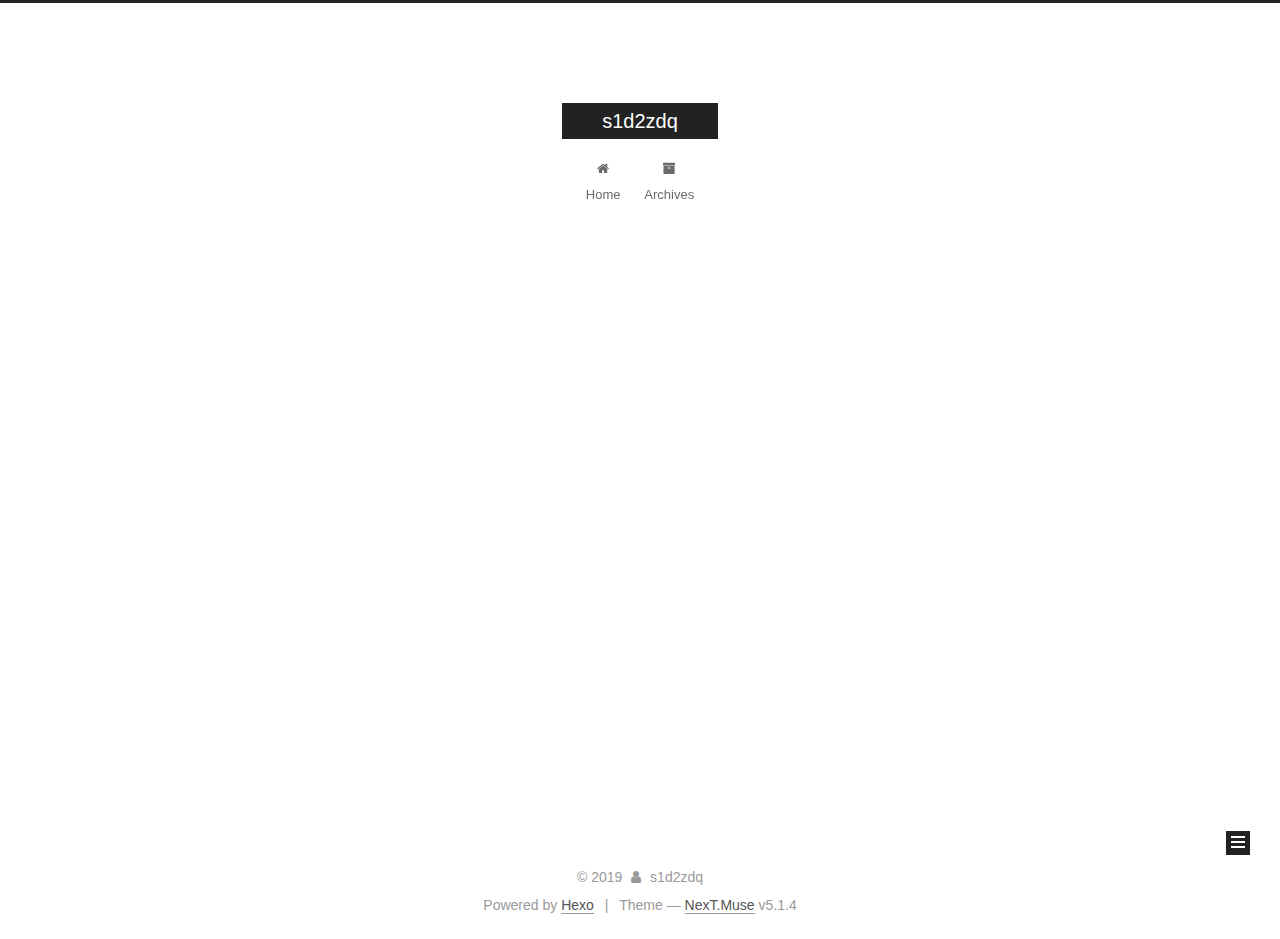
<file: archives/index.html>
<!DOCTYPE html>



  


<html class="theme-next muse use-motion" lang="zh">
<head><meta name="generator" content="Hexo 3.9.0">
  <meta charset="UTF-8">
<meta http-equiv="X-UA-Compatible" content="IE=edge">
<meta name="viewport" content="width=device-width, initial-scale=1, maximum-scale=1">
<meta name="theme-color" content="#222">









<meta http-equiv="Cache-Control" content="no-transform">
<meta http-equiv="Cache-Control" content="no-siteapp">
















  
  
  <link href="/lib/fancybox/source/jquery.fancybox.css?v=2.1.5" rel="stylesheet" type="text/css">







<link href="/lib/font-awesome/css/font-awesome.min.css?v=4.6.2" rel="stylesheet" type="text/css">

<link href="/css/main.css?v=5.1.4" rel="stylesheet" type="text/css">


  <link rel="apple-touch-icon" sizes="180x180" href="/images/apple-touch-icon-next.png?v=5.1.4">


  <link rel="icon" type="image/png" sizes="32x32" href="/images/favicon-32x32-next.png?v=5.1.4">


  <link rel="icon" type="image/png" sizes="16x16" href="/images/favicon-16x16-next.png?v=5.1.4">


  <link rel="mask-icon" href="/images/logo.svg?v=5.1.4" color="#222">





  <meta name="keywords" content="Hexo, NexT">










<meta name="description" content="s1d2zdq的个人博客，主要涉及Python">
<meta name="keywords" content="Python，数据分析">
<meta property="og:type" content="website">
<meta property="og:title" content="s1d2zdq">
<meta property="og:url" content="http://yoursite.com/archives/index.html">
<meta property="og:site_name" content="s1d2zdq">
<meta property="og:description" content="s1d2zdq的个人博客，主要涉及Python">
<meta property="og:locale" content="zh">
<meta name="twitter:card" content="summary">
<meta name="twitter:title" content="s1d2zdq">
<meta name="twitter:description" content="s1d2zdq的个人博客，主要涉及Python">



<script type="text/javascript" id="hexo.configurations">
  var NexT = window.NexT || {};
  var CONFIG = {
    root: '/',
    scheme: 'Muse',
    version: '5.1.4',
    sidebar: {"position":"left","display":"post","offset":12,"b2t":false,"scrollpercent":false,"onmobile":false},
    fancybox: true,
    tabs: true,
    motion: {"enable":true,"async":false,"transition":{"post_block":"fadeIn","post_header":"slideDownIn","post_body":"slideDownIn","coll_header":"slideLeftIn","sidebar":"slideUpIn"}},
    duoshuo: {
      userId: '0',
      author: 'Author'
    },
    algolia: {
      applicationID: '',
      apiKey: '',
      indexName: '',
      hits: {"per_page":10},
      labels: {"input_placeholder":"Search for Posts","hits_empty":"We didn't find any results for the search: ${query}","hits_stats":"${hits} results found in ${time} ms"}
    }
  };
</script>



  <link rel="canonical" href="http://yoursite.com/archives/">





  <title>Archive | s1d2zdq</title>
  








</head>

<body itemscope itemtype="http://schema.org/WebPage" lang="zh">

  
  
    
  

  <div class="container sidebar-position-left page-archive">
    <div class="headband"></div>

    <header id="header" class="header" itemscope itemtype="http://schema.org/WPHeader">
      <div class="header-inner"><div class="site-brand-wrapper">
  <div class="site-meta ">
    

    <div class="custom-logo-site-title">
      <a href="/" class="brand" rel="start">
        <span class="logo-line-before"><i></i></span>
        <span class="site-title">s1d2zdq</span>
        <span class="logo-line-after"><i></i></span>
      </a>
    </div>
      
        <p class="site-subtitle"></p>
      
  </div>

  <div class="site-nav-toggle">
    <button>
      <span class="btn-bar"></span>
      <span class="btn-bar"></span>
      <span class="btn-bar"></span>
    </button>
  </div>
</div>

<nav class="site-nav">
  

  
    <ul id="menu" class="menu">
      
        
        <li class="menu-item menu-item-home">
          <a href="/" rel="section">
            
              <i class="menu-item-icon fa fa-fw fa-home"></i> <br>
            
            Home
          </a>
        </li>
      
        
        <li class="menu-item menu-item-archives">
          <a href="/archives/" rel="section">
            
              <i class="menu-item-icon fa fa-fw fa-archive"></i> <br>
            
            Archives
          </a>
        </li>
      

      
    </ul>
  

  
</nav>



 </div>
    </header>

    <main id="main" class="main">
      <div class="main-inner">
        <div class="content-wrap">
          <div id="content" class="content">
            

  
  
  
  <div class="post-block archive">
    <div id="posts" class="posts-collapse">
      <span class="archive-move-on"></span>

      <span class="archive-page-counter">
        
        
        
          
        
        Um..! 4 posts in total. Keep on posting.
      </span>

      

        
        
        

        
          
          <div class="collection-title">
            <h1 class="archive-year" id="archive-year-2019">2019</h1>
          </div>
        
        

        

  <article class="post post-type-normal" itemscope itemtype="http://schema.org/Article">
    <header class="post-header">

      <h2 class="post-title">
        
            <a class="post-title-link" href="/2019/08/15/八大案例学习（Spyder）/" itemprop="url">
              
                <span itemprop="name">Untitled</span>
              
            </a>
        
      </h2>

      <div class="post-meta">
        <time class="post-time" itemprop="dateCreated" datetime="2019-08-15T20:14:43+08:00" content="2019-08-15">
          08-15
        </time>
      </div>

    </header>
  </article>



      

        
        
        

        
        

        

  <article class="post post-type-normal" itemscope itemtype="http://schema.org/Article">
    <header class="post-header">

      <h2 class="post-title">
        
            <a class="post-title-link" href="/2019/08/15/python学习/" itemprop="url">
              
                <span itemprop="name">python学习</span>
              
            </a>
        
      </h2>

      <div class="post-meta">
        <time class="post-time" itemprop="dateCreated" datetime="2019-08-15T19:37:07+08:00" content="2019-08-15">
          08-15
        </time>
      </div>

    </header>
  </article>



      

        
        
        

        
        

        

  <article class="post post-type-normal" itemscope itemtype="http://schema.org/Article">
    <header class="post-header">

      <h2 class="post-title">
        
            <a class="post-title-link" href="/2019/08/15/pyecharts/" itemprop="url">
              
                <span itemprop="name">pyecharts</span>
              
            </a>
        
      </h2>

      <div class="post-meta">
        <time class="post-time" itemprop="dateCreated" datetime="2019-08-15T17:50:46+08:00" content="2019-08-15">
          08-15
        </time>
      </div>

    </header>
  </article>



      

        
        
        

        
        

        

  <article class="post post-type-normal" itemscope itemtype="http://schema.org/Article">
    <header class="post-header">

      <h2 class="post-title">
        
            <a class="post-title-link" href="/2019/08/15/hello-world/" itemprop="url">
              
                <span itemprop="name">Hello World</span>
              
            </a>
        
      </h2>

      <div class="post-meta">
        <time class="post-time" itemprop="dateCreated" datetime="2019-08-15T17:17:38+08:00" content="2019-08-15">
          08-15
        </time>
      </div>

    </header>
  </article>



      

    </div>
  </div>
  
  
  

  



          </div>
          


          

        </div>
        
          
  
  <div class="sidebar-toggle">
    <div class="sidebar-toggle-line-wrap">
      <span class="sidebar-toggle-line sidebar-toggle-line-first"></span>
      <span class="sidebar-toggle-line sidebar-toggle-line-middle"></span>
      <span class="sidebar-toggle-line sidebar-toggle-line-last"></span>
    </div>
  </div>

  <aside id="sidebar" class="sidebar">
    
    <div class="sidebar-inner">

      

      

      <section class="site-overview-wrap sidebar-panel sidebar-panel-active">
        <div class="site-overview">
          <div class="site-author motion-element" itemprop="author" itemscope itemtype="http://schema.org/Person">
            
              <p class="site-author-name" itemprop="name">s1d2zdq</p>
              <p class="site-description motion-element" itemprop="description">s1d2zdq的个人博客，主要涉及Python</p>
          </div>

          <nav class="site-state motion-element">

            
              <div class="site-state-item site-state-posts">
              
                <a href="/archives/">
              
                  <span class="site-state-item-count">4</span>
                  <span class="site-state-item-name">posts</span>
                </a>
              </div>
            

            
              
              
              <div class="site-state-item site-state-categories">
                
                  <span class="site-state-item-count">2</span>
                  <span class="site-state-item-name">categories</span>
                
              </div>
            

            
              
              
              <div class="site-state-item site-state-tags">
                
                  <span class="site-state-item-count">1</span>
                  <span class="site-state-item-name">tags</span>
                
              </div>
            

          </nav>

          

          

          
          

          
          

          

        </div>
      </section>

      

      

    </div>
  </aside>


        
      </div>
    </main>

    <footer id="footer" class="footer">
      <div class="footer-inner">
        <div class="copyright">&copy; <span itemprop="copyrightYear">2019</span>
  <span class="with-love">
    <i class="fa fa-user"></i>
  </span>
  <span class="author" itemprop="copyrightHolder">s1d2zdq</span>

  
</div>


  <div class="powered-by">Powered by <a class="theme-link" target="_blank" href="https://hexo.io">Hexo</a></div>



  <span class="post-meta-divider">|</span>



  <div class="theme-info">Theme &mdash; <a class="theme-link" target="_blank" href="https://github.com/iissnan/hexo-theme-next">NexT.Muse</a> v5.1.4</div>




        







        
      </div>
    </footer>

    
      <div class="back-to-top">
        <i class="fa fa-arrow-up"></i>
        
      </div>
    

    

  </div>

  

<script type="text/javascript">
  if (Object.prototype.toString.call(window.Promise) !== '[object Function]') {
    window.Promise = null;
  }
</script>









  












  
  
    <script type="text/javascript" src="/lib/jquery/index.js?v=2.1.3"></script>
  

  
  
    <script type="text/javascript" src="/lib/fastclick/lib/fastclick.min.js?v=1.0.6"></script>
  

  
  
    <script type="text/javascript" src="/lib/jquery_lazyload/jquery.lazyload.js?v=1.9.7"></script>
  

  
  
    <script type="text/javascript" src="/lib/velocity/velocity.min.js?v=1.2.1"></script>
  

  
  
    <script type="text/javascript" src="/lib/velocity/velocity.ui.min.js?v=1.2.1"></script>
  

  
  
    <script type="text/javascript" src="/lib/fancybox/source/jquery.fancybox.pack.js?v=2.1.5"></script>
  


  


  <script type="text/javascript" src="/js/src/utils.js?v=5.1.4"></script>

  <script type="text/javascript" src="/js/src/motion.js?v=5.1.4"></script>



  
  

  

  


  <script type="text/javascript" src="/js/src/bootstrap.js?v=5.1.4"></script>



  


  




	





  





  












  





  

  

  

  
  

  

  

  

</body>
</html>
</file>
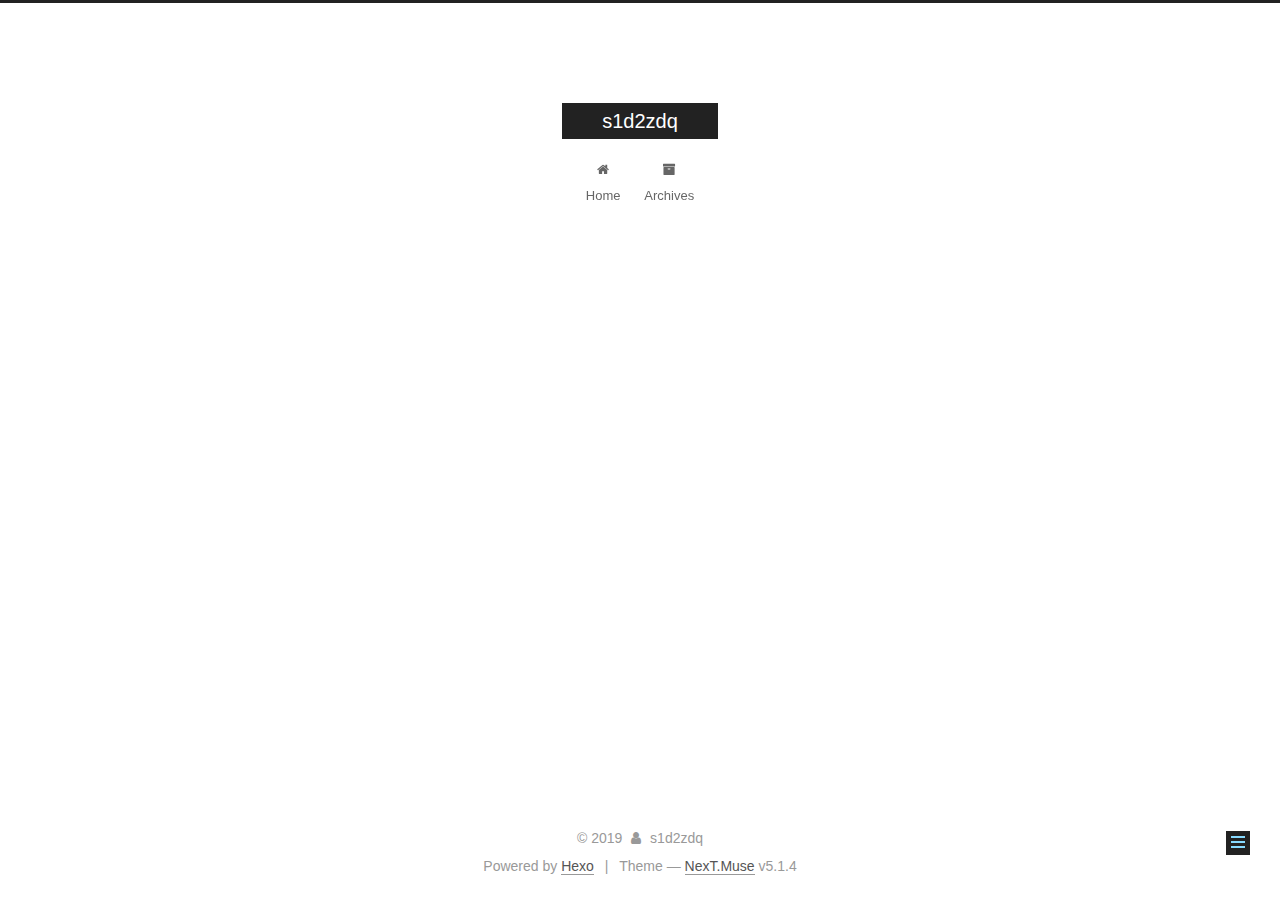
<file: categories/index.html>
<!DOCTYPE html>



  


<html class="theme-next muse use-motion" lang="zh">
<head><meta name="generator" content="Hexo 3.9.0">
  <meta charset="UTF-8">
<meta http-equiv="X-UA-Compatible" content="IE=edge">
<meta name="viewport" content="width=device-width, initial-scale=1, maximum-scale=1">
<meta name="theme-color" content="#222">









<meta http-equiv="Cache-Control" content="no-transform">
<meta http-equiv="Cache-Control" content="no-siteapp">
















  
  
  <link href="/lib/fancybox/source/jquery.fancybox.css?v=2.1.5" rel="stylesheet" type="text/css">







<link href="/lib/font-awesome/css/font-awesome.min.css?v=4.6.2" rel="stylesheet" type="text/css">

<link href="/css/main.css?v=5.1.4" rel="stylesheet" type="text/css">


  <link rel="apple-touch-icon" sizes="180x180" href="/images/apple-touch-icon-next.png?v=5.1.4">


  <link rel="icon" type="image/png" sizes="32x32" href="/images/favicon-32x32-next.png?v=5.1.4">


  <link rel="icon" type="image/png" sizes="16x16" href="/images/favicon-16x16-next.png?v=5.1.4">


  <link rel="mask-icon" href="/images/logo.svg?v=5.1.4" color="#222">





  <meta name="keywords" content="Hexo, NexT">










<meta name="description" content="type: “categories”comments: false">
<meta name="keywords" content="Python，数据分析">
<meta property="og:type" content="website">
<meta property="og:title" content="s1d2zdq">
<meta property="og:url" content="http://yoursite.com/categories/index.html">
<meta property="og:site_name" content="s1d2zdq">
<meta property="og:description" content="type: “categories”comments: false">
<meta property="og:locale" content="zh">
<meta property="og:updated_time" content="2019-08-15T09:56:26.858Z">
<meta name="twitter:card" content="summary">
<meta name="twitter:title" content="s1d2zdq">
<meta name="twitter:description" content="type: “categories”comments: false">



<script type="text/javascript" id="hexo.configurations">
  var NexT = window.NexT || {};
  var CONFIG = {
    root: '/',
    scheme: 'Muse',
    version: '5.1.4',
    sidebar: {"position":"left","display":"post","offset":12,"b2t":false,"scrollpercent":false,"onmobile":false},
    fancybox: true,
    tabs: true,
    motion: {"enable":true,"async":false,"transition":{"post_block":"fadeIn","post_header":"slideDownIn","post_body":"slideDownIn","coll_header":"slideLeftIn","sidebar":"slideUpIn"}},
    duoshuo: {
      userId: '0',
      author: 'Author'
    },
    algolia: {
      applicationID: '',
      apiKey: '',
      indexName: '',
      hits: {"per_page":10},
      labels: {"input_placeholder":"Search for Posts","hits_empty":"We didn't find any results for the search: ${query}","hits_stats":"${hits} results found in ${time} ms"}
    }
  };
</script>



  <link rel="canonical" href="http://yoursite.com/categories/">





  <title> | s1d2zdq</title>
  








</head>

<body itemscope itemtype="http://schema.org/WebPage" lang="zh">

  
  
    
  

  <div class="container sidebar-position-left page-post-detail">
    <div class="headband"></div>

    <header id="header" class="header" itemscope itemtype="http://schema.org/WPHeader">
      <div class="header-inner"><div class="site-brand-wrapper">
  <div class="site-meta ">
    

    <div class="custom-logo-site-title">
      <a href="/" class="brand" rel="start">
        <span class="logo-line-before"><i></i></span>
        <span class="site-title">s1d2zdq</span>
        <span class="logo-line-after"><i></i></span>
      </a>
    </div>
      
        <p class="site-subtitle"></p>
      
  </div>

  <div class="site-nav-toggle">
    <button>
      <span class="btn-bar"></span>
      <span class="btn-bar"></span>
      <span class="btn-bar"></span>
    </button>
  </div>
</div>

<nav class="site-nav">
  

  
    <ul id="menu" class="menu">
      
        
        <li class="menu-item menu-item-home">
          <a href="/" rel="section">
            
              <i class="menu-item-icon fa fa-fw fa-home"></i> <br>
            
            Home
          </a>
        </li>
      
        
        <li class="menu-item menu-item-archives">
          <a href="/archives/" rel="section">
            
              <i class="menu-item-icon fa fa-fw fa-archive"></i> <br>
            
            Archives
          </a>
        </li>
      

      
    </ul>
  

  
</nav>



 </div>
    </header>

    <main id="main" class="main">
      <div class="main-inner">
        <div class="content-wrap">
          <div id="content" class="content">
            

  <div id="posts" class="posts-expand">
    
    
    
    <div class="post-block page">
      <header class="post-header">

	<h1 class="post-title" itemprop="name headline"></h1>



</header>

      
      
      
      <div class="post-body">
        
        
          <p>type: “categories”<br>comments: false</p>

        
      </div>
      
      
      
    </div>
    
    
    
  </div>


          </div>
          


          

  



        </div>
        
          
  
  <div class="sidebar-toggle">
    <div class="sidebar-toggle-line-wrap">
      <span class="sidebar-toggle-line sidebar-toggle-line-first"></span>
      <span class="sidebar-toggle-line sidebar-toggle-line-middle"></span>
      <span class="sidebar-toggle-line sidebar-toggle-line-last"></span>
    </div>
  </div>

  <aside id="sidebar" class="sidebar">
    
    <div class="sidebar-inner">

      

      

      <section class="site-overview-wrap sidebar-panel sidebar-panel-active">
        <div class="site-overview">
          <div class="site-author motion-element" itemprop="author" itemscope itemtype="http://schema.org/Person">
            
              <p class="site-author-name" itemprop="name">s1d2zdq</p>
              <p class="site-description motion-element" itemprop="description">s1d2zdq的个人博客，主要涉及Python</p>
          </div>

          <nav class="site-state motion-element">

            
              <div class="site-state-item site-state-posts">
              
                <a href="/archives/">
              
                  <span class="site-state-item-count">4</span>
                  <span class="site-state-item-name">posts</span>
                </a>
              </div>
            

            
              
              
              <div class="site-state-item site-state-categories">
                
                  <span class="site-state-item-count">2</span>
                  <span class="site-state-item-name">categories</span>
                
              </div>
            

            
              
              
              <div class="site-state-item site-state-tags">
                
                  <span class="site-state-item-count">1</span>
                  <span class="site-state-item-name">tags</span>
                
              </div>
            

          </nav>

          

          

          
          

          
          

          

        </div>
      </section>

      

      

    </div>
  </aside>


        
      </div>
    </main>

    <footer id="footer" class="footer">
      <div class="footer-inner">
        <div class="copyright">&copy; <span itemprop="copyrightYear">2019</span>
  <span class="with-love">
    <i class="fa fa-user"></i>
  </span>
  <span class="author" itemprop="copyrightHolder">s1d2zdq</span>

  
</div>


  <div class="powered-by">Powered by <a class="theme-link" target="_blank" href="https://hexo.io">Hexo</a></div>



  <span class="post-meta-divider">|</span>



  <div class="theme-info">Theme &mdash; <a class="theme-link" target="_blank" href="https://github.com/iissnan/hexo-theme-next">NexT.Muse</a> v5.1.4</div>




        







        
      </div>
    </footer>

    
      <div class="back-to-top">
        <i class="fa fa-arrow-up"></i>
        
      </div>
    

    

  </div>

  

<script type="text/javascript">
  if (Object.prototype.toString.call(window.Promise) !== '[object Function]') {
    window.Promise = null;
  }
</script>









  












  
  
    <script type="text/javascript" src="/lib/jquery/index.js?v=2.1.3"></script>
  

  
  
    <script type="text/javascript" src="/lib/fastclick/lib/fastclick.min.js?v=1.0.6"></script>
  

  
  
    <script type="text/javascript" src="/lib/jquery_lazyload/jquery.lazyload.js?v=1.9.7"></script>
  

  
  
    <script type="text/javascript" src="/lib/velocity/velocity.min.js?v=1.2.1"></script>
  

  
  
    <script type="text/javascript" src="/lib/velocity/velocity.ui.min.js?v=1.2.1"></script>
  

  
  
    <script type="text/javascript" src="/lib/fancybox/source/jquery.fancybox.pack.js?v=2.1.5"></script>
  


  


  <script type="text/javascript" src="/js/src/utils.js?v=5.1.4"></script>

  <script type="text/javascript" src="/js/src/motion.js?v=5.1.4"></script>



  
  

  
  <script type="text/javascript" src="/js/src/scrollspy.js?v=5.1.4"></script>
<script type="text/javascript" src="/js/src/post-details.js?v=5.1.4"></script>



  


  <script type="text/javascript" src="/js/src/bootstrap.js?v=5.1.4"></script>



  


  




	





  





  












  





  

  

  

  
  

  

  

  

</body>
</html>
</file>
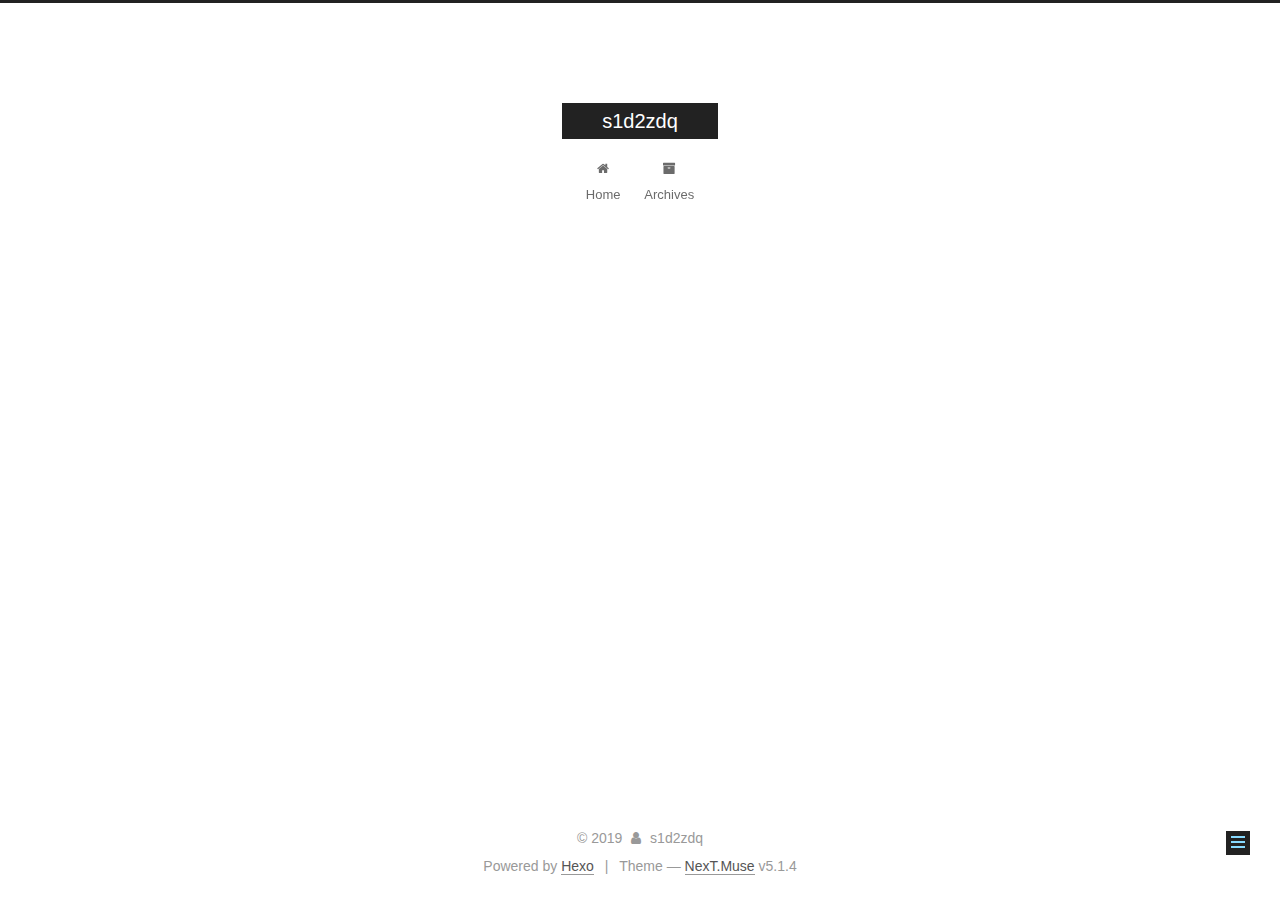
<file: tags/index.html>
<!DOCTYPE html>



  


<html class="theme-next muse use-motion" lang="zh">
<head><meta name="generator" content="Hexo 3.9.0">
  <meta charset="UTF-8">
<meta http-equiv="X-UA-Compatible" content="IE=edge">
<meta name="viewport" content="width=device-width, initial-scale=1, maximum-scale=1">
<meta name="theme-color" content="#222">









<meta http-equiv="Cache-Control" content="no-transform">
<meta http-equiv="Cache-Control" content="no-siteapp">
















  
  
  <link href="/lib/fancybox/source/jquery.fancybox.css?v=2.1.5" rel="stylesheet" type="text/css">







<link href="/lib/font-awesome/css/font-awesome.min.css?v=4.6.2" rel="stylesheet" type="text/css">

<link href="/css/main.css?v=5.1.4" rel="stylesheet" type="text/css">


  <link rel="apple-touch-icon" sizes="180x180" href="/images/apple-touch-icon-next.png?v=5.1.4">


  <link rel="icon" type="image/png" sizes="32x32" href="/images/favicon-32x32-next.png?v=5.1.4">


  <link rel="icon" type="image/png" sizes="16x16" href="/images/favicon-16x16-next.png?v=5.1.4">


  <link rel="mask-icon" href="/images/logo.svg?v=5.1.4" color="#222">





  <meta name="keywords" content="Hexo, NexT">










<meta name="description" content="type: “tags”comments: false">
<meta name="keywords" content="Python，数据分析">
<meta property="og:type" content="website">
<meta property="og:title" content="s1d2zdq">
<meta property="og:url" content="http://yoursite.com/tags/index.html">
<meta property="og:site_name" content="s1d2zdq">
<meta property="og:description" content="type: “tags”comments: false">
<meta property="og:locale" content="zh">
<meta property="og:updated_time" content="2019-08-15T09:53:54.839Z">
<meta name="twitter:card" content="summary">
<meta name="twitter:title" content="s1d2zdq">
<meta name="twitter:description" content="type: “tags”comments: false">



<script type="text/javascript" id="hexo.configurations">
  var NexT = window.NexT || {};
  var CONFIG = {
    root: '/',
    scheme: 'Muse',
    version: '5.1.4',
    sidebar: {"position":"left","display":"post","offset":12,"b2t":false,"scrollpercent":false,"onmobile":false},
    fancybox: true,
    tabs: true,
    motion: {"enable":true,"async":false,"transition":{"post_block":"fadeIn","post_header":"slideDownIn","post_body":"slideDownIn","coll_header":"slideLeftIn","sidebar":"slideUpIn"}},
    duoshuo: {
      userId: '0',
      author: 'Author'
    },
    algolia: {
      applicationID: '',
      apiKey: '',
      indexName: '',
      hits: {"per_page":10},
      labels: {"input_placeholder":"Search for Posts","hits_empty":"We didn't find any results for the search: ${query}","hits_stats":"${hits} results found in ${time} ms"}
    }
  };
</script>



  <link rel="canonical" href="http://yoursite.com/tags/">





  <title> | s1d2zdq</title>
  








</head>

<body itemscope itemtype="http://schema.org/WebPage" lang="zh">

  
  
    
  

  <div class="container sidebar-position-left page-post-detail">
    <div class="headband"></div>

    <header id="header" class="header" itemscope itemtype="http://schema.org/WPHeader">
      <div class="header-inner"><div class="site-brand-wrapper">
  <div class="site-meta ">
    

    <div class="custom-logo-site-title">
      <a href="/" class="brand" rel="start">
        <span class="logo-line-before"><i></i></span>
        <span class="site-title">s1d2zdq</span>
        <span class="logo-line-after"><i></i></span>
      </a>
    </div>
      
        <p class="site-subtitle"></p>
      
  </div>

  <div class="site-nav-toggle">
    <button>
      <span class="btn-bar"></span>
      <span class="btn-bar"></span>
      <span class="btn-bar"></span>
    </button>
  </div>
</div>

<nav class="site-nav">
  

  
    <ul id="menu" class="menu">
      
        
        <li class="menu-item menu-item-home">
          <a href="/" rel="section">
            
              <i class="menu-item-icon fa fa-fw fa-home"></i> <br>
            
            Home
          </a>
        </li>
      
        
        <li class="menu-item menu-item-archives">
          <a href="/archives/" rel="section">
            
              <i class="menu-item-icon fa fa-fw fa-archive"></i> <br>
            
            Archives
          </a>
        </li>
      

      
    </ul>
  

  
</nav>



 </div>
    </header>

    <main id="main" class="main">
      <div class="main-inner">
        <div class="content-wrap">
          <div id="content" class="content">
            

  <div id="posts" class="posts-expand">
    
    
    
    <div class="post-block page">
      <header class="post-header">

	<h1 class="post-title" itemprop="name headline"></h1>



</header>

      
      
      
      <div class="post-body">
        
        
          <p>type: “tags”<br>comments: false</p>

        
      </div>
      
      
      
    </div>
    
    
    
  </div>


          </div>
          


          

  



        </div>
        
          
  
  <div class="sidebar-toggle">
    <div class="sidebar-toggle-line-wrap">
      <span class="sidebar-toggle-line sidebar-toggle-line-first"></span>
      <span class="sidebar-toggle-line sidebar-toggle-line-middle"></span>
      <span class="sidebar-toggle-line sidebar-toggle-line-last"></span>
    </div>
  </div>

  <aside id="sidebar" class="sidebar">
    
    <div class="sidebar-inner">

      

      

      <section class="site-overview-wrap sidebar-panel sidebar-panel-active">
        <div class="site-overview">
          <div class="site-author motion-element" itemprop="author" itemscope itemtype="http://schema.org/Person">
            
              <p class="site-author-name" itemprop="name">s1d2zdq</p>
              <p class="site-description motion-element" itemprop="description">s1d2zdq的个人博客，主要涉及Python</p>
          </div>

          <nav class="site-state motion-element">

            
              <div class="site-state-item site-state-posts">
              
                <a href="/archives/">
              
                  <span class="site-state-item-count">4</span>
                  <span class="site-state-item-name">posts</span>
                </a>
              </div>
            

            
              
              
              <div class="site-state-item site-state-categories">
                
                  <span class="site-state-item-count">2</span>
                  <span class="site-state-item-name">categories</span>
                
              </div>
            

            
              
              
              <div class="site-state-item site-state-tags">
                
                  <span class="site-state-item-count">1</span>
                  <span class="site-state-item-name">tags</span>
                
              </div>
            

          </nav>

          

          

          
          

          
          

          

        </div>
      </section>

      

      

    </div>
  </aside>


        
      </div>
    </main>

    <footer id="footer" class="footer">
      <div class="footer-inner">
        <div class="copyright">&copy; <span itemprop="copyrightYear">2019</span>
  <span class="with-love">
    <i class="fa fa-user"></i>
  </span>
  <span class="author" itemprop="copyrightHolder">s1d2zdq</span>

  
</div>


  <div class="powered-by">Powered by <a class="theme-link" target="_blank" href="https://hexo.io">Hexo</a></div>



  <span class="post-meta-divider">|</span>



  <div class="theme-info">Theme &mdash; <a class="theme-link" target="_blank" href="https://github.com/iissnan/hexo-theme-next">NexT.Muse</a> v5.1.4</div>




        







        
      </div>
    </footer>

    
      <div class="back-to-top">
        <i class="fa fa-arrow-up"></i>
        
      </div>
    

    

  </div>

  

<script type="text/javascript">
  if (Object.prototype.toString.call(window.Promise) !== '[object Function]') {
    window.Promise = null;
  }
</script>









  












  
  
    <script type="text/javascript" src="/lib/jquery/index.js?v=2.1.3"></script>
  

  
  
    <script type="text/javascript" src="/lib/fastclick/lib/fastclick.min.js?v=1.0.6"></script>
  

  
  
    <script type="text/javascript" src="/lib/jquery_lazyload/jquery.lazyload.js?v=1.9.7"></script>
  

  
  
    <script type="text/javascript" src="/lib/velocity/velocity.min.js?v=1.2.1"></script>
  

  
  
    <script type="text/javascript" src="/lib/velocity/velocity.ui.min.js?v=1.2.1"></script>
  

  
  
    <script type="text/javascript" src="/lib/fancybox/source/jquery.fancybox.pack.js?v=2.1.5"></script>
  


  


  <script type="text/javascript" src="/js/src/utils.js?v=5.1.4"></script>

  <script type="text/javascript" src="/js/src/motion.js?v=5.1.4"></script>



  
  

  
  <script type="text/javascript" src="/js/src/scrollspy.js?v=5.1.4"></script>
<script type="text/javascript" src="/js/src/post-details.js?v=5.1.4"></script>



  


  <script type="text/javascript" src="/js/src/bootstrap.js?v=5.1.4"></script>



  


  




	





  





  












  





  

  

  

  
  

  

  

  

</body>
</html>
</file>
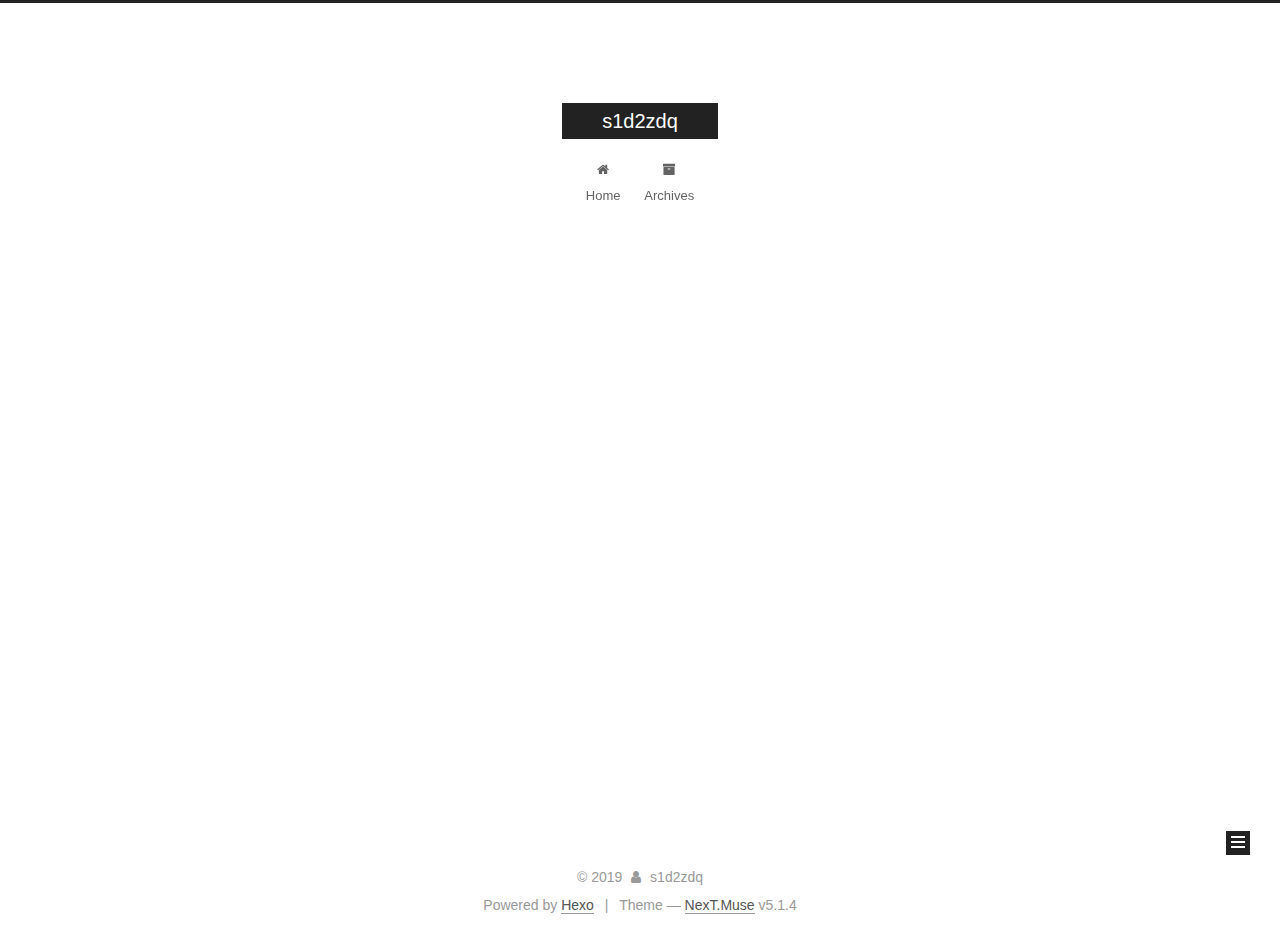
<file: archives/2019/index.html>
<!DOCTYPE html>



  


<html class="theme-next muse use-motion" lang="zh">
<head><meta name="generator" content="Hexo 3.9.0">
  <meta charset="UTF-8">
<meta http-equiv="X-UA-Compatible" content="IE=edge">
<meta name="viewport" content="width=device-width, initial-scale=1, maximum-scale=1">
<meta name="theme-color" content="#222">









<meta http-equiv="Cache-Control" content="no-transform">
<meta http-equiv="Cache-Control" content="no-siteapp">
















  
  
  <link href="/lib/fancybox/source/jquery.fancybox.css?v=2.1.5" rel="stylesheet" type="text/css">







<link href="/lib/font-awesome/css/font-awesome.min.css?v=4.6.2" rel="stylesheet" type="text/css">

<link href="/css/main.css?v=5.1.4" rel="stylesheet" type="text/css">


  <link rel="apple-touch-icon" sizes="180x180" href="/images/apple-touch-icon-next.png?v=5.1.4">


  <link rel="icon" type="image/png" sizes="32x32" href="/images/favicon-32x32-next.png?v=5.1.4">


  <link rel="icon" type="image/png" sizes="16x16" href="/images/favicon-16x16-next.png?v=5.1.4">


  <link rel="mask-icon" href="/images/logo.svg?v=5.1.4" color="#222">





  <meta name="keywords" content="Hexo, NexT">










<meta name="description" content="s1d2zdq的个人博客，主要涉及Python">
<meta name="keywords" content="Python，数据分析">
<meta property="og:type" content="website">
<meta property="og:title" content="s1d2zdq">
<meta property="og:url" content="http://yoursite.com/archives/2019/index.html">
<meta property="og:site_name" content="s1d2zdq">
<meta property="og:description" content="s1d2zdq的个人博客，主要涉及Python">
<meta property="og:locale" content="zh">
<meta name="twitter:card" content="summary">
<meta name="twitter:title" content="s1d2zdq">
<meta name="twitter:description" content="s1d2zdq的个人博客，主要涉及Python">



<script type="text/javascript" id="hexo.configurations">
  var NexT = window.NexT || {};
  var CONFIG = {
    root: '/',
    scheme: 'Muse',
    version: '5.1.4',
    sidebar: {"position":"left","display":"post","offset":12,"b2t":false,"scrollpercent":false,"onmobile":false},
    fancybox: true,
    tabs: true,
    motion: {"enable":true,"async":false,"transition":{"post_block":"fadeIn","post_header":"slideDownIn","post_body":"slideDownIn","coll_header":"slideLeftIn","sidebar":"slideUpIn"}},
    duoshuo: {
      userId: '0',
      author: 'Author'
    },
    algolia: {
      applicationID: '',
      apiKey: '',
      indexName: '',
      hits: {"per_page":10},
      labels: {"input_placeholder":"Search for Posts","hits_empty":"We didn't find any results for the search: ${query}","hits_stats":"${hits} results found in ${time} ms"}
    }
  };
</script>



  <link rel="canonical" href="http://yoursite.com/archives/2019/">





  <title>Archive | s1d2zdq</title>
  








</head>

<body itemscope itemtype="http://schema.org/WebPage" lang="zh">

  
  
    
  

  <div class="container sidebar-position-left page-archive">
    <div class="headband"></div>

    <header id="header" class="header" itemscope itemtype="http://schema.org/WPHeader">
      <div class="header-inner"><div class="site-brand-wrapper">
  <div class="site-meta ">
    

    <div class="custom-logo-site-title">
      <a href="/" class="brand" rel="start">
        <span class="logo-line-before"><i></i></span>
        <span class="site-title">s1d2zdq</span>
        <span class="logo-line-after"><i></i></span>
      </a>
    </div>
      
        <p class="site-subtitle"></p>
      
  </div>

  <div class="site-nav-toggle">
    <button>
      <span class="btn-bar"></span>
      <span class="btn-bar"></span>
      <span class="btn-bar"></span>
    </button>
  </div>
</div>

<nav class="site-nav">
  

  
    <ul id="menu" class="menu">
      
        
        <li class="menu-item menu-item-home">
          <a href="/" rel="section">
            
              <i class="menu-item-icon fa fa-fw fa-home"></i> <br>
            
            Home
          </a>
        </li>
      
        
        <li class="menu-item menu-item-archives">
          <a href="/archives/" rel="section">
            
              <i class="menu-item-icon fa fa-fw fa-archive"></i> <br>
            
            Archives
          </a>
        </li>
      

      
    </ul>
  

  
</nav>



 </div>
    </header>

    <main id="main" class="main">
      <div class="main-inner">
        <div class="content-wrap">
          <div id="content" class="content">
            

  
  
  
  <div class="post-block archive">
    <div id="posts" class="posts-collapse">
      <span class="archive-move-on"></span>

      <span class="archive-page-counter">
        
        
        
          
        
        Um..! 4 posts in total. Keep on posting.
      </span>

      

        
        
        

        
          
          <div class="collection-title">
            <h1 class="archive-year" id="archive-year-2019">2019</h1>
          </div>
        
        

        

  <article class="post post-type-normal" itemscope itemtype="http://schema.org/Article">
    <header class="post-header">

      <h2 class="post-title">
        
            <a class="post-title-link" href="/2019/08/15/八大案例学习（Spyder）/" itemprop="url">
              
                <span itemprop="name">Untitled</span>
              
            </a>
        
      </h2>

      <div class="post-meta">
        <time class="post-time" itemprop="dateCreated" datetime="2019-08-15T20:14:43+08:00" content="2019-08-15">
          08-15
        </time>
      </div>

    </header>
  </article>



      

        
        
        

        
        

        

  <article class="post post-type-normal" itemscope itemtype="http://schema.org/Article">
    <header class="post-header">

      <h2 class="post-title">
        
            <a class="post-title-link" href="/2019/08/15/python学习/" itemprop="url">
              
                <span itemprop="name">python学习</span>
              
            </a>
        
      </h2>

      <div class="post-meta">
        <time class="post-time" itemprop="dateCreated" datetime="2019-08-15T19:37:07+08:00" content="2019-08-15">
          08-15
        </time>
      </div>

    </header>
  </article>



      

        
        
        

        
        

        

  <article class="post post-type-normal" itemscope itemtype="http://schema.org/Article">
    <header class="post-header">

      <h2 class="post-title">
        
            <a class="post-title-link" href="/2019/08/15/pyecharts/" itemprop="url">
              
                <span itemprop="name">pyecharts</span>
              
            </a>
        
      </h2>

      <div class="post-meta">
        <time class="post-time" itemprop="dateCreated" datetime="2019-08-15T17:50:46+08:00" content="2019-08-15">
          08-15
        </time>
      </div>

    </header>
  </article>



      

        
        
        

        
        

        

  <article class="post post-type-normal" itemscope itemtype="http://schema.org/Article">
    <header class="post-header">

      <h2 class="post-title">
        
            <a class="post-title-link" href="/2019/08/15/hello-world/" itemprop="url">
              
                <span itemprop="name">Hello World</span>
              
            </a>
        
      </h2>

      <div class="post-meta">
        <time class="post-time" itemprop="dateCreated" datetime="2019-08-15T17:17:38+08:00" content="2019-08-15">
          08-15
        </time>
      </div>

    </header>
  </article>



      

    </div>
  </div>
  
  
  

  



          </div>
          


          

        </div>
        
          
  
  <div class="sidebar-toggle">
    <div class="sidebar-toggle-line-wrap">
      <span class="sidebar-toggle-line sidebar-toggle-line-first"></span>
      <span class="sidebar-toggle-line sidebar-toggle-line-middle"></span>
      <span class="sidebar-toggle-line sidebar-toggle-line-last"></span>
    </div>
  </div>

  <aside id="sidebar" class="sidebar">
    
    <div class="sidebar-inner">

      

      

      <section class="site-overview-wrap sidebar-panel sidebar-panel-active">
        <div class="site-overview">
          <div class="site-author motion-element" itemprop="author" itemscope itemtype="http://schema.org/Person">
            
              <p class="site-author-name" itemprop="name">s1d2zdq</p>
              <p class="site-description motion-element" itemprop="description">s1d2zdq的个人博客，主要涉及Python</p>
          </div>

          <nav class="site-state motion-element">

            
              <div class="site-state-item site-state-posts">
              
                <a href="/archives/">
              
                  <span class="site-state-item-count">4</span>
                  <span class="site-state-item-name">posts</span>
                </a>
              </div>
            

            
              
              
              <div class="site-state-item site-state-categories">
                
                  <span class="site-state-item-count">2</span>
                  <span class="site-state-item-name">categories</span>
                
              </div>
            

            
              
              
              <div class="site-state-item site-state-tags">
                
                  <span class="site-state-item-count">1</span>
                  <span class="site-state-item-name">tags</span>
                
              </div>
            

          </nav>

          

          

          
          

          
          

          

        </div>
      </section>

      

      

    </div>
  </aside>


        
      </div>
    </main>

    <footer id="footer" class="footer">
      <div class="footer-inner">
        <div class="copyright">&copy; <span itemprop="copyrightYear">2019</span>
  <span class="with-love">
    <i class="fa fa-user"></i>
  </span>
  <span class="author" itemprop="copyrightHolder">s1d2zdq</span>

  
</div>


  <div class="powered-by">Powered by <a class="theme-link" target="_blank" href="https://hexo.io">Hexo</a></div>



  <span class="post-meta-divider">|</span>



  <div class="theme-info">Theme &mdash; <a class="theme-link" target="_blank" href="https://github.com/iissnan/hexo-theme-next">NexT.Muse</a> v5.1.4</div>




        







        
      </div>
    </footer>

    
      <div class="back-to-top">
        <i class="fa fa-arrow-up"></i>
        
      </div>
    

    

  </div>

  

<script type="text/javascript">
  if (Object.prototype.toString.call(window.Promise) !== '[object Function]') {
    window.Promise = null;
  }
</script>









  












  
  
    <script type="text/javascript" src="/lib/jquery/index.js?v=2.1.3"></script>
  

  
  
    <script type="text/javascript" src="/lib/fastclick/lib/fastclick.min.js?v=1.0.6"></script>
  

  
  
    <script type="text/javascript" src="/lib/jquery_lazyload/jquery.lazyload.js?v=1.9.7"></script>
  

  
  
    <script type="text/javascript" src="/lib/velocity/velocity.min.js?v=1.2.1"></script>
  

  
  
    <script type="text/javascript" src="/lib/velocity/velocity.ui.min.js?v=1.2.1"></script>
  

  
  
    <script type="text/javascript" src="/lib/fancybox/source/jquery.fancybox.pack.js?v=2.1.5"></script>
  


  


  <script type="text/javascript" src="/js/src/utils.js?v=5.1.4"></script>

  <script type="text/javascript" src="/js/src/motion.js?v=5.1.4"></script>



  
  

  

  


  <script type="text/javascript" src="/js/src/bootstrap.js?v=5.1.4"></script>



  


  




	





  





  












  





  

  

  

  
  

  

  

  

</body>
</html>
</file>
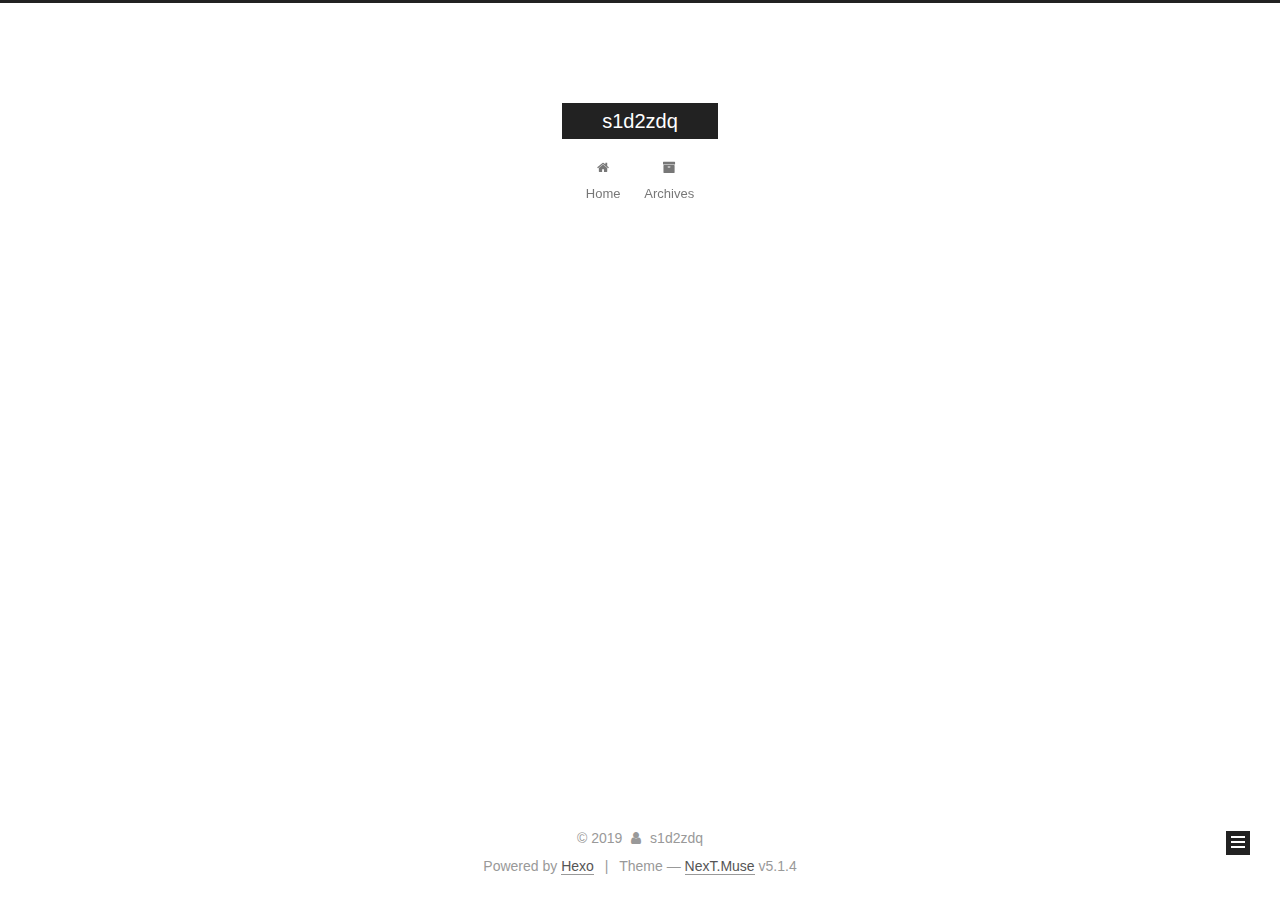
<file: categories/教程/index.html>
<!DOCTYPE html>



  


<html class="theme-next muse use-motion" lang="zh">
<head><meta name="generator" content="Hexo 3.9.0">
  <meta charset="UTF-8">
<meta http-equiv="X-UA-Compatible" content="IE=edge">
<meta name="viewport" content="width=device-width, initial-scale=1, maximum-scale=1">
<meta name="theme-color" content="#222">









<meta http-equiv="Cache-Control" content="no-transform">
<meta http-equiv="Cache-Control" content="no-siteapp">
















  
  
  <link href="/lib/fancybox/source/jquery.fancybox.css?v=2.1.5" rel="stylesheet" type="text/css">







<link href="/lib/font-awesome/css/font-awesome.min.css?v=4.6.2" rel="stylesheet" type="text/css">

<link href="/css/main.css?v=5.1.4" rel="stylesheet" type="text/css">


  <link rel="apple-touch-icon" sizes="180x180" href="/images/apple-touch-icon-next.png?v=5.1.4">


  <link rel="icon" type="image/png" sizes="32x32" href="/images/favicon-32x32-next.png?v=5.1.4">


  <link rel="icon" type="image/png" sizes="16x16" href="/images/favicon-16x16-next.png?v=5.1.4">


  <link rel="mask-icon" href="/images/logo.svg?v=5.1.4" color="#222">





  <meta name="keywords" content="Hexo, NexT">










<meta name="description" content="s1d2zdq的个人博客，主要涉及Python">
<meta name="keywords" content="Python，数据分析">
<meta property="og:type" content="website">
<meta property="og:title" content="s1d2zdq">
<meta property="og:url" content="http://yoursite.com/categories/教程/index.html">
<meta property="og:site_name" content="s1d2zdq">
<meta property="og:description" content="s1d2zdq的个人博客，主要涉及Python">
<meta property="og:locale" content="zh">
<meta name="twitter:card" content="summary">
<meta name="twitter:title" content="s1d2zdq">
<meta name="twitter:description" content="s1d2zdq的个人博客，主要涉及Python">



<script type="text/javascript" id="hexo.configurations">
  var NexT = window.NexT || {};
  var CONFIG = {
    root: '/',
    scheme: 'Muse',
    version: '5.1.4',
    sidebar: {"position":"left","display":"post","offset":12,"b2t":false,"scrollpercent":false,"onmobile":false},
    fancybox: true,
    tabs: true,
    motion: {"enable":true,"async":false,"transition":{"post_block":"fadeIn","post_header":"slideDownIn","post_body":"slideDownIn","coll_header":"slideLeftIn","sidebar":"slideUpIn"}},
    duoshuo: {
      userId: '0',
      author: 'Author'
    },
    algolia: {
      applicationID: '',
      apiKey: '',
      indexName: '',
      hits: {"per_page":10},
      labels: {"input_placeholder":"Search for Posts","hits_empty":"We didn't find any results for the search: ${query}","hits_stats":"${hits} results found in ${time} ms"}
    }
  };
</script>



  <link rel="canonical" href="http://yoursite.com/categories/教程/">





  <title>Category: 教程 | s1d2zdq</title>
  








</head>

<body itemscope itemtype="http://schema.org/WebPage" lang="zh">

  
  
    
  

  <div class="container sidebar-position-left ">
    <div class="headband"></div>

    <header id="header" class="header" itemscope itemtype="http://schema.org/WPHeader">
      <div class="header-inner"><div class="site-brand-wrapper">
  <div class="site-meta ">
    

    <div class="custom-logo-site-title">
      <a href="/" class="brand" rel="start">
        <span class="logo-line-before"><i></i></span>
        <span class="site-title">s1d2zdq</span>
        <span class="logo-line-after"><i></i></span>
      </a>
    </div>
      
        <p class="site-subtitle"></p>
      
  </div>

  <div class="site-nav-toggle">
    <button>
      <span class="btn-bar"></span>
      <span class="btn-bar"></span>
      <span class="btn-bar"></span>
    </button>
  </div>
</div>

<nav class="site-nav">
  

  
    <ul id="menu" class="menu">
      
        
        <li class="menu-item menu-item-home">
          <a href="/" rel="section">
            
              <i class="menu-item-icon fa fa-fw fa-home"></i> <br>
            
            Home
          </a>
        </li>
      
        
        <li class="menu-item menu-item-archives">
          <a href="/archives/" rel="section">
            
              <i class="menu-item-icon fa fa-fw fa-archive"></i> <br>
            
            Archives
          </a>
        </li>
      

      
    </ul>
  

  
</nav>



 </div>
    </header>

    <main id="main" class="main">
      <div class="main-inner">
        <div class="content-wrap">
          <div id="content" class="content">
            

  
  
  
  <div class="post-block category">

    <div id="posts" class="posts-collapse">
      <div class="collection-title">
        <h1>教程<small>Category</small>
        </h1>
      </div>

      
        

  <article class="post post-type-normal" itemscope itemtype="http://schema.org/Article">
    <header class="post-header">

      <h2 class="post-title">
        
            <a class="post-title-link" href="/2019/08/15/pyecharts/" itemprop="url">
              
                <span itemprop="name">pyecharts</span>
              
            </a>
        
      </h2>

      <div class="post-meta">
        <time class="post-time" itemprop="dateCreated" datetime="2019-08-15T17:50:46+08:00" content="2019-08-15">
          08-15
        </time>
      </div>

    </header>
  </article>


      
    </div>

  </div>
  
  
  

  



          </div>
          


          

        </div>
        
          
  
  <div class="sidebar-toggle">
    <div class="sidebar-toggle-line-wrap">
      <span class="sidebar-toggle-line sidebar-toggle-line-first"></span>
      <span class="sidebar-toggle-line sidebar-toggle-line-middle"></span>
      <span class="sidebar-toggle-line sidebar-toggle-line-last"></span>
    </div>
  </div>

  <aside id="sidebar" class="sidebar">
    
    <div class="sidebar-inner">

      

      

      <section class="site-overview-wrap sidebar-panel sidebar-panel-active">
        <div class="site-overview">
          <div class="site-author motion-element" itemprop="author" itemscope itemtype="http://schema.org/Person">
            
              <p class="site-author-name" itemprop="name">s1d2zdq</p>
              <p class="site-description motion-element" itemprop="description">s1d2zdq的个人博客，主要涉及Python</p>
          </div>

          <nav class="site-state motion-element">

            
              <div class="site-state-item site-state-posts">
              
                <a href="/archives/">
              
                  <span class="site-state-item-count">4</span>
                  <span class="site-state-item-name">posts</span>
                </a>
              </div>
            

            
              
              
              <div class="site-state-item site-state-categories">
                
                  <span class="site-state-item-count">2</span>
                  <span class="site-state-item-name">categories</span>
                
              </div>
            

            
              
              
              <div class="site-state-item site-state-tags">
                
                  <span class="site-state-item-count">1</span>
                  <span class="site-state-item-name">tags</span>
                
              </div>
            

          </nav>

          

          

          
          

          
          

          

        </div>
      </section>

      

      

    </div>
  </aside>


        
      </div>
    </main>

    <footer id="footer" class="footer">
      <div class="footer-inner">
        <div class="copyright">&copy; <span itemprop="copyrightYear">2019</span>
  <span class="with-love">
    <i class="fa fa-user"></i>
  </span>
  <span class="author" itemprop="copyrightHolder">s1d2zdq</span>

  
</div>


  <div class="powered-by">Powered by <a class="theme-link" target="_blank" href="https://hexo.io">Hexo</a></div>



  <span class="post-meta-divider">|</span>



  <div class="theme-info">Theme &mdash; <a class="theme-link" target="_blank" href="https://github.com/iissnan/hexo-theme-next">NexT.Muse</a> v5.1.4</div>




        







        
      </div>
    </footer>

    
      <div class="back-to-top">
        <i class="fa fa-arrow-up"></i>
        
      </div>
    

    

  </div>

  

<script type="text/javascript">
  if (Object.prototype.toString.call(window.Promise) !== '[object Function]') {
    window.Promise = null;
  }
</script>









  












  
  
    <script type="text/javascript" src="/lib/jquery/index.js?v=2.1.3"></script>
  

  
  
    <script type="text/javascript" src="/lib/fastclick/lib/fastclick.min.js?v=1.0.6"></script>
  

  
  
    <script type="text/javascript" src="/lib/jquery_lazyload/jquery.lazyload.js?v=1.9.7"></script>
  

  
  
    <script type="text/javascript" src="/lib/velocity/velocity.min.js?v=1.2.1"></script>
  

  
  
    <script type="text/javascript" src="/lib/velocity/velocity.ui.min.js?v=1.2.1"></script>
  

  
  
    <script type="text/javascript" src="/lib/fancybox/source/jquery.fancybox.pack.js?v=2.1.5"></script>
  


  


  <script type="text/javascript" src="/js/src/utils.js?v=5.1.4"></script>

  <script type="text/javascript" src="/js/src/motion.js?v=5.1.4"></script>



  
  

  

  


  <script type="text/javascript" src="/js/src/bootstrap.js?v=5.1.4"></script>



  


  




	





  





  












  





  

  

  

  
  

  

  

  

</body>
</html>
</file>
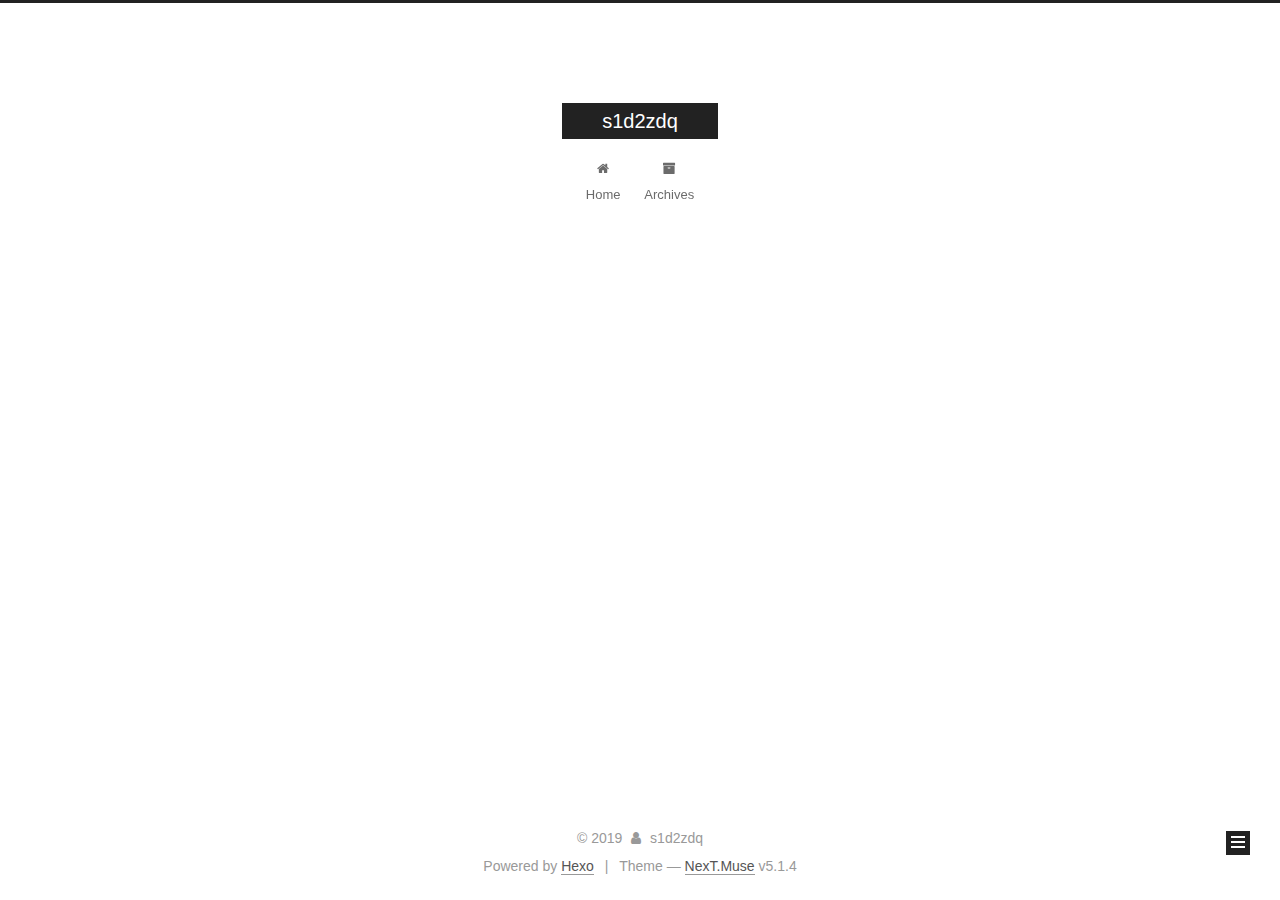
<file: tags/python画图/index.html>
<!DOCTYPE html>



  


<html class="theme-next muse use-motion" lang="zh">
<head><meta name="generator" content="Hexo 3.9.0">
  <meta charset="UTF-8">
<meta http-equiv="X-UA-Compatible" content="IE=edge">
<meta name="viewport" content="width=device-width, initial-scale=1, maximum-scale=1">
<meta name="theme-color" content="#222">









<meta http-equiv="Cache-Control" content="no-transform">
<meta http-equiv="Cache-Control" content="no-siteapp">
















  
  
  <link href="/lib/fancybox/source/jquery.fancybox.css?v=2.1.5" rel="stylesheet" type="text/css">







<link href="/lib/font-awesome/css/font-awesome.min.css?v=4.6.2" rel="stylesheet" type="text/css">

<link href="/css/main.css?v=5.1.4" rel="stylesheet" type="text/css">


  <link rel="apple-touch-icon" sizes="180x180" href="/images/apple-touch-icon-next.png?v=5.1.4">


  <link rel="icon" type="image/png" sizes="32x32" href="/images/favicon-32x32-next.png?v=5.1.4">


  <link rel="icon" type="image/png" sizes="16x16" href="/images/favicon-16x16-next.png?v=5.1.4">


  <link rel="mask-icon" href="/images/logo.svg?v=5.1.4" color="#222">





  <meta name="keywords" content="Hexo, NexT">










<meta name="description" content="s1d2zdq的个人博客，主要涉及Python">
<meta name="keywords" content="Python，数据分析">
<meta property="og:type" content="website">
<meta property="og:title" content="s1d2zdq">
<meta property="og:url" content="http://yoursite.com/tags/python画图/index.html">
<meta property="og:site_name" content="s1d2zdq">
<meta property="og:description" content="s1d2zdq的个人博客，主要涉及Python">
<meta property="og:locale" content="zh">
<meta name="twitter:card" content="summary">
<meta name="twitter:title" content="s1d2zdq">
<meta name="twitter:description" content="s1d2zdq的个人博客，主要涉及Python">



<script type="text/javascript" id="hexo.configurations">
  var NexT = window.NexT || {};
  var CONFIG = {
    root: '/',
    scheme: 'Muse',
    version: '5.1.4',
    sidebar: {"position":"left","display":"post","offset":12,"b2t":false,"scrollpercent":false,"onmobile":false},
    fancybox: true,
    tabs: true,
    motion: {"enable":true,"async":false,"transition":{"post_block":"fadeIn","post_header":"slideDownIn","post_body":"slideDownIn","coll_header":"slideLeftIn","sidebar":"slideUpIn"}},
    duoshuo: {
      userId: '0',
      author: 'Author'
    },
    algolia: {
      applicationID: '',
      apiKey: '',
      indexName: '',
      hits: {"per_page":10},
      labels: {"input_placeholder":"Search for Posts","hits_empty":"We didn't find any results for the search: ${query}","hits_stats":"${hits} results found in ${time} ms"}
    }
  };
</script>



  <link rel="canonical" href="http://yoursite.com/tags/python画图/">





  <title>Tag: python画图 | s1d2zdq</title>
  








</head>

<body itemscope itemtype="http://schema.org/WebPage" lang="zh">

  
  
    
  

  <div class="container sidebar-position-left ">
    <div class="headband"></div>

    <header id="header" class="header" itemscope itemtype="http://schema.org/WPHeader">
      <div class="header-inner"><div class="site-brand-wrapper">
  <div class="site-meta ">
    

    <div class="custom-logo-site-title">
      <a href="/" class="brand" rel="start">
        <span class="logo-line-before"><i></i></span>
        <span class="site-title">s1d2zdq</span>
        <span class="logo-line-after"><i></i></span>
      </a>
    </div>
      
        <p class="site-subtitle"></p>
      
  </div>

  <div class="site-nav-toggle">
    <button>
      <span class="btn-bar"></span>
      <span class="btn-bar"></span>
      <span class="btn-bar"></span>
    </button>
  </div>
</div>

<nav class="site-nav">
  

  
    <ul id="menu" class="menu">
      
        
        <li class="menu-item menu-item-home">
          <a href="/" rel="section">
            
              <i class="menu-item-icon fa fa-fw fa-home"></i> <br>
            
            Home
          </a>
        </li>
      
        
        <li class="menu-item menu-item-archives">
          <a href="/archives/" rel="section">
            
              <i class="menu-item-icon fa fa-fw fa-archive"></i> <br>
            
            Archives
          </a>
        </li>
      

      
    </ul>
  

  
</nav>



 </div>
    </header>

    <main id="main" class="main">
      <div class="main-inner">
        <div class="content-wrap">
          <div id="content" class="content">
            

  
  
  
  <div class="post-block tag">

    <div id="posts" class="posts-collapse">
      <div class="collection-title">
        <h1>python画图<small>Tag</small>
        </h1>
      </div>

      
        

  <article class="post post-type-normal" itemscope itemtype="http://schema.org/Article">
    <header class="post-header">

      <h2 class="post-title">
        
            <a class="post-title-link" href="/2019/08/15/pyecharts/" itemprop="url">
              
                <span itemprop="name">pyecharts</span>
              
            </a>
        
      </h2>

      <div class="post-meta">
        <time class="post-time" itemprop="dateCreated" datetime="2019-08-15T17:50:46+08:00" content="2019-08-15">
          08-15
        </time>
      </div>

    </header>
  </article>


      
    </div>

  </div>
  
  
  

  


          </div>
          


          

        </div>
        
          
  
  <div class="sidebar-toggle">
    <div class="sidebar-toggle-line-wrap">
      <span class="sidebar-toggle-line sidebar-toggle-line-first"></span>
      <span class="sidebar-toggle-line sidebar-toggle-line-middle"></span>
      <span class="sidebar-toggle-line sidebar-toggle-line-last"></span>
    </div>
  </div>

  <aside id="sidebar" class="sidebar">
    
    <div class="sidebar-inner">

      

      

      <section class="site-overview-wrap sidebar-panel sidebar-panel-active">
        <div class="site-overview">
          <div class="site-author motion-element" itemprop="author" itemscope itemtype="http://schema.org/Person">
            
              <p class="site-author-name" itemprop="name">s1d2zdq</p>
              <p class="site-description motion-element" itemprop="description">s1d2zdq的个人博客，主要涉及Python</p>
          </div>

          <nav class="site-state motion-element">

            
              <div class="site-state-item site-state-posts">
              
                <a href="/archives/">
              
                  <span class="site-state-item-count">4</span>
                  <span class="site-state-item-name">posts</span>
                </a>
              </div>
            

            
              
              
              <div class="site-state-item site-state-categories">
                
                  <span class="site-state-item-count">2</span>
                  <span class="site-state-item-name">categories</span>
                
              </div>
            

            
              
              
              <div class="site-state-item site-state-tags">
                
                  <span class="site-state-item-count">1</span>
                  <span class="site-state-item-name">tags</span>
                
              </div>
            

          </nav>

          

          

          
          

          
          

          

        </div>
      </section>

      

      

    </div>
  </aside>


        
      </div>
    </main>

    <footer id="footer" class="footer">
      <div class="footer-inner">
        <div class="copyright">&copy; <span itemprop="copyrightYear">2019</span>
  <span class="with-love">
    <i class="fa fa-user"></i>
  </span>
  <span class="author" itemprop="copyrightHolder">s1d2zdq</span>

  
</div>


  <div class="powered-by">Powered by <a class="theme-link" target="_blank" href="https://hexo.io">Hexo</a></div>



  <span class="post-meta-divider">|</span>



  <div class="theme-info">Theme &mdash; <a class="theme-link" target="_blank" href="https://github.com/iissnan/hexo-theme-next">NexT.Muse</a> v5.1.4</div>




        







        
      </div>
    </footer>

    
      <div class="back-to-top">
        <i class="fa fa-arrow-up"></i>
        
      </div>
    

    

  </div>

  

<script type="text/javascript">
  if (Object.prototype.toString.call(window.Promise) !== '[object Function]') {
    window.Promise = null;
  }
</script>









  












  
  
    <script type="text/javascript" src="/lib/jquery/index.js?v=2.1.3"></script>
  

  
  
    <script type="text/javascript" src="/lib/fastclick/lib/fastclick.min.js?v=1.0.6"></script>
  

  
  
    <script type="text/javascript" src="/lib/jquery_lazyload/jquery.lazyload.js?v=1.9.7"></script>
  

  
  
    <script type="text/javascript" src="/lib/velocity/velocity.min.js?v=1.2.1"></script>
  

  
  
    <script type="text/javascript" src="/lib/velocity/velocity.ui.min.js?v=1.2.1"></script>
  

  
  
    <script type="text/javascript" src="/lib/fancybox/source/jquery.fancybox.pack.js?v=2.1.5"></script>
  


  


  <script type="text/javascript" src="/js/src/utils.js?v=5.1.4"></script>

  <script type="text/javascript" src="/js/src/motion.js?v=5.1.4"></script>



  
  

  

  


  <script type="text/javascript" src="/js/src/bootstrap.js?v=5.1.4"></script>



  


  




	





  





  












  





  

  

  

  
  

  

  

  

</body>
</html>
</file>
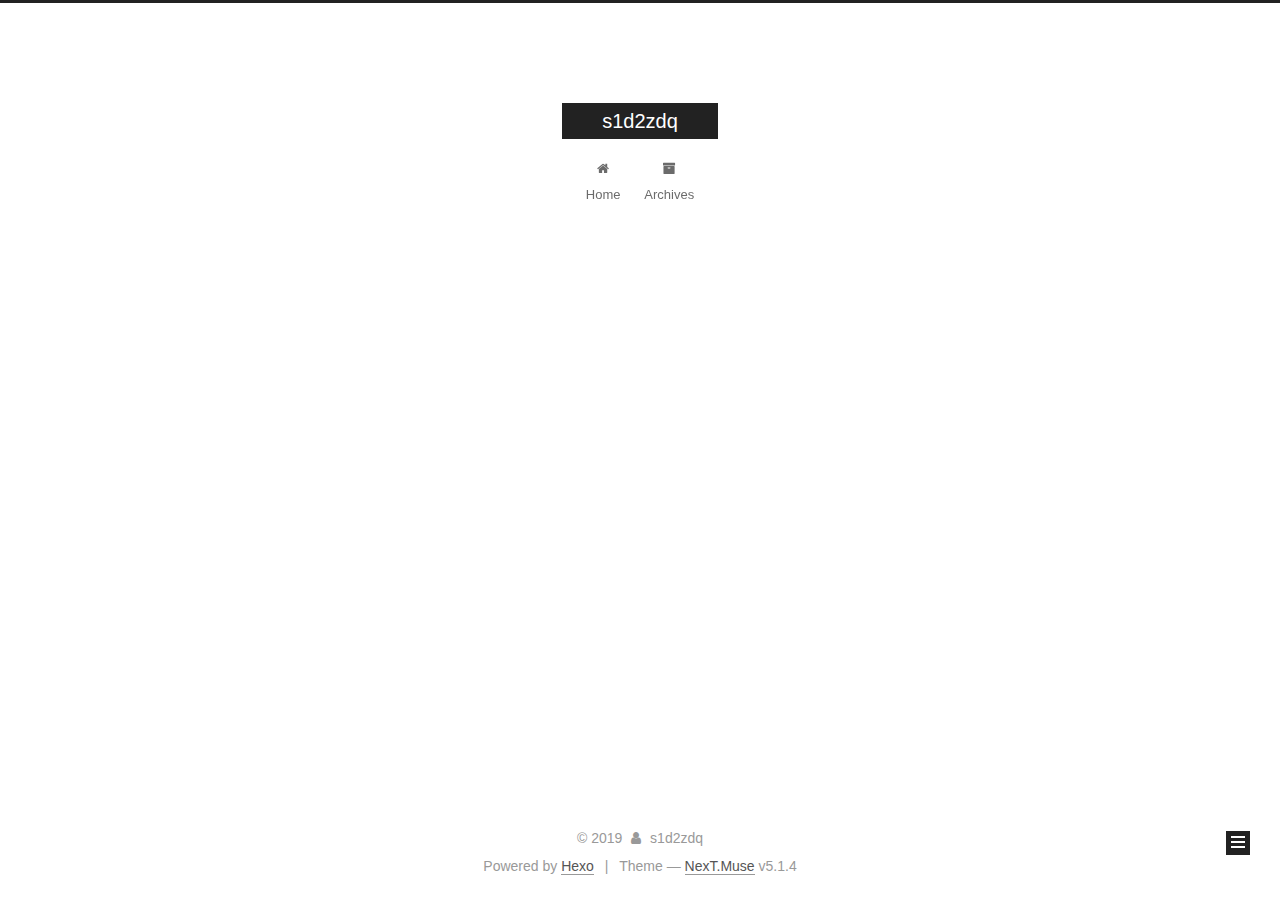
<file: archives/2019/08/index.html>
<!DOCTYPE html>



  


<html class="theme-next muse use-motion" lang="zh">
<head><meta name="generator" content="Hexo 3.9.0">
  <meta charset="UTF-8">
<meta http-equiv="X-UA-Compatible" content="IE=edge">
<meta name="viewport" content="width=device-width, initial-scale=1, maximum-scale=1">
<meta name="theme-color" content="#222">









<meta http-equiv="Cache-Control" content="no-transform">
<meta http-equiv="Cache-Control" content="no-siteapp">
















  
  
  <link href="/lib/fancybox/source/jquery.fancybox.css?v=2.1.5" rel="stylesheet" type="text/css">







<link href="/lib/font-awesome/css/font-awesome.min.css?v=4.6.2" rel="stylesheet" type="text/css">

<link href="/css/main.css?v=5.1.4" rel="stylesheet" type="text/css">


  <link rel="apple-touch-icon" sizes="180x180" href="/images/apple-touch-icon-next.png?v=5.1.4">


  <link rel="icon" type="image/png" sizes="32x32" href="/images/favicon-32x32-next.png?v=5.1.4">


  <link rel="icon" type="image/png" sizes="16x16" href="/images/favicon-16x16-next.png?v=5.1.4">


  <link rel="mask-icon" href="/images/logo.svg?v=5.1.4" color="#222">





  <meta name="keywords" content="Hexo, NexT">










<meta name="description" content="s1d2zdq的个人博客，主要涉及Python">
<meta name="keywords" content="Python，数据分析">
<meta property="og:type" content="website">
<meta property="og:title" content="s1d2zdq">
<meta property="og:url" content="http://yoursite.com/archives/2019/08/index.html">
<meta property="og:site_name" content="s1d2zdq">
<meta property="og:description" content="s1d2zdq的个人博客，主要涉及Python">
<meta property="og:locale" content="zh">
<meta name="twitter:card" content="summary">
<meta name="twitter:title" content="s1d2zdq">
<meta name="twitter:description" content="s1d2zdq的个人博客，主要涉及Python">



<script type="text/javascript" id="hexo.configurations">
  var NexT = window.NexT || {};
  var CONFIG = {
    root: '/',
    scheme: 'Muse',
    version: '5.1.4',
    sidebar: {"position":"left","display":"post","offset":12,"b2t":false,"scrollpercent":false,"onmobile":false},
    fancybox: true,
    tabs: true,
    motion: {"enable":true,"async":false,"transition":{"post_block":"fadeIn","post_header":"slideDownIn","post_body":"slideDownIn","coll_header":"slideLeftIn","sidebar":"slideUpIn"}},
    duoshuo: {
      userId: '0',
      author: 'Author'
    },
    algolia: {
      applicationID: '',
      apiKey: '',
      indexName: '',
      hits: {"per_page":10},
      labels: {"input_placeholder":"Search for Posts","hits_empty":"We didn't find any results for the search: ${query}","hits_stats":"${hits} results found in ${time} ms"}
    }
  };
</script>



  <link rel="canonical" href="http://yoursite.com/archives/2019/08/">





  <title>Archive | s1d2zdq</title>
  








</head>

<body itemscope itemtype="http://schema.org/WebPage" lang="zh">

  
  
    
  

  <div class="container sidebar-position-left page-archive">
    <div class="headband"></div>

    <header id="header" class="header" itemscope itemtype="http://schema.org/WPHeader">
      <div class="header-inner"><div class="site-brand-wrapper">
  <div class="site-meta ">
    

    <div class="custom-logo-site-title">
      <a href="/" class="brand" rel="start">
        <span class="logo-line-before"><i></i></span>
        <span class="site-title">s1d2zdq</span>
        <span class="logo-line-after"><i></i></span>
      </a>
    </div>
      
        <p class="site-subtitle"></p>
      
  </div>

  <div class="site-nav-toggle">
    <button>
      <span class="btn-bar"></span>
      <span class="btn-bar"></span>
      <span class="btn-bar"></span>
    </button>
  </div>
</div>

<nav class="site-nav">
  

  
    <ul id="menu" class="menu">
      
        
        <li class="menu-item menu-item-home">
          <a href="/" rel="section">
            
              <i class="menu-item-icon fa fa-fw fa-home"></i> <br>
            
            Home
          </a>
        </li>
      
        
        <li class="menu-item menu-item-archives">
          <a href="/archives/" rel="section">
            
              <i class="menu-item-icon fa fa-fw fa-archive"></i> <br>
            
            Archives
          </a>
        </li>
      

      
    </ul>
  

  
</nav>



 </div>
    </header>

    <main id="main" class="main">
      <div class="main-inner">
        <div class="content-wrap">
          <div id="content" class="content">
            

  
  
  
  <div class="post-block archive">
    <div id="posts" class="posts-collapse">
      <span class="archive-move-on"></span>

      <span class="archive-page-counter">
        
        
        
          
        
        Um..! 3 posts in total. Keep on posting.
      </span>

      

        
        
        

        
          
          <div class="collection-title">
            <h1 class="archive-year" id="archive-year-2019">2019</h1>
          </div>
        
        

        

  <article class="post post-type-normal" itemscope itemtype="http://schema.org/Article">
    <header class="post-header">

      <h2 class="post-title">
        
            <a class="post-title-link" href="/2019/08/15/python学习/" itemprop="url">
              
                <span itemprop="name">python学习</span>
              
            </a>
        
      </h2>

      <div class="post-meta">
        <time class="post-time" itemprop="dateCreated" datetime="2019-08-15T19:37:07+08:00" content="2019-08-15">
          08-15
        </time>
      </div>

    </header>
  </article>



      

        
        
        

        
        

        

  <article class="post post-type-normal" itemscope itemtype="http://schema.org/Article">
    <header class="post-header">

      <h2 class="post-title">
        
            <a class="post-title-link" href="/2019/08/15/pyecharts/" itemprop="url">
              
                <span itemprop="name">pyecharts</span>
              
            </a>
        
      </h2>

      <div class="post-meta">
        <time class="post-time" itemprop="dateCreated" datetime="2019-08-15T17:50:46+08:00" content="2019-08-15">
          08-15
        </time>
      </div>

    </header>
  </article>



      

        
        
        

        
        

        

  <article class="post post-type-normal" itemscope itemtype="http://schema.org/Article">
    <header class="post-header">

      <h2 class="post-title">
        
            <a class="post-title-link" href="/2019/08/15/hello-world/" itemprop="url">
              
                <span itemprop="name">Hello World</span>
              
            </a>
        
      </h2>

      <div class="post-meta">
        <time class="post-time" itemprop="dateCreated" datetime="2019-08-15T17:17:38+08:00" content="2019-08-15">
          08-15
        </time>
      </div>

    </header>
  </article>



      

    </div>
  </div>
  
  
  

  



          </div>
          


          

        </div>
        
          
  
  <div class="sidebar-toggle">
    <div class="sidebar-toggle-line-wrap">
      <span class="sidebar-toggle-line sidebar-toggle-line-first"></span>
      <span class="sidebar-toggle-line sidebar-toggle-line-middle"></span>
      <span class="sidebar-toggle-line sidebar-toggle-line-last"></span>
    </div>
  </div>

  <aside id="sidebar" class="sidebar">
    
    <div class="sidebar-inner">

      

      

      <section class="site-overview-wrap sidebar-panel sidebar-panel-active">
        <div class="site-overview">
          <div class="site-author motion-element" itemprop="author" itemscope itemtype="http://schema.org/Person">
            
              <p class="site-author-name" itemprop="name">s1d2zdq</p>
              <p class="site-description motion-element" itemprop="description">s1d2zdq的个人博客，主要涉及Python</p>
          </div>

          <nav class="site-state motion-element">

            
              <div class="site-state-item site-state-posts">
              
                <a href="/archives/">
              
                  <span class="site-state-item-count">3</span>
                  <span class="site-state-item-name">posts</span>
                </a>
              </div>
            

            
              
              
              <div class="site-state-item site-state-categories">
                
                  <span class="site-state-item-count">2</span>
                  <span class="site-state-item-name">categories</span>
                
              </div>
            

            
              
              
              <div class="site-state-item site-state-tags">
                
                  <span class="site-state-item-count">1</span>
                  <span class="site-state-item-name">tags</span>
                
              </div>
            

          </nav>

          

          

          
          

          
          

          

        </div>
      </section>

      

      

    </div>
  </aside>


        
      </div>
    </main>

    <footer id="footer" class="footer">
      <div class="footer-inner">
        <div class="copyright">&copy; <span itemprop="copyrightYear">2019</span>
  <span class="with-love">
    <i class="fa fa-user"></i>
  </span>
  <span class="author" itemprop="copyrightHolder">s1d2zdq</span>

  
</div>


  <div class="powered-by">Powered by <a class="theme-link" target="_blank" href="https://hexo.io">Hexo</a></div>



  <span class="post-meta-divider">|</span>



  <div class="theme-info">Theme &mdash; <a class="theme-link" target="_blank" href="https://github.com/iissnan/hexo-theme-next">NexT.Muse</a> v5.1.4</div>




        







        
      </div>
    </footer>

    
      <div class="back-to-top">
        <i class="fa fa-arrow-up"></i>
        
      </div>
    

    

  </div>

  

<script type="text/javascript">
  if (Object.prototype.toString.call(window.Promise) !== '[object Function]') {
    window.Promise = null;
  }
</script>









  












  
  
    <script type="text/javascript" src="/lib/jquery/index.js?v=2.1.3"></script>
  

  
  
    <script type="text/javascript" src="/lib/fastclick/lib/fastclick.min.js?v=1.0.6"></script>
  

  
  
    <script type="text/javascript" src="/lib/jquery_lazyload/jquery.lazyload.js?v=1.9.7"></script>
  

  
  
    <script type="text/javascript" src="/lib/velocity/velocity.min.js?v=1.2.1"></script>
  

  
  
    <script type="text/javascript" src="/lib/velocity/velocity.ui.min.js?v=1.2.1"></script>
  

  
  
    <script type="text/javascript" src="/lib/fancybox/source/jquery.fancybox.pack.js?v=2.1.5"></script>
  


  


  <script type="text/javascript" src="/js/src/utils.js?v=5.1.4"></script>

  <script type="text/javascript" src="/js/src/motion.js?v=5.1.4"></script>



  
  

  

  


  <script type="text/javascript" src="/js/src/bootstrap.js?v=5.1.4"></script>



  


  




	





  





  












  





  

  

  

  
  

  

  

  

</body>
</html>
</file>
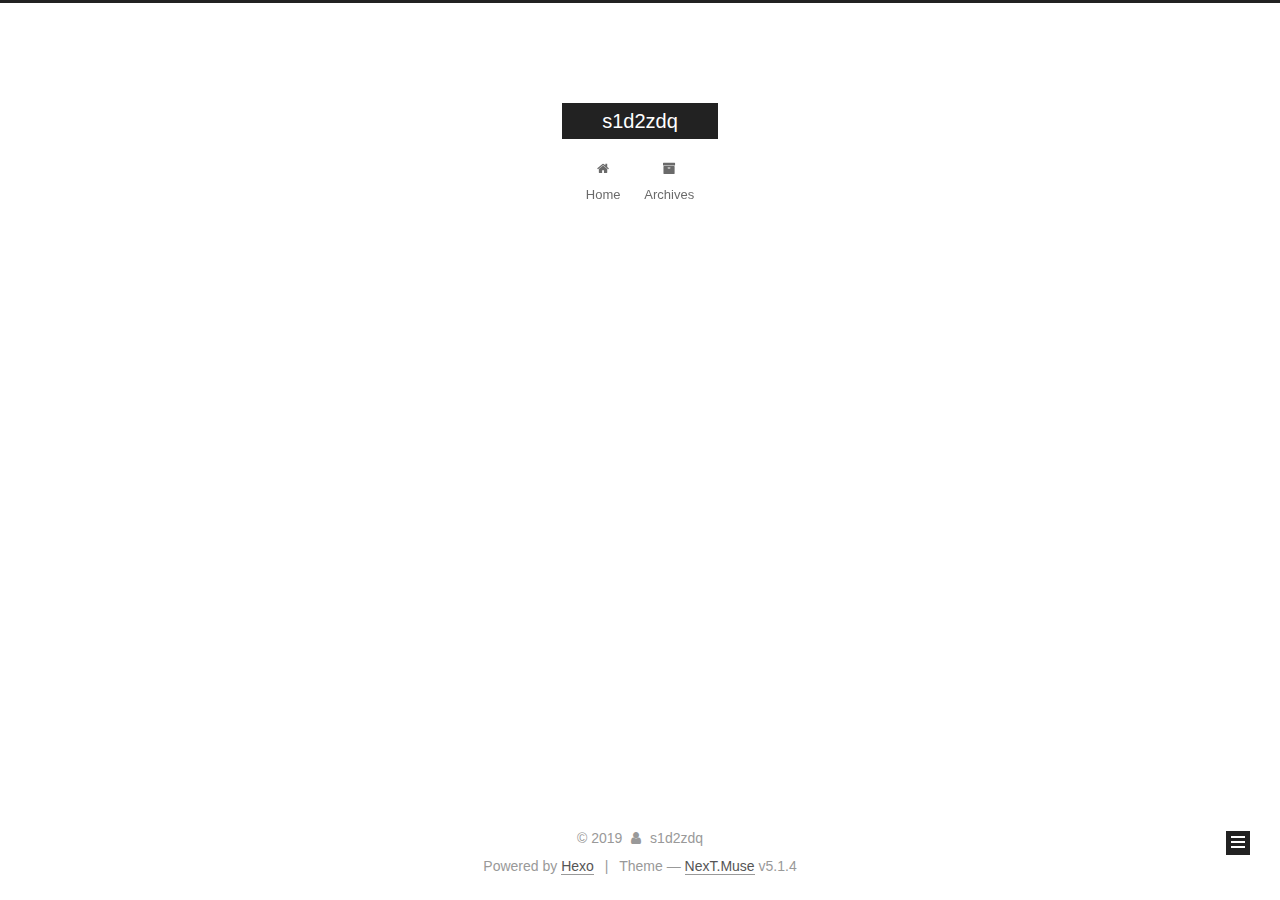
<file: categories/教程/python/index.html>
<!DOCTYPE html>



  


<html class="theme-next muse use-motion" lang="zh">
<head><meta name="generator" content="Hexo 3.9.0">
  <meta charset="UTF-8">
<meta http-equiv="X-UA-Compatible" content="IE=edge">
<meta name="viewport" content="width=device-width, initial-scale=1, maximum-scale=1">
<meta name="theme-color" content="#222">









<meta http-equiv="Cache-Control" content="no-transform">
<meta http-equiv="Cache-Control" content="no-siteapp">
















  
  
  <link href="/lib/fancybox/source/jquery.fancybox.css?v=2.1.5" rel="stylesheet" type="text/css">







<link href="/lib/font-awesome/css/font-awesome.min.css?v=4.6.2" rel="stylesheet" type="text/css">

<link href="/css/main.css?v=5.1.4" rel="stylesheet" type="text/css">


  <link rel="apple-touch-icon" sizes="180x180" href="/images/apple-touch-icon-next.png?v=5.1.4">


  <link rel="icon" type="image/png" sizes="32x32" href="/images/favicon-32x32-next.png?v=5.1.4">


  <link rel="icon" type="image/png" sizes="16x16" href="/images/favicon-16x16-next.png?v=5.1.4">


  <link rel="mask-icon" href="/images/logo.svg?v=5.1.4" color="#222">





  <meta name="keywords" content="Hexo, NexT">










<meta name="description" content="s1d2zdq的个人博客，主要涉及Python">
<meta name="keywords" content="Python，数据分析">
<meta property="og:type" content="website">
<meta property="og:title" content="s1d2zdq">
<meta property="og:url" content="http://yoursite.com/categories/教程/python/index.html">
<meta property="og:site_name" content="s1d2zdq">
<meta property="og:description" content="s1d2zdq的个人博客，主要涉及Python">
<meta property="og:locale" content="zh">
<meta name="twitter:card" content="summary">
<meta name="twitter:title" content="s1d2zdq">
<meta name="twitter:description" content="s1d2zdq的个人博客，主要涉及Python">



<script type="text/javascript" id="hexo.configurations">
  var NexT = window.NexT || {};
  var CONFIG = {
    root: '/',
    scheme: 'Muse',
    version: '5.1.4',
    sidebar: {"position":"left","display":"post","offset":12,"b2t":false,"scrollpercent":false,"onmobile":false},
    fancybox: true,
    tabs: true,
    motion: {"enable":true,"async":false,"transition":{"post_block":"fadeIn","post_header":"slideDownIn","post_body":"slideDownIn","coll_header":"slideLeftIn","sidebar":"slideUpIn"}},
    duoshuo: {
      userId: '0',
      author: 'Author'
    },
    algolia: {
      applicationID: '',
      apiKey: '',
      indexName: '',
      hits: {"per_page":10},
      labels: {"input_placeholder":"Search for Posts","hits_empty":"We didn't find any results for the search: ${query}","hits_stats":"${hits} results found in ${time} ms"}
    }
  };
</script>



  <link rel="canonical" href="http://yoursite.com/categories/教程/python/">





  <title>Category: python | s1d2zdq</title>
  








</head>

<body itemscope itemtype="http://schema.org/WebPage" lang="zh">

  
  
    
  

  <div class="container sidebar-position-left ">
    <div class="headband"></div>

    <header id="header" class="header" itemscope itemtype="http://schema.org/WPHeader">
      <div class="header-inner"><div class="site-brand-wrapper">
  <div class="site-meta ">
    

    <div class="custom-logo-site-title">
      <a href="/" class="brand" rel="start">
        <span class="logo-line-before"><i></i></span>
        <span class="site-title">s1d2zdq</span>
        <span class="logo-line-after"><i></i></span>
      </a>
    </div>
      
        <p class="site-subtitle"></p>
      
  </div>

  <div class="site-nav-toggle">
    <button>
      <span class="btn-bar"></span>
      <span class="btn-bar"></span>
      <span class="btn-bar"></span>
    </button>
  </div>
</div>

<nav class="site-nav">
  

  
    <ul id="menu" class="menu">
      
        
        <li class="menu-item menu-item-home">
          <a href="/" rel="section">
            
              <i class="menu-item-icon fa fa-fw fa-home"></i> <br>
            
            Home
          </a>
        </li>
      
        
        <li class="menu-item menu-item-archives">
          <a href="/archives/" rel="section">
            
              <i class="menu-item-icon fa fa-fw fa-archive"></i> <br>
            
            Archives
          </a>
        </li>
      

      
    </ul>
  

  
</nav>



 </div>
    </header>

    <main id="main" class="main">
      <div class="main-inner">
        <div class="content-wrap">
          <div id="content" class="content">
            

  
  
  
  <div class="post-block category">

    <div id="posts" class="posts-collapse">
      <div class="collection-title">
        <h1>python<small>Category</small>
        </h1>
      </div>

      
        

  <article class="post post-type-normal" itemscope itemtype="http://schema.org/Article">
    <header class="post-header">

      <h2 class="post-title">
        
            <a class="post-title-link" href="/2019/08/15/pyecharts/" itemprop="url">
              
                <span itemprop="name">pyecharts</span>
              
            </a>
        
      </h2>

      <div class="post-meta">
        <time class="post-time" itemprop="dateCreated" datetime="2019-08-15T17:50:46+08:00" content="2019-08-15">
          08-15
        </time>
      </div>

    </header>
  </article>


      
    </div>

  </div>
  
  
  

  



          </div>
          


          

        </div>
        
          
  
  <div class="sidebar-toggle">
    <div class="sidebar-toggle-line-wrap">
      <span class="sidebar-toggle-line sidebar-toggle-line-first"></span>
      <span class="sidebar-toggle-line sidebar-toggle-line-middle"></span>
      <span class="sidebar-toggle-line sidebar-toggle-line-last"></span>
    </div>
  </div>

  <aside id="sidebar" class="sidebar">
    
    <div class="sidebar-inner">

      

      

      <section class="site-overview-wrap sidebar-panel sidebar-panel-active">
        <div class="site-overview">
          <div class="site-author motion-element" itemprop="author" itemscope itemtype="http://schema.org/Person">
            
              <p class="site-author-name" itemprop="name">s1d2zdq</p>
              <p class="site-description motion-element" itemprop="description">s1d2zdq的个人博客，主要涉及Python</p>
          </div>

          <nav class="site-state motion-element">

            
              <div class="site-state-item site-state-posts">
              
                <a href="/archives/">
              
                  <span class="site-state-item-count">4</span>
                  <span class="site-state-item-name">posts</span>
                </a>
              </div>
            

            
              
              
              <div class="site-state-item site-state-categories">
                
                  <span class="site-state-item-count">2</span>
                  <span class="site-state-item-name">categories</span>
                
              </div>
            

            
              
              
              <div class="site-state-item site-state-tags">
                
                  <span class="site-state-item-count">1</span>
                  <span class="site-state-item-name">tags</span>
                
              </div>
            

          </nav>

          

          

          
          

          
          

          

        </div>
      </section>

      

      

    </div>
  </aside>


        
      </div>
    </main>

    <footer id="footer" class="footer">
      <div class="footer-inner">
        <div class="copyright">&copy; <span itemprop="copyrightYear">2019</span>
  <span class="with-love">
    <i class="fa fa-user"></i>
  </span>
  <span class="author" itemprop="copyrightHolder">s1d2zdq</span>

  
</div>


  <div class="powered-by">Powered by <a class="theme-link" target="_blank" href="https://hexo.io">Hexo</a></div>



  <span class="post-meta-divider">|</span>



  <div class="theme-info">Theme &mdash; <a class="theme-link" target="_blank" href="https://github.com/iissnan/hexo-theme-next">NexT.Muse</a> v5.1.4</div>




        







        
      </div>
    </footer>

    
      <div class="back-to-top">
        <i class="fa fa-arrow-up"></i>
        
      </div>
    

    

  </div>

  

<script type="text/javascript">
  if (Object.prototype.toString.call(window.Promise) !== '[object Function]') {
    window.Promise = null;
  }
</script>









  












  
  
    <script type="text/javascript" src="/lib/jquery/index.js?v=2.1.3"></script>
  

  
  
    <script type="text/javascript" src="/lib/fastclick/lib/fastclick.min.js?v=1.0.6"></script>
  

  
  
    <script type="text/javascript" src="/lib/jquery_lazyload/jquery.lazyload.js?v=1.9.7"></script>
  

  
  
    <script type="text/javascript" src="/lib/velocity/velocity.min.js?v=1.2.1"></script>
  

  
  
    <script type="text/javascript" src="/lib/velocity/velocity.ui.min.js?v=1.2.1"></script>
  

  
  
    <script type="text/javascript" src="/lib/fancybox/source/jquery.fancybox.pack.js?v=2.1.5"></script>
  


  


  <script type="text/javascript" src="/js/src/utils.js?v=5.1.4"></script>

  <script type="text/javascript" src="/js/src/motion.js?v=5.1.4"></script>



  
  

  

  


  <script type="text/javascript" src="/js/src/bootstrap.js?v=5.1.4"></script>



  


  




	





  





  












  





  

  

  

  
  

  

  

  

</body>
</html>
</file>
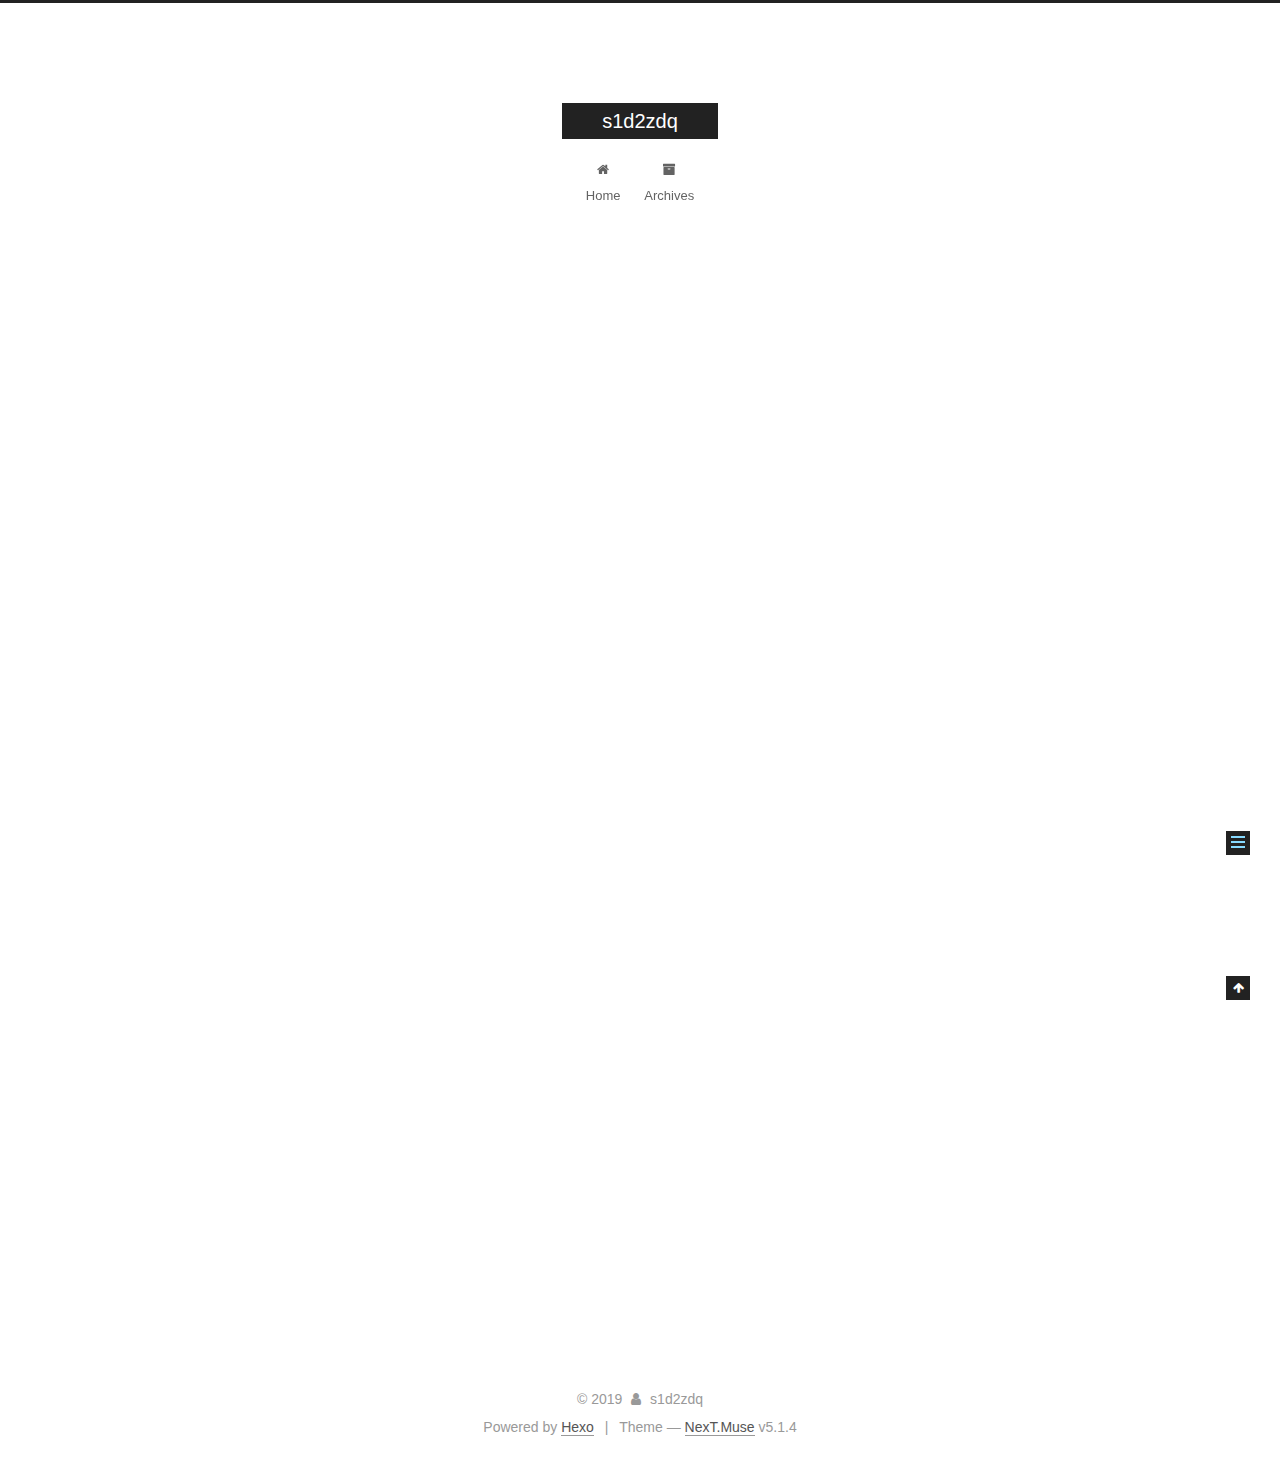
<file: 2019/08/15/hello-world/index.html>
<!DOCTYPE html>



  


<html class="theme-next muse use-motion" lang="zh">
<head><meta name="generator" content="Hexo 3.9.0">
  <meta charset="UTF-8">
<meta http-equiv="X-UA-Compatible" content="IE=edge">
<meta name="viewport" content="width=device-width, initial-scale=1, maximum-scale=1">
<meta name="theme-color" content="#222">









<meta http-equiv="Cache-Control" content="no-transform">
<meta http-equiv="Cache-Control" content="no-siteapp">
















  
  
  <link href="/lib/fancybox/source/jquery.fancybox.css?v=2.1.5" rel="stylesheet" type="text/css">







<link href="/lib/font-awesome/css/font-awesome.min.css?v=4.6.2" rel="stylesheet" type="text/css">

<link href="/css/main.css?v=5.1.4" rel="stylesheet" type="text/css">


  <link rel="apple-touch-icon" sizes="180x180" href="/images/apple-touch-icon-next.png?v=5.1.4">


  <link rel="icon" type="image/png" sizes="32x32" href="/images/favicon-32x32-next.png?v=5.1.4">


  <link rel="icon" type="image/png" sizes="16x16" href="/images/favicon-16x16-next.png?v=5.1.4">


  <link rel="mask-icon" href="/images/logo.svg?v=5.1.4" color="#222">





  <meta name="keywords" content="Hexo, NexT">










<meta name="description" content="Welcome to Hexo! This is your very first post. Check documentation for more info. If you get any problems when using Hexo, you can find the answer in troubleshooting or you can ask me on GitHub. Quick">
<meta name="keywords" content="Python，数据分析">
<meta property="og:type" content="article">
<meta property="og:title" content="Hello World">
<meta property="og:url" content="http://yoursite.com/2019/08/15/hello-world/index.html">
<meta property="og:site_name" content="s1d2zdq">
<meta property="og:description" content="Welcome to Hexo! This is your very first post. Check documentation for more info. If you get any problems when using Hexo, you can find the answer in troubleshooting or you can ask me on GitHub. Quick">
<meta property="og:locale" content="zh">
<meta property="og:updated_time" content="2019-08-15T09:17:38.627Z">
<meta name="twitter:card" content="summary">
<meta name="twitter:title" content="Hello World">
<meta name="twitter:description" content="Welcome to Hexo! This is your very first post. Check documentation for more info. If you get any problems when using Hexo, you can find the answer in troubleshooting or you can ask me on GitHub. Quick">



<script type="text/javascript" id="hexo.configurations">
  var NexT = window.NexT || {};
  var CONFIG = {
    root: '/',
    scheme: 'Muse',
    version: '5.1.4',
    sidebar: {"position":"left","display":"post","offset":12,"b2t":false,"scrollpercent":false,"onmobile":false},
    fancybox: true,
    tabs: true,
    motion: {"enable":true,"async":false,"transition":{"post_block":"fadeIn","post_header":"slideDownIn","post_body":"slideDownIn","coll_header":"slideLeftIn","sidebar":"slideUpIn"}},
    duoshuo: {
      userId: '0',
      author: 'Author'
    },
    algolia: {
      applicationID: '',
      apiKey: '',
      indexName: '',
      hits: {"per_page":10},
      labels: {"input_placeholder":"Search for Posts","hits_empty":"We didn't find any results for the search: ${query}","hits_stats":"${hits} results found in ${time} ms"}
    }
  };
</script>



  <link rel="canonical" href="http://yoursite.com/2019/08/15/hello-world/">





  <title>Hello World | s1d2zdq</title>
  








</head>

<body itemscope itemtype="http://schema.org/WebPage" lang="zh">

  
  
    
  

  <div class="container sidebar-position-left page-post-detail">
    <div class="headband"></div>

    <header id="header" class="header" itemscope itemtype="http://schema.org/WPHeader">
      <div class="header-inner"><div class="site-brand-wrapper">
  <div class="site-meta ">
    

    <div class="custom-logo-site-title">
      <a href="/" class="brand" rel="start">
        <span class="logo-line-before"><i></i></span>
        <span class="site-title">s1d2zdq</span>
        <span class="logo-line-after"><i></i></span>
      </a>
    </div>
      
        <p class="site-subtitle"></p>
      
  </div>

  <div class="site-nav-toggle">
    <button>
      <span class="btn-bar"></span>
      <span class="btn-bar"></span>
      <span class="btn-bar"></span>
    </button>
  </div>
</div>

<nav class="site-nav">
  

  
    <ul id="menu" class="menu">
      
        
        <li class="menu-item menu-item-home">
          <a href="/" rel="section">
            
              <i class="menu-item-icon fa fa-fw fa-home"></i> <br>
            
            Home
          </a>
        </li>
      
        
        <li class="menu-item menu-item-archives">
          <a href="/archives/" rel="section">
            
              <i class="menu-item-icon fa fa-fw fa-archive"></i> <br>
            
            Archives
          </a>
        </li>
      

      
    </ul>
  

  
</nav>



 </div>
    </header>

    <main id="main" class="main">
      <div class="main-inner">
        <div class="content-wrap">
          <div id="content" class="content">
            

  <div id="posts" class="posts-expand">
    

  

  
  
  

  <article class="post post-type-normal" itemscope itemtype="http://schema.org/Article">
  
  
  
  <div class="post-block">
    <link itemprop="mainEntityOfPage" href="http://yoursite.com/2019/08/15/hello-world/">

    <span hidden itemprop="author" itemscope itemtype="http://schema.org/Person">
      <meta itemprop="name" content="s1d2zdq">
      <meta itemprop="description" content>
      <meta itemprop="image" content="/images/avatar.gif">
    </span>

    <span hidden itemprop="publisher" itemscope itemtype="http://schema.org/Organization">
      <meta itemprop="name" content="s1d2zdq">
    </span>

    
      <header class="post-header">

        
        
          <h1 class="post-title" itemprop="name headline">Hello World</h1>
        

        <div class="post-meta">
          <span class="post-time">
            
              <span class="post-meta-item-icon">
                <i class="fa fa-calendar-o"></i>
              </span>
              
                <span class="post-meta-item-text">Posted on</span>
              
              <time title="Post created" itemprop="dateCreated datePublished" datetime="2019-08-15T17:17:38+08:00">
                2019-08-15
              </time>
            

            

            
          </span>

          

          
            
          

          
          

          

          

          

        </div>
      </header>
    

    
    
    
    <div class="post-body" itemprop="articleBody">

      
      

      
        <p>Welcome to <a href="https://hexo.io/" target="_blank" rel="noopener">Hexo</a>! This is your very first post. Check <a href="https://hexo.io/docs/" target="_blank" rel="noopener">documentation</a> for more info. If you get any problems when using Hexo, you can find the answer in <a href="https://hexo.io/docs/troubleshooting.html" target="_blank" rel="noopener">troubleshooting</a> or you can ask me on <a href="https://github.com/hexojs/hexo/issues" target="_blank" rel="noopener">GitHub</a>.</p>
<h2 id="Quick-Start"><a href="#Quick-Start" class="headerlink" title="Quick Start"></a>Quick Start</h2><h3 id="Create-a-new-post"><a href="#Create-a-new-post" class="headerlink" title="Create a new post"></a>Create a new post</h3><figure class="highlight bash"><table><tr><td class="gutter"><pre><span class="line">1</span><br></pre></td><td class="code"><pre><span class="line">$ hexo new <span class="string">"My New Post"</span></span><br></pre></td></tr></table></figure>

<p>More info: <a href="https://hexo.io/docs/writing.html" target="_blank" rel="noopener">Writing</a></p>
<h3 id="Run-server"><a href="#Run-server" class="headerlink" title="Run server"></a>Run server</h3><figure class="highlight bash"><table><tr><td class="gutter"><pre><span class="line">1</span><br></pre></td><td class="code"><pre><span class="line">$ hexo server</span><br></pre></td></tr></table></figure>

<p>More info: <a href="https://hexo.io/docs/server.html" target="_blank" rel="noopener">Server</a></p>
<h3 id="Generate-static-files"><a href="#Generate-static-files" class="headerlink" title="Generate static files"></a>Generate static files</h3><figure class="highlight bash"><table><tr><td class="gutter"><pre><span class="line">1</span><br></pre></td><td class="code"><pre><span class="line">$ hexo generate</span><br></pre></td></tr></table></figure>

<p>More info: <a href="https://hexo.io/docs/generating.html" target="_blank" rel="noopener">Generating</a></p>
<h3 id="Deploy-to-remote-sites"><a href="#Deploy-to-remote-sites" class="headerlink" title="Deploy to remote sites"></a>Deploy to remote sites</h3><figure class="highlight bash"><table><tr><td class="gutter"><pre><span class="line">1</span><br></pre></td><td class="code"><pre><span class="line">$ hexo deploy</span><br></pre></td></tr></table></figure>

<p>More info: <a href="https://hexo.io/docs/deployment.html" target="_blank" rel="noopener">Deployment</a></p>

      
    </div>
    
    
    

    

    

    

    <footer class="post-footer">
      

      
      
      

      
        <div class="post-nav">
          <div class="post-nav-next post-nav-item">
            
          </div>

          <span class="post-nav-divider"></span>

          <div class="post-nav-prev post-nav-item">
            
              <a href="/2019/08/15/pyecharts/" rel="prev" title="pyecharts">
                pyecharts <i class="fa fa-chevron-right"></i>
              </a>
            
          </div>
        </div>
      

      
      
    </footer>
  </div>
  
  
  
  </article>



    <div class="post-spread">
      
    </div>
  </div>


          </div>
          


          

  



        </div>
        
          
  
  <div class="sidebar-toggle">
    <div class="sidebar-toggle-line-wrap">
      <span class="sidebar-toggle-line sidebar-toggle-line-first"></span>
      <span class="sidebar-toggle-line sidebar-toggle-line-middle"></span>
      <span class="sidebar-toggle-line sidebar-toggle-line-last"></span>
    </div>
  </div>

  <aside id="sidebar" class="sidebar">
    
    <div class="sidebar-inner">

      

      
        <ul class="sidebar-nav motion-element">
          <li class="sidebar-nav-toc sidebar-nav-active" data-target="post-toc-wrap">
            Table of Contents
          </li>
          <li class="sidebar-nav-overview" data-target="site-overview-wrap">
            Overview
          </li>
        </ul>
      

      <section class="site-overview-wrap sidebar-panel">
        <div class="site-overview">
          <div class="site-author motion-element" itemprop="author" itemscope itemtype="http://schema.org/Person">
            
              <p class="site-author-name" itemprop="name">s1d2zdq</p>
              <p class="site-description motion-element" itemprop="description">s1d2zdq的个人博客，主要涉及Python</p>
          </div>

          <nav class="site-state motion-element">

            
              <div class="site-state-item site-state-posts">
              
                <a href="/archives/">
              
                  <span class="site-state-item-count">4</span>
                  <span class="site-state-item-name">posts</span>
                </a>
              </div>
            

            
              
              
              <div class="site-state-item site-state-categories">
                
                  <span class="site-state-item-count">2</span>
                  <span class="site-state-item-name">categories</span>
                
              </div>
            

            
              
              
              <div class="site-state-item site-state-tags">
                
                  <span class="site-state-item-count">1</span>
                  <span class="site-state-item-name">tags</span>
                
              </div>
            

          </nav>

          

          

          
          

          
          

          

        </div>
      </section>

      
      <!--noindex-->
        <section class="post-toc-wrap motion-element sidebar-panel sidebar-panel-active">
          <div class="post-toc">

            
              
            

            
              <div class="post-toc-content"><ol class="nav"><li class="nav-item nav-level-2"><a class="nav-link" href="#Quick-Start"><span class="nav-number">1.</span> <span class="nav-text">Quick Start</span></a><ol class="nav-child"><li class="nav-item nav-level-3"><a class="nav-link" href="#Create-a-new-post"><span class="nav-number">1.1.</span> <span class="nav-text">Create a new post</span></a></li><li class="nav-item nav-level-3"><a class="nav-link" href="#Run-server"><span class="nav-number">1.2.</span> <span class="nav-text">Run server</span></a></li><li class="nav-item nav-level-3"><a class="nav-link" href="#Generate-static-files"><span class="nav-number">1.3.</span> <span class="nav-text">Generate static files</span></a></li><li class="nav-item nav-level-3"><a class="nav-link" href="#Deploy-to-remote-sites"><span class="nav-number">1.4.</span> <span class="nav-text">Deploy to remote sites</span></a></li></ol></li></ol></div>
            

          </div>
        </section>
      <!--/noindex-->
      

      

    </div>
  </aside>


        
      </div>
    </main>

    <footer id="footer" class="footer">
      <div class="footer-inner">
        <div class="copyright">&copy; <span itemprop="copyrightYear">2019</span>
  <span class="with-love">
    <i class="fa fa-user"></i>
  </span>
  <span class="author" itemprop="copyrightHolder">s1d2zdq</span>

  
</div>


  <div class="powered-by">Powered by <a class="theme-link" target="_blank" href="https://hexo.io">Hexo</a></div>



  <span class="post-meta-divider">|</span>



  <div class="theme-info">Theme &mdash; <a class="theme-link" target="_blank" href="https://github.com/iissnan/hexo-theme-next">NexT.Muse</a> v5.1.4</div>




        







        
      </div>
    </footer>

    
      <div class="back-to-top">
        <i class="fa fa-arrow-up"></i>
        
      </div>
    

    

  </div>

  

<script type="text/javascript">
  if (Object.prototype.toString.call(window.Promise) !== '[object Function]') {
    window.Promise = null;
  }
</script>









  












  
  
    <script type="text/javascript" src="/lib/jquery/index.js?v=2.1.3"></script>
  

  
  
    <script type="text/javascript" src="/lib/fastclick/lib/fastclick.min.js?v=1.0.6"></script>
  

  
  
    <script type="text/javascript" src="/lib/jquery_lazyload/jquery.lazyload.js?v=1.9.7"></script>
  

  
  
    <script type="text/javascript" src="/lib/velocity/velocity.min.js?v=1.2.1"></script>
  

  
  
    <script type="text/javascript" src="/lib/velocity/velocity.ui.min.js?v=1.2.1"></script>
  

  
  
    <script type="text/javascript" src="/lib/fancybox/source/jquery.fancybox.pack.js?v=2.1.5"></script>
  


  


  <script type="text/javascript" src="/js/src/utils.js?v=5.1.4"></script>

  <script type="text/javascript" src="/js/src/motion.js?v=5.1.4"></script>



  
  

  
  <script type="text/javascript" src="/js/src/scrollspy.js?v=5.1.4"></script>
<script type="text/javascript" src="/js/src/post-details.js?v=5.1.4"></script>



  


  <script type="text/javascript" src="/js/src/bootstrap.js?v=5.1.4"></script>



  


  




	





  





  












  





  

  

  

  
  

  

  

  

</body>
</html>
</file>
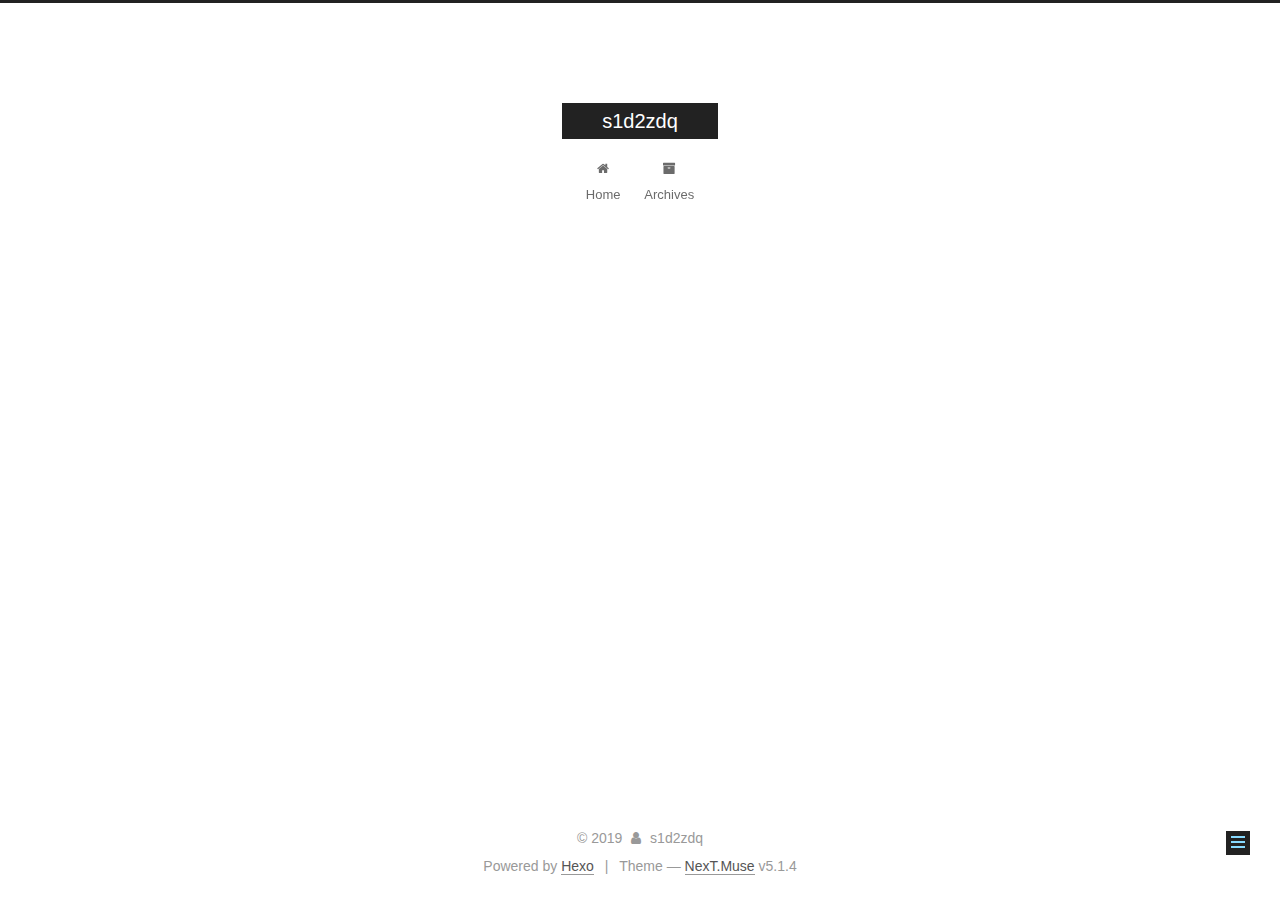
<file: 2019/08/15/pyecharts/index.html>
<!DOCTYPE html>



  


<html class="theme-next muse use-motion" lang="zh">
<head><meta name="generator" content="Hexo 3.9.0">
  <meta charset="UTF-8">
<meta http-equiv="X-UA-Compatible" content="IE=edge">
<meta name="viewport" content="width=device-width, initial-scale=1, maximum-scale=1">
<meta name="theme-color" content="#222">









<meta http-equiv="Cache-Control" content="no-transform">
<meta http-equiv="Cache-Control" content="no-siteapp">
















  
  
  <link href="/lib/fancybox/source/jquery.fancybox.css?v=2.1.5" rel="stylesheet" type="text/css">







<link href="/lib/font-awesome/css/font-awesome.min.css?v=4.6.2" rel="stylesheet" type="text/css">

<link href="/css/main.css?v=5.1.4" rel="stylesheet" type="text/css">


  <link rel="apple-touch-icon" sizes="180x180" href="/images/apple-touch-icon-next.png?v=5.1.4">


  <link rel="icon" type="image/png" sizes="32x32" href="/images/favicon-32x32-next.png?v=5.1.4">


  <link rel="icon" type="image/png" sizes="16x16" href="/images/favicon-16x16-next.png?v=5.1.4">


  <link rel="mask-icon" href="/images/logo.svg?v=5.1.4" color="#222">





  <meta name="keywords" content="python画图,">










<meta name="description" content="学习用pyecharts快速制作各种图表。">
<meta name="keywords" content="python画图">
<meta property="og:type" content="article">
<meta property="og:title" content="pyecharts">
<meta property="og:url" content="http://yoursite.com/2019/08/15/pyecharts/index.html">
<meta property="og:site_name" content="s1d2zdq">
<meta property="og:description" content="学习用pyecharts快速制作各种图表。">
<meta property="og:locale" content="zh">
<meta property="og:updated_time" content="2019-08-15T10:06:21.271Z">
<meta name="twitter:card" content="summary">
<meta name="twitter:title" content="pyecharts">
<meta name="twitter:description" content="学习用pyecharts快速制作各种图表。">



<script type="text/javascript" id="hexo.configurations">
  var NexT = window.NexT || {};
  var CONFIG = {
    root: '/',
    scheme: 'Muse',
    version: '5.1.4',
    sidebar: {"position":"left","display":"post","offset":12,"b2t":false,"scrollpercent":false,"onmobile":false},
    fancybox: true,
    tabs: true,
    motion: {"enable":true,"async":false,"transition":{"post_block":"fadeIn","post_header":"slideDownIn","post_body":"slideDownIn","coll_header":"slideLeftIn","sidebar":"slideUpIn"}},
    duoshuo: {
      userId: '0',
      author: 'Author'
    },
    algolia: {
      applicationID: '',
      apiKey: '',
      indexName: '',
      hits: {"per_page":10},
      labels: {"input_placeholder":"Search for Posts","hits_empty":"We didn't find any results for the search: ${query}","hits_stats":"${hits} results found in ${time} ms"}
    }
  };
</script>



  <link rel="canonical" href="http://yoursite.com/2019/08/15/pyecharts/">





  <title>pyecharts | s1d2zdq</title>
  








</head>

<body itemscope itemtype="http://schema.org/WebPage" lang="zh">

  
  
    
  

  <div class="container sidebar-position-left page-post-detail">
    <div class="headband"></div>

    <header id="header" class="header" itemscope itemtype="http://schema.org/WPHeader">
      <div class="header-inner"><div class="site-brand-wrapper">
  <div class="site-meta ">
    

    <div class="custom-logo-site-title">
      <a href="/" class="brand" rel="start">
        <span class="logo-line-before"><i></i></span>
        <span class="site-title">s1d2zdq</span>
        <span class="logo-line-after"><i></i></span>
      </a>
    </div>
      
        <p class="site-subtitle"></p>
      
  </div>

  <div class="site-nav-toggle">
    <button>
      <span class="btn-bar"></span>
      <span class="btn-bar"></span>
      <span class="btn-bar"></span>
    </button>
  </div>
</div>

<nav class="site-nav">
  

  
    <ul id="menu" class="menu">
      
        
        <li class="menu-item menu-item-home">
          <a href="/" rel="section">
            
              <i class="menu-item-icon fa fa-fw fa-home"></i> <br>
            
            Home
          </a>
        </li>
      
        
        <li class="menu-item menu-item-archives">
          <a href="/archives/" rel="section">
            
              <i class="menu-item-icon fa fa-fw fa-archive"></i> <br>
            
            Archives
          </a>
        </li>
      

      
    </ul>
  

  
</nav>



 </div>
    </header>

    <main id="main" class="main">
      <div class="main-inner">
        <div class="content-wrap">
          <div id="content" class="content">
            

  <div id="posts" class="posts-expand">
    

  

  
  
  

  <article class="post post-type-normal" itemscope itemtype="http://schema.org/Article">
  
  
  
  <div class="post-block">
    <link itemprop="mainEntityOfPage" href="http://yoursite.com/2019/08/15/pyecharts/">

    <span hidden itemprop="author" itemscope itemtype="http://schema.org/Person">
      <meta itemprop="name" content="s1d2zdq">
      <meta itemprop="description" content>
      <meta itemprop="image" content="/images/avatar.gif">
    </span>

    <span hidden itemprop="publisher" itemscope itemtype="http://schema.org/Organization">
      <meta itemprop="name" content="s1d2zdq">
    </span>

    
      <header class="post-header">

        
        
          <h1 class="post-title" itemprop="name headline">pyecharts</h1>
        

        <div class="post-meta">
          <span class="post-time">
            
              <span class="post-meta-item-icon">
                <i class="fa fa-calendar-o"></i>
              </span>
              
                <span class="post-meta-item-text">Posted on</span>
              
              <time title="Post created" itemprop="dateCreated datePublished" datetime="2019-08-15T17:50:46+08:00">
                2019-08-15
              </time>
            

            

            
          </span>

          
            <span class="post-category">
            
              <span class="post-meta-divider">|</span>
            
              <span class="post-meta-item-icon">
                <i class="fa fa-folder-o"></i>
              </span>
              
                <span class="post-meta-item-text">In</span>
              
              
                <span itemprop="about" itemscope itemtype="http://schema.org/Thing">
                  <a href="/categories/教程/" itemprop="url" rel="index">
                    <span itemprop="name">教程</span>
                  </a>
                </span>

                
                
                  , 
                
              
                <span itemprop="about" itemscope itemtype="http://schema.org/Thing">
                  <a href="/categories/教程/python/" itemprop="url" rel="index">
                    <span itemprop="name">python</span>
                  </a>
                </span>

                
                
              
            </span>
          

          
            
          

          
          

          

          

          

        </div>
      </header>
    

    
    
    
    <div class="post-body" itemprop="articleBody">

      
      

      
        <p>学习用pyecharts快速制作各种图表。</p>

      
    </div>
    
    
    

    

    

    

    <footer class="post-footer">
      
        <div class="post-tags">
          
            <a href="/tags/python画图/" rel="tag"># python画图</a>
          
        </div>
      

      
      
      

      
        <div class="post-nav">
          <div class="post-nav-next post-nav-item">
            
              <a href="/2019/08/15/hello-world/" rel="next" title="Hello World">
                <i class="fa fa-chevron-left"></i> Hello World
              </a>
            
          </div>

          <span class="post-nav-divider"></span>

          <div class="post-nav-prev post-nav-item">
            
              <a href="/2019/08/15/python学习/" rel="prev" title="python学习">
                python学习 <i class="fa fa-chevron-right"></i>
              </a>
            
          </div>
        </div>
      

      
      
    </footer>
  </div>
  
  
  
  </article>



    <div class="post-spread">
      
    </div>
  </div>


          </div>
          


          

  



        </div>
        
          
  
  <div class="sidebar-toggle">
    <div class="sidebar-toggle-line-wrap">
      <span class="sidebar-toggle-line sidebar-toggle-line-first"></span>
      <span class="sidebar-toggle-line sidebar-toggle-line-middle"></span>
      <span class="sidebar-toggle-line sidebar-toggle-line-last"></span>
    </div>
  </div>

  <aside id="sidebar" class="sidebar">
    
    <div class="sidebar-inner">

      

      

      <section class="site-overview-wrap sidebar-panel sidebar-panel-active">
        <div class="site-overview">
          <div class="site-author motion-element" itemprop="author" itemscope itemtype="http://schema.org/Person">
            
              <p class="site-author-name" itemprop="name">s1d2zdq</p>
              <p class="site-description motion-element" itemprop="description">s1d2zdq的个人博客，主要涉及Python</p>
          </div>

          <nav class="site-state motion-element">

            
              <div class="site-state-item site-state-posts">
              
                <a href="/archives/">
              
                  <span class="site-state-item-count">4</span>
                  <span class="site-state-item-name">posts</span>
                </a>
              </div>
            

            
              
              
              <div class="site-state-item site-state-categories">
                
                  <span class="site-state-item-count">2</span>
                  <span class="site-state-item-name">categories</span>
                
              </div>
            

            
              
              
              <div class="site-state-item site-state-tags">
                
                  <span class="site-state-item-count">1</span>
                  <span class="site-state-item-name">tags</span>
                
              </div>
            

          </nav>

          

          

          
          

          
          

          

        </div>
      </section>

      

      

    </div>
  </aside>


        
      </div>
    </main>

    <footer id="footer" class="footer">
      <div class="footer-inner">
        <div class="copyright">&copy; <span itemprop="copyrightYear">2019</span>
  <span class="with-love">
    <i class="fa fa-user"></i>
  </span>
  <span class="author" itemprop="copyrightHolder">s1d2zdq</span>

  
</div>


  <div class="powered-by">Powered by <a class="theme-link" target="_blank" href="https://hexo.io">Hexo</a></div>



  <span class="post-meta-divider">|</span>



  <div class="theme-info">Theme &mdash; <a class="theme-link" target="_blank" href="https://github.com/iissnan/hexo-theme-next">NexT.Muse</a> v5.1.4</div>




        







        
      </div>
    </footer>

    
      <div class="back-to-top">
        <i class="fa fa-arrow-up"></i>
        
      </div>
    

    

  </div>

  

<script type="text/javascript">
  if (Object.prototype.toString.call(window.Promise) !== '[object Function]') {
    window.Promise = null;
  }
</script>









  












  
  
    <script type="text/javascript" src="/lib/jquery/index.js?v=2.1.3"></script>
  

  
  
    <script type="text/javascript" src="/lib/fastclick/lib/fastclick.min.js?v=1.0.6"></script>
  

  
  
    <script type="text/javascript" src="/lib/jquery_lazyload/jquery.lazyload.js?v=1.9.7"></script>
  

  
  
    <script type="text/javascript" src="/lib/velocity/velocity.min.js?v=1.2.1"></script>
  

  
  
    <script type="text/javascript" src="/lib/velocity/velocity.ui.min.js?v=1.2.1"></script>
  

  
  
    <script type="text/javascript" src="/lib/fancybox/source/jquery.fancybox.pack.js?v=2.1.5"></script>
  


  


  <script type="text/javascript" src="/js/src/utils.js?v=5.1.4"></script>

  <script type="text/javascript" src="/js/src/motion.js?v=5.1.4"></script>



  
  

  
  <script type="text/javascript" src="/js/src/scrollspy.js?v=5.1.4"></script>
<script type="text/javascript" src="/js/src/post-details.js?v=5.1.4"></script>



  


  <script type="text/javascript" src="/js/src/bootstrap.js?v=5.1.4"></script>



  


  




	





  





  












  





  

  

  

  
  

  

  

  

</body>
</html>
</file>
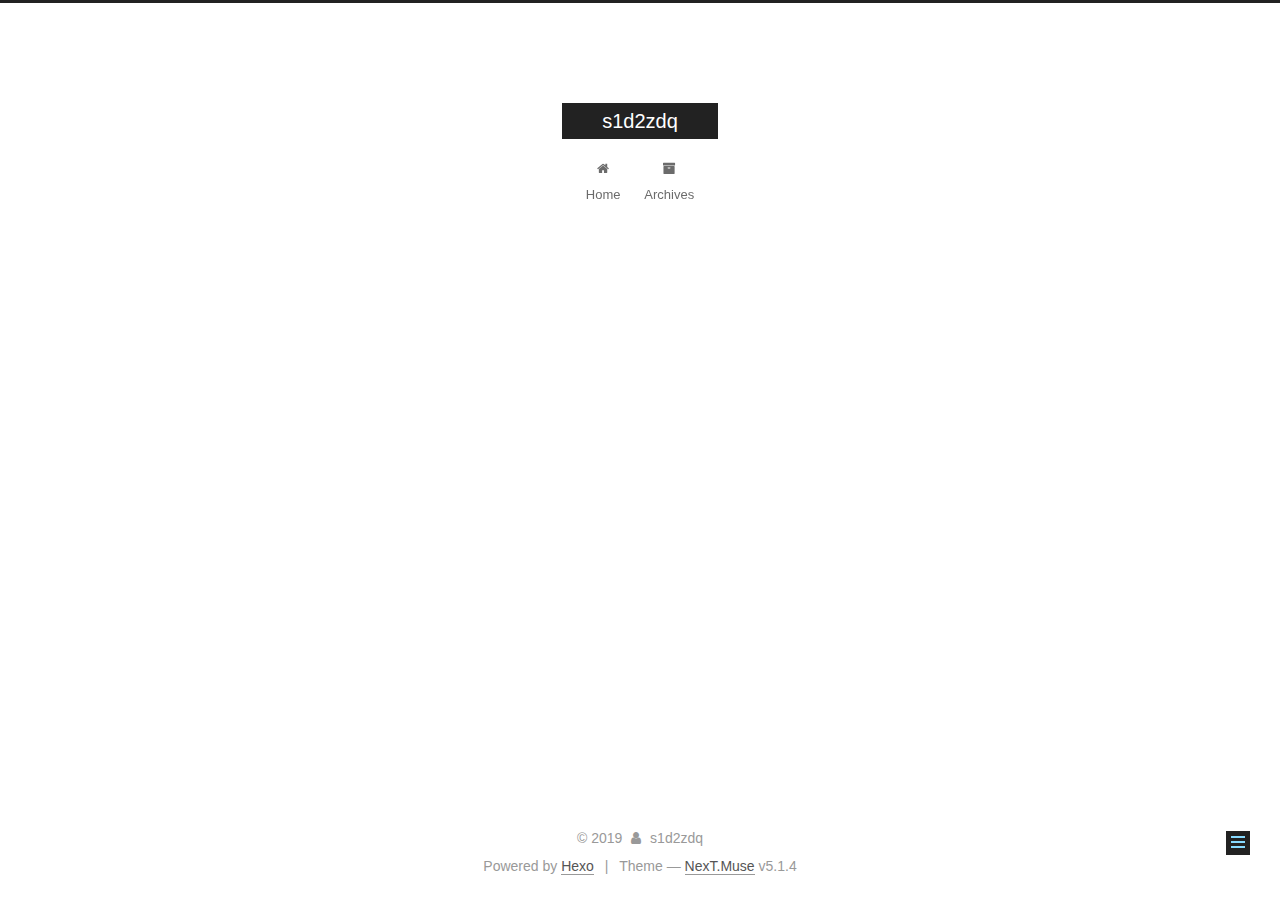
<file: 2019/08/15/python学习/index.html>
<!DOCTYPE html>



  


<html class="theme-next muse use-motion" lang="zh">
<head><meta name="generator" content="Hexo 3.9.0">
  <meta charset="UTF-8">
<meta http-equiv="X-UA-Compatible" content="IE=edge">
<meta name="viewport" content="width=device-width, initial-scale=1, maximum-scale=1">
<meta name="theme-color" content="#222">









<meta http-equiv="Cache-Control" content="no-transform">
<meta http-equiv="Cache-Control" content="no-siteapp">
















  
  
  <link href="/lib/fancybox/source/jquery.fancybox.css?v=2.1.5" rel="stylesheet" type="text/css">







<link href="/lib/font-awesome/css/font-awesome.min.css?v=4.6.2" rel="stylesheet" type="text/css">

<link href="/css/main.css?v=5.1.4" rel="stylesheet" type="text/css">


  <link rel="apple-touch-icon" sizes="180x180" href="/images/apple-touch-icon-next.png?v=5.1.4">


  <link rel="icon" type="image/png" sizes="32x32" href="/images/favicon-32x32-next.png?v=5.1.4">


  <link rel="icon" type="image/png" sizes="16x16" href="/images/favicon-16x16-next.png?v=5.1.4">


  <link rel="mask-icon" href="/images/logo.svg?v=5.1.4" color="#222">





  <meta name="keywords" content="Hexo, NexT">










<meta name="description" content="s1d2zdq的个人博客，主要涉及Python">
<meta name="keywords" content="Python，数据分析">
<meta property="og:type" content="article">
<meta property="og:title" content="python学习">
<meta property="og:url" content="http://yoursite.com/2019/08/15/python学习/index.html">
<meta property="og:site_name" content="s1d2zdq">
<meta property="og:description" content="s1d2zdq的个人博客，主要涉及Python">
<meta property="og:locale" content="zh">
<meta property="og:updated_time" content="2019-08-15T11:37:07.988Z">
<meta name="twitter:card" content="summary">
<meta name="twitter:title" content="python学习">
<meta name="twitter:description" content="s1d2zdq的个人博客，主要涉及Python">



<script type="text/javascript" id="hexo.configurations">
  var NexT = window.NexT || {};
  var CONFIG = {
    root: '/',
    scheme: 'Muse',
    version: '5.1.4',
    sidebar: {"position":"left","display":"post","offset":12,"b2t":false,"scrollpercent":false,"onmobile":false},
    fancybox: true,
    tabs: true,
    motion: {"enable":true,"async":false,"transition":{"post_block":"fadeIn","post_header":"slideDownIn","post_body":"slideDownIn","coll_header":"slideLeftIn","sidebar":"slideUpIn"}},
    duoshuo: {
      userId: '0',
      author: 'Author'
    },
    algolia: {
      applicationID: '',
      apiKey: '',
      indexName: '',
      hits: {"per_page":10},
      labels: {"input_placeholder":"Search for Posts","hits_empty":"We didn't find any results for the search: ${query}","hits_stats":"${hits} results found in ${time} ms"}
    }
  };
</script>



  <link rel="canonical" href="http://yoursite.com/2019/08/15/python学习/">





  <title>python学习 | s1d2zdq</title>
  








</head>

<body itemscope itemtype="http://schema.org/WebPage" lang="zh">

  
  
    
  

  <div class="container sidebar-position-left page-post-detail">
    <div class="headband"></div>

    <header id="header" class="header" itemscope itemtype="http://schema.org/WPHeader">
      <div class="header-inner"><div class="site-brand-wrapper">
  <div class="site-meta ">
    

    <div class="custom-logo-site-title">
      <a href="/" class="brand" rel="start">
        <span class="logo-line-before"><i></i></span>
        <span class="site-title">s1d2zdq</span>
        <span class="logo-line-after"><i></i></span>
      </a>
    </div>
      
        <p class="site-subtitle"></p>
      
  </div>

  <div class="site-nav-toggle">
    <button>
      <span class="btn-bar"></span>
      <span class="btn-bar"></span>
      <span class="btn-bar"></span>
    </button>
  </div>
</div>

<nav class="site-nav">
  

  
    <ul id="menu" class="menu">
      
        
        <li class="menu-item menu-item-home">
          <a href="/" rel="section">
            
              <i class="menu-item-icon fa fa-fw fa-home"></i> <br>
            
            Home
          </a>
        </li>
      
        
        <li class="menu-item menu-item-archives">
          <a href="/archives/" rel="section">
            
              <i class="menu-item-icon fa fa-fw fa-archive"></i> <br>
            
            Archives
          </a>
        </li>
      

      
    </ul>
  

  
</nav>



 </div>
    </header>

    <main id="main" class="main">
      <div class="main-inner">
        <div class="content-wrap">
          <div id="content" class="content">
            

  <div id="posts" class="posts-expand">
    

  

  
  
  

  <article class="post post-type-normal" itemscope itemtype="http://schema.org/Article">
  
  
  
  <div class="post-block">
    <link itemprop="mainEntityOfPage" href="http://yoursite.com/2019/08/15/python学习/">

    <span hidden itemprop="author" itemscope itemtype="http://schema.org/Person">
      <meta itemprop="name" content="s1d2zdq">
      <meta itemprop="description" content>
      <meta itemprop="image" content="/images/avatar.gif">
    </span>

    <span hidden itemprop="publisher" itemscope itemtype="http://schema.org/Organization">
      <meta itemprop="name" content="s1d2zdq">
    </span>

    
      <header class="post-header">

        
        
          <h1 class="post-title" itemprop="name headline">python学习</h1>
        

        <div class="post-meta">
          <span class="post-time">
            
              <span class="post-meta-item-icon">
                <i class="fa fa-calendar-o"></i>
              </span>
              
                <span class="post-meta-item-text">Posted on</span>
              
              <time title="Post created" itemprop="dateCreated datePublished" datetime="2019-08-15T19:37:07+08:00">
                2019-08-15
              </time>
            

            

            
          </span>

          

          
            
          

          
          

          

          

          

        </div>
      </header>
    

    
    
    
    <div class="post-body" itemprop="articleBody">

      
      

      
        
      
    </div>
    
    
    

    

    

    

    <footer class="post-footer">
      

      
      
      

      
        <div class="post-nav">
          <div class="post-nav-next post-nav-item">
            
              <a href="/2019/08/15/pyecharts/" rel="next" title="pyecharts">
                <i class="fa fa-chevron-left"></i> pyecharts
              </a>
            
          </div>

          <span class="post-nav-divider"></span>

          <div class="post-nav-prev post-nav-item">
            
              <a href="/2019/08/15/八大案例学习（Spyder）/" rel="prev" title>
                 <i class="fa fa-chevron-right"></i>
              </a>
            
          </div>
        </div>
      

      
      
    </footer>
  </div>
  
  
  
  </article>



    <div class="post-spread">
      
    </div>
  </div>


          </div>
          


          

  



        </div>
        
          
  
  <div class="sidebar-toggle">
    <div class="sidebar-toggle-line-wrap">
      <span class="sidebar-toggle-line sidebar-toggle-line-first"></span>
      <span class="sidebar-toggle-line sidebar-toggle-line-middle"></span>
      <span class="sidebar-toggle-line sidebar-toggle-line-last"></span>
    </div>
  </div>

  <aside id="sidebar" class="sidebar">
    
    <div class="sidebar-inner">

      

      

      <section class="site-overview-wrap sidebar-panel sidebar-panel-active">
        <div class="site-overview">
          <div class="site-author motion-element" itemprop="author" itemscope itemtype="http://schema.org/Person">
            
              <p class="site-author-name" itemprop="name">s1d2zdq</p>
              <p class="site-description motion-element" itemprop="description">s1d2zdq的个人博客，主要涉及Python</p>
          </div>

          <nav class="site-state motion-element">

            
              <div class="site-state-item site-state-posts">
              
                <a href="/archives/">
              
                  <span class="site-state-item-count">4</span>
                  <span class="site-state-item-name">posts</span>
                </a>
              </div>
            

            
              
              
              <div class="site-state-item site-state-categories">
                
                  <span class="site-state-item-count">2</span>
                  <span class="site-state-item-name">categories</span>
                
              </div>
            

            
              
              
              <div class="site-state-item site-state-tags">
                
                  <span class="site-state-item-count">1</span>
                  <span class="site-state-item-name">tags</span>
                
              </div>
            

          </nav>

          

          

          
          

          
          

          

        </div>
      </section>

      

      

    </div>
  </aside>


        
      </div>
    </main>

    <footer id="footer" class="footer">
      <div class="footer-inner">
        <div class="copyright">&copy; <span itemprop="copyrightYear">2019</span>
  <span class="with-love">
    <i class="fa fa-user"></i>
  </span>
  <span class="author" itemprop="copyrightHolder">s1d2zdq</span>

  
</div>


  <div class="powered-by">Powered by <a class="theme-link" target="_blank" href="https://hexo.io">Hexo</a></div>



  <span class="post-meta-divider">|</span>



  <div class="theme-info">Theme &mdash; <a class="theme-link" target="_blank" href="https://github.com/iissnan/hexo-theme-next">NexT.Muse</a> v5.1.4</div>




        







        
      </div>
    </footer>

    
      <div class="back-to-top">
        <i class="fa fa-arrow-up"></i>
        
      </div>
    

    

  </div>

  

<script type="text/javascript">
  if (Object.prototype.toString.call(window.Promise) !== '[object Function]') {
    window.Promise = null;
  }
</script>









  












  
  
    <script type="text/javascript" src="/lib/jquery/index.js?v=2.1.3"></script>
  

  
  
    <script type="text/javascript" src="/lib/fastclick/lib/fastclick.min.js?v=1.0.6"></script>
  

  
  
    <script type="text/javascript" src="/lib/jquery_lazyload/jquery.lazyload.js?v=1.9.7"></script>
  

  
  
    <script type="text/javascript" src="/lib/velocity/velocity.min.js?v=1.2.1"></script>
  

  
  
    <script type="text/javascript" src="/lib/velocity/velocity.ui.min.js?v=1.2.1"></script>
  

  
  
    <script type="text/javascript" src="/lib/fancybox/source/jquery.fancybox.pack.js?v=2.1.5"></script>
  


  


  <script type="text/javascript" src="/js/src/utils.js?v=5.1.4"></script>

  <script type="text/javascript" src="/js/src/motion.js?v=5.1.4"></script>



  
  

  
  <script type="text/javascript" src="/js/src/scrollspy.js?v=5.1.4"></script>
<script type="text/javascript" src="/js/src/post-details.js?v=5.1.4"></script>



  


  <script type="text/javascript" src="/js/src/bootstrap.js?v=5.1.4"></script>



  


  




	





  





  












  





  

  

  

  
  

  

  

  

</body>
</html>
</file>
<file: css/main.css>
/* normalize.css v3.0.2 | MIT License | git.io/normalize */
html {
  font-family: sans-serif; /* 1 */
  -ms-text-size-adjust: 100%; /* 2 */
  -webkit-text-size-adjust: 100%; /* 2 */
}
body {
  margin: 0;
}
article,
aside,
details,
figcaption,
figure,
footer,
header,
hgroup,
main,
menu,
nav,
section,
summary {
  display: block;
}
audio,
canvas,
progress,
video {
  display: inline-block; /* 1 */
  vertical-align: baseline; /* 2 */
}
audio:not([controls]) {
  display: none;
  height: 0;
}
[hidden],
template {
  display: none;
}
a {
  background-color: transparent;
}
a:active,
a:hover {
  outline: 0;
}
abbr[title] {
  border-bottom: 1px dotted;
}
b,
strong {
  font-weight: bold;
}
dfn {
  font-style: italic;
}
h1 {
  font-size: 2em;
  margin: 0.67em 0;
}
mark {
  background: #ff0;
  color: #000;
}
small {
  font-size: 80%;
}
sub,
sup {
  font-size: 75%;
  line-height: 0;
  position: relative;
  vertical-align: baseline;
}
sup {
  top: -0.5em;
}
sub {
  bottom: -0.25em;
}
img {
  border: 0;
}
svg:not(:root) {
  overflow: hidden;
}
figure {
  margin: 1em 40px;
}
hr {
  -moz-box-sizing: content-box;
  box-sizing: content-box;
  height: 0;
}
pre {
  overflow: auto;
}
code,
kbd,
pre,
samp {
  font-family: monospace, monospace;
  font-size: 1em;
}
button,
input,
optgroup,
select,
textarea {
  color: inherit; /* 1 */
  font: inherit; /* 2 */
  margin: 0; /* 3 */
}
button {
  overflow: visible;
}
button,
select {
  text-transform: none;
}
button,
html input[type="button"],
input[type="reset"],
input[type="submit"] {
  -webkit-appearance: button; /* 2 */
  cursor: pointer; /* 3 */
}
button[disabled],
html input[disabled] {
  cursor: default;
}
button::-moz-focus-inner,
input::-moz-focus-inner {
  border: 0;
  padding: 0;
}
input {
  line-height: normal;
}
input[type="checkbox"],
input[type="radio"] {
  box-sizing: border-box; /* 1 */
  padding: 0; /* 2 */
}
input[type="number"]::-webkit-inner-spin-button,
input[type="number"]::-webkit-outer-spin-button {
  height: auto;
}
input[type="search"] {
  -webkit-appearance: textfield; /* 1 */
  -moz-box-sizing: content-box;
  -webkit-box-sizing: content-box; /* 2 */
  box-sizing: content-box;
}
input[type="search"]::-webkit-search-cancel-button,
input[type="search"]::-webkit-search-decoration {
  -webkit-appearance: none;
}
fieldset {
  border: 1px solid #c0c0c0;
  margin: 0 2px;
  padding: 0.35em 0.625em 0.75em;
}
legend {
  border: 0; /* 1 */
  padding: 0; /* 2 */
}
textarea {
  overflow: auto;
}
optgroup {
  font-weight: bold;
}
table {
  border-collapse: collapse;
  border-spacing: 0;
}
td,
th {
  padding: 0;
}
::selection {
  background: #262a30;
  color: #fff;
}
body {
  position: relative;
  font-family: 'Lato', "PingFang SC", "Microsoft YaHei", sans-serif;
  font-size: 14px;
  line-height: 2;
  color: #555;
  background: #fff;
}
@media (max-width: 767px) {
  body {
    padding-right: 0 !important;
  }
}
@media (min-width: 768px) and (max-width: 991px) {
  body {
    padding-right: 0 !important;
  }
}
@media (min-width: 1600px) {
  body {
    font-size: 16px;
  }
}
h1,
h2,
h3,
h4,
h5,
h6 {
  margin: 0;
  padding: 0;
  font-weight: bold;
  line-height: 1.5;
  font-family: 'Lato', "PingFang SC", "Microsoft YaHei", sans-serif;
}
h2,
h3,
h4,
h5,
h6 {
  margin: 20px 0 15px;
}
h1 {
  font-size: 22px;
}
@media (max-width: 767px) {
  h1 {
    font-size: 18px;
  }
}
h2 {
  font-size: 20px;
}
@media (max-width: 767px) {
  h2 {
    font-size: 16px;
  }
}
h3 {
  font-size: 18px;
}
@media (max-width: 767px) {
  h3 {
    font-size: 14px;
  }
}
h4 {
  font-size: 16px;
}
@media (max-width: 767px) {
  h4 {
    font-size: 12px;
  }
}
h5 {
  font-size: 14px;
}
@media (max-width: 767px) {
  h5 {
    font-size: 10px;
  }
}
h6 {
  font-size: 12px;
}
@media (max-width: 767px) {
  h6 {
    font-size: 8px;
  }
}
p {
  margin: 0 0 20px 0;
}
a {
  color: #555;
  text-decoration: none;
  outline: none;
  border-bottom: 1px solid #999;
  word-wrap: break-word;
}
a:hover {
  color: #222;
  border-bottom-color: #222;
}
blockquote {
  margin: 0;
  padding: 0;
}
img {
  display: block;
  margin: auto;
  max-width: 100%;
  height: auto;
}
hr {
  margin: 40px 0;
  height: 3px;
  border: none;
  background-color: #ddd;
  background-image: repeating-linear-gradient(-45deg, #fff, #fff 4px, transparent 4px, transparent 8px);
}
blockquote {
  padding: 0 15px;
  color: #666;
  border-left: 4px solid #ddd;
}
blockquote cite::before {
  content: "-";
  padding: 0 5px;
}
dt {
  font-weight: 700;
}
dd {
  margin: 0;
  padding: 0;
}
kbd {
  border: 1px solid #ccc;
  border-radius: 0.2em;
  box-shadow: 0.1em 0.1em 0.2em rgba(0,0,0,0.1);
  background-color: #f9f9f9;
  font-family: inherit;
  background-image: -webkit-linear-gradient(top, #eee, #fff, #eee);
  padding: 0.1em 0.3em;
  white-space: nowrap;
}
.text-left {
  text-align: left;
}
.text-center {
  text-align: center;
}
.text-right {
  text-align: right;
}
.text-justify {
  text-align: justify;
}
.text-nowrap {
  white-space: nowrap;
}
.text-lowercase {
  text-transform: lowercase;
}
.text-uppercase {
  text-transform: uppercase;
}
.text-capitalize {
  text-transform: capitalize;
}
.center-block {
  display: block;
  margin-left: auto;
  margin-right: auto;
}
.clearfix:before,
.clearfix:after {
  content: " ";
  display: table;
}
.clearfix:after {
  clear: both;
}
.pullquote {
  width: 45%;
}
.pullquote.left {
  float: left;
  margin-left: 5px;
  margin-right: 10px;
}
.pullquote.right {
  float: right;
  margin-left: 10px;
  margin-right: 5px;
}
.affix.affix.affix {
  position: fixed;
}
.translation {
  margin-top: -20px;
  font-size: 14px;
  color: #999;
}
.scrollbar-measure {
  width: 100px;
  height: 100px;
  overflow: scroll;
  position: absolute;
  top: -9999px;
}
.use-motion .motion-element {
  opacity: 0;
}
table {
  margin: 20px 0;
  width: 100%;
  border-collapse: collapse;
  border-spacing: 0;
  border: 1px solid #ddd;
  font-size: 14px;
  table-layout: fixed;
  word-wrap: break-all;
}
table>tbody>tr:nth-of-type(odd) {
  background-color: #f9f9f9;
}
table>tbody>tr:hover {
  background-color: #f5f5f5;
}
caption,
th,
td {
  padding: 8px;
  text-align: left;
  vertical-align: middle;
  font-weight: normal;
}
th,
td {
  border-bottom: 3px solid #ddd;
  border-right: 1px solid #eee;
}
th {
  padding-bottom: 10px;
  font-weight: 700;
}
td {
  border-bottom-width: 1px;
}
html,
body {
  height: 100%;
}
.container {
  position: relative;
  min-height: 100%;
}
.header-inner {
  margin: 0 auto;
  padding: 100px 0 70px;
  width: 700px;
}
@media (min-width: 1600px) {
  .container .header-inner {
    width: 900px;
  }
}
.main {
  padding-bottom: 150px;
}
.main-inner {
  margin: 0 auto;
  width: 700px;
}
@media (min-width: 1600px) {
  .container .main-inner {
    width: 900px;
  }
}
.footer {
  position: absolute;
  left: 0;
  bottom: 0;
  width: 100%;
  min-height: 50px;
}
.footer-inner {
  box-sizing: border-box;
  margin: 20px auto;
  width: 700px;
}
@media (min-width: 1600px) {
  .container .footer-inner {
    width: 900px;
  }
}
pre,
.highlight {
  overflow: auto;
  margin: 20px 0;
  padding: 0;
  font-size: 13px;
  color: #4d4d4c;
  background: #f7f7f7;
  line-height: 1.6;
}
pre,
code {
  font-family: consolas, Menlo, "PingFang SC", "Microsoft YaHei", monospace;
}
code {
  padding: 2px 4px;
  word-wrap: break-word;
  color: #555;
  background: #eee;
  border-radius: 3px;
  font-size: 13px;
}
pre {
  padding: 10px;
}
pre code {
  padding: 0;
  color: #4d4d4c;
  background: none;
  text-shadow: none;
}
.highlight {
  border-radius: 1px;
}
.highlight pre {
  border: none;
  margin: 0;
  padding: 10px 0;
}
.highlight table {
  margin: 0;
  width: auto;
  border: none;
}
.highlight td {
  border: none;
  padding: 0;
}
.highlight figcaption {
  font-size: 1em;
  color: #4d4d4c;
  line-height: 1em;
  margin-bottom: 1em;
}
.highlight figcaption:before,
.highlight figcaption:after {
  content: " ";
  display: table;
}
.highlight figcaption:after {
  clear: both;
}
.highlight figcaption a {
  float: right;
  color: #4d4d4c;
}
.highlight figcaption a:hover {
  border-bottom-color: #4d4d4c;
}
.highlight .gutter pre {
  padding-left: 10px;
  padding-right: 10px;
  color: #869194;
  text-align: right;
  background-color: #eff2f3;
}
.highlight .code pre {
  width: 100%;
  padding-left: 10px;
  padding-right: 10px;
  background-color: #f7f7f7;
}
.highlight .line {
  height: 20px;
}
.gutter {
  -webkit-user-select: none;
  -moz-user-select: none;
  -ms-user-select: none;
  user-select: none;
}
.gist table {
  width: auto;
}
.gist table td {
  border: none;
}
pre .deletion {
  background: #fdd;
}
pre .addition {
  background: #dfd;
}
pre .meta {
  color: #8959a8;
}
pre .comment {
  color: #8e908c;
}
pre .variable,
pre .attribute,
pre .tag,
pre .regexp,
pre .ruby .constant,
pre .xml .tag .title,
pre .xml .pi,
pre .xml .doctype,
pre .html .doctype,
pre .css .id,
pre .css .class,
pre .css .pseudo {
  color: #c82829;
}
pre .number,
pre .preprocessor,
pre .built_in,
pre .literal,
pre .params,
pre .constant,
pre .command {
  color: #f5871f;
}
pre .ruby .class .title,
pre .css .rules .attribute,
pre .string,
pre .value,
pre .inheritance,
pre .header,
pre .ruby .symbol,
pre .xml .cdata,
pre .special,
pre .number,
pre .formula {
  color: #718c00;
}
pre .title,
pre .css .hexcolor {
  color: #3e999f;
}
pre .function,
pre .python .decorator,
pre .python .title,
pre .ruby .function .title,
pre .ruby .title .keyword,
pre .perl .sub,
pre .javascript .title,
pre .coffeescript .title {
  color: #4271ae;
}
pre .keyword,
pre .javascript .function {
  color: #8959a8;
}
.full-image.full-image.full-image.full-image {
  border: none;
  max-width: 100%;
  width: auto;
  margin: 20px auto 25px;
}
@media (min-width: 992px) {
  .full-image.full-image.full-image.full-image {
    max-width: none;
    width: 110%;
    margin: 25px -5%;
  }
}
.blockquote-center,
.page-home .post-type-quote blockquote,
.page-post-detail .post-type-quote blockquote {
  position: relative;
  margin: 40px 0;
  padding: 0;
  border-left: none;
  text-align: center;
}
.blockquote-center::before,
.page-home .post-type-quote blockquote::before,
.page-post-detail .post-type-quote blockquote::before,
.blockquote-center::after,
.page-home .post-type-quote blockquote::after,
.page-post-detail .post-type-quote blockquote::after {
  position: absolute;
  content: ' ';
  display: block;
  width: 100%;
  height: 24px;
  opacity: 0.2;
  background-repeat: no-repeat;
  background-position: 0 -6px;
  background-size: 22px 22px;
}
.blockquote-center::before,
.page-home .post-type-quote blockquote::before,
.page-post-detail .post-type-quote blockquote::before {
  top: -20px;
  background-image: url("../images/quote-l.svg");
  border-top: 1px solid #ccc;
}
.blockquote-center::after,
.page-home .post-type-quote blockquote::after,
.page-post-detail .post-type-quote blockquote::after {
  bottom: -20px;
  background-image: url("../images/quote-r.svg");
  border-bottom: 1px solid #ccc;
  background-position: 100% 8px;
}
.blockquote-center p,
.page-home .post-type-quote blockquote p,
.page-post-detail .post-type-quote blockquote p,
.blockquote-center div,
.page-home .post-type-quote blockquote div,
.page-post-detail .post-type-quote blockquote div {
  text-align: center;
}
.post .post-body .group-picture img {
  box-sizing: border-box;
  padding: 0 3px;
  border: none;
}
.post .group-picture-row {
  overflow: hidden;
  margin-top: 6px;
}
.post .group-picture-row:first-child {
  margin-top: 0;
}
.post .group-picture-column {
  float: left;
}
.page-post-detail .post-body .group-picture-column {
  float: none;
  margin-top: 10px;
  width: auto !important;
}
.page-post-detail .post-body .group-picture-column img {
  margin: 0 auto;
}
.page-archive .group-picture-container {
  overflow: hidden;
}
.page-archive .group-picture-row {
  float: left;
}
.page-archive .group-picture-row:first-child {
  margin-top: 6px;
}
.page-archive .group-picture-column {
  max-width: 150px;
  max-height: 150px;
}
.post-body .note {
  position: relative;
  padding: 15px;
  margin-bottom: 20px;
  border: 1px solid #eee;
  border-left-width: 5px;
  border-radius: 3px;
}
.post-body .note h2,
.post-body .note h3,
.post-body .note h4,
.post-body .note h5,
.post-body .note h6 {
  margin-top: 0;
  margin-bottom: 0;
  border-bottom: initial;
  padding-top: 0 !important;
}
.post-body .note p:first-child,
.post-body .note ul:first-child,
.post-body .note ol:first-child,
.post-body .note table:first-child,
.post-body .note pre:first-child,
.post-body .note blockquote:first-child {
  margin-top: 0;
}
.post-body .note p:last-child,
.post-body .note ul:last-child,
.post-body .note ol:last-child,
.post-body .note table:last-child,
.post-body .note pre:last-child,
.post-body .note blockquote:last-child {
  margin-bottom: 0;
}
.post-body .note.default {
  border-left-color: #777;
}
.post-body .note.default h2,
.post-body .note.default h3,
.post-body .note.default h4,
.post-body .note.default h5,
.post-body .note.default h6 {
  color: #777;
}
.post-body .note.primary {
  border-left-color: #6f42c1;
}
.post-body .note.primary h2,
.post-body .note.primary h3,
.post-body .note.primary h4,
.post-body .note.primary h5,
.post-body .note.primary h6 {
  color: #6f42c1;
}
.post-body .note.info {
  border-left-color: #428bca;
}
.post-body .note.info h2,
.post-body .note.info h3,
.post-body .note.info h4,
.post-body .note.info h5,
.post-body .note.info h6 {
  color: #428bca;
}
.post-body .note.success {
  border-left-color: #5cb85c;
}
.post-body .note.success h2,
.post-body .note.success h3,
.post-body .note.success h4,
.post-body .note.success h5,
.post-body .note.success h6 {
  color: #5cb85c;
}
.post-body .note.warning {
  border-left-color: #f0ad4e;
}
.post-body .note.warning h2,
.post-body .note.warning h3,
.post-body .note.warning h4,
.post-body .note.warning h5,
.post-body .note.warning h6 {
  color: #f0ad4e;
}
.post-body .note.danger {
  border-left-color: #d9534f;
}
.post-body .note.danger h2,
.post-body .note.danger h3,
.post-body .note.danger h4,
.post-body .note.danger h5,
.post-body .note.danger h6 {
  color: #d9534f;
}
.post-body .label {
  display: inline;
  padding: 0 2px;
  white-space: nowrap;
}
.post-body .label.default {
  background-color: #f0f0f0;
}
.post-body .label.primary {
  background-color: #efe6f7;
}
.post-body .label.info {
  background-color: #e5f2f8;
}
.post-body .label.success {
  background-color: #e7f4e9;
}
.post-body .label.warning {
  background-color: #fcf6e1;
}
.post-body .label.danger {
  background-color: #fae8eb;
}
.post-body .tabs {
  position: relative;
  display: block;
  margin-bottom: 20px;
  padding-top: 10px;
}
.post-body .tabs ul.nav-tabs {
  margin: 0;
  padding: 0;
  display: flex;
  margin-bottom: -1px;
}
@media (max-width: 413px) {
  .post-body .tabs ul.nav-tabs {
    display: block;
    margin-bottom: 5px;
  }
}
.post-body .tabs ul.nav-tabs li.tab {
  list-style-type: none !important;
  margin: 0 0.25em 0 0;
  border-top: 3px solid transparent;
  border-left: 1px solid transparent;
  border-right: 1px solid transparent;
}
@media (max-width: 413px) {
  .post-body .tabs ul.nav-tabs li.tab {
    margin: initial;
    border-top: 1px solid transparent;
    border-left: 3px solid transparent;
    border-right: 1px solid transparent;
    border-bottom: 1px solid transparent;
  }
}
.post-body .tabs ul.nav-tabs li.tab a {
  outline: 0;
  border-bottom: initial;
  display: block;
  line-height: 1.8em;
  padding: 0.25em 0.75em;
  transition-duration: 0.2s;
  transition-timing-function: ease-out;
  transition-delay: 0s;
}
.post-body .tabs ul.nav-tabs li.tab a i {
  width: 1.285714285714286em;
}
.post-body .tabs ul.nav-tabs li.tab.active {
  border-top: 3px solid #fc6423;
  border-left: 1px solid #ddd;
  border-right: 1px solid #ddd;
  background-color: #fff;
}
@media (max-width: 413px) {
  .post-body .tabs ul.nav-tabs li.tab.active {
    border-top: 1px solid #ddd;
    border-left: 3px solid #fc6423;
    border-right: 1px solid #ddd;
    border-bottom: 1px solid #ddd;
  }
}
.post-body .tabs ul.nav-tabs li.tab.active a {
  cursor: default;
  color: #555;
}
.post-body .tabs .tab-content {
  background-color: #fff;
}
.post-body .tabs .tab-content .tab-pane {
  border: 1px solid #ddd;
  padding: 20px 20px 0 20px;
}
.post-body .tabs .tab-content .tab-pane:not(.active) {
  display: none !important;
}
.post-body .tabs .tab-content .tab-pane.active {
  display: block !important;
}
.btn {
  display: inline-block;
  padding: 0 20px;
  font-size: 14px;
  color: #fff;
  background: #222;
  border: 2px solid #222;
  text-decoration: none;
  border-radius: 0;
  transition-property: background-color;
  transition-duration: 0.2s;
  transition-timing-function: ease-in-out;
  transition-delay: 0s;
  line-height: 2;
}
.btn:hover {
  border-color: #222;
  color: #222;
  background: #fff;
}
.btn +.btn {
  margin: 0 0 8px 8px;
}
.btn .fa-fw {
  width: 1.285714285714286em;
  text-align: left;
}
.btn-bar {
  display: block;
  width: 22px;
  height: 2px;
  background: #555;
  border-radius: 1px;
}
.btn-bar+.btn-bar {
  margin-top: 4px;
}
.pagination {
  margin: 120px 0 40px;
  text-align: center;
  border-top: 1px solid #eee;
}
.page-number-basic,
.pagination .prev,
.pagination .next,
.pagination .page-number,
.pagination .space {
  display: inline-block;
  position: relative;
  top: -1px;
  margin: 0 10px;
  padding: 0 11px;
}
@media (max-width: 767px) {
  .page-number-basic,
  .pagination .prev,
  .pagination .next,
  .pagination .page-number,
  .pagination .space {
    margin: 0 5px;
  }
}
.pagination .prev,
.pagination .next,
.pagination .page-number {
  border-bottom: 0;
  border-top: 1px solid #eee;
  transition-property: border-color;
  transition-duration: 0.2s;
  transition-timing-function: ease-in-out;
  transition-delay: 0s;
}
.pagination .prev:hover,
.pagination .next:hover,
.pagination .page-number:hover {
  border-top-color: #222;
}
.pagination .space {
  padding: 0;
  margin: 0;
}
.pagination .prev {
  margin-left: 0;
}
.pagination .next {
  margin-right: 0;
}
.pagination .page-number.current {
  color: #fff;
  background: #ccc;
  border-top-color: #ccc;
}
@media (max-width: 767px) {
  .pagination {
    border-top: none;
  }
  .pagination .prev,
  .pagination .next,
  .pagination .page-number {
    margin-bottom: 10px;
    border-top: 0;
    border-bottom: 1px solid #eee;
    padding: 0 10px;
  }
  .pagination .prev:hover,
  .pagination .next:hover,
  .pagination .page-number:hover {
    border-bottom-color: #222;
  }
}
.comments {
  margin: 60px 20px 0;
}
.tag-cloud {
  text-align: center;
}
.tag-cloud a {
  display: inline-block;
  margin: 10px;
}
.back-to-top {
  box-sizing: border-box;
  position: fixed;
  bottom: -100px;
  right: 30px;
  z-index: 1050;
  padding: 0 6px;
  width: 24px;
  background: #222;
  font-size: 12px;
  opacity: 1;
  color: #fff;
  cursor: pointer;
  text-align: center;
  -webkit-transform: translateZ(0);
  transition-property: bottom;
  transition-duration: 0.2s;
  transition-timing-function: ease-in-out;
  transition-delay: 0s;
}
@media (min-width: 768px) and (max-width: 991px) {
  .back-to-top {
    display: none !important;
  }
}
@media (max-width: 767px) {
  .back-to-top {
    display: none !important;
  }
}
.back-to-top.back-to-top-on {
  bottom: 19px;
}
.header {
  background: transparent;
}
.header-inner {
  position: relative;
}
.headband {
  height: 3px;
  background: #222;
}
.site-meta {
  margin: 0;
  text-align: center;
}
@media (max-width: 767px) {
  .site-meta {
    text-align: center;
  }
}
.brand {
  position: relative;
  display: inline-block;
  padding: 0 40px;
  color: #fff;
  background: #222;
  border-bottom: none;
}
.brand:hover {
  color: #fff;
}
.logo {
  display: inline-block;
  margin-right: 5px;
  line-height: 36px;
  vertical-align: top;
}
.site-title {
  display: inline-block;
  vertical-align: top;
  line-height: 36px;
  font-size: 20px;
  font-weight: normal;
  font-family: 'Lato', "PingFang SC", "Microsoft YaHei", sans-serif;
}
.site-subtitle {
  margin-top: 10px;
  font-size: 13px;
  color: #999;
}
.use-motion .brand {
  opacity: 0;
}
.use-motion .logo,
.use-motion .site-title,
.use-motion .site-subtitle {
  opacity: 0;
  position: relative;
  top: -10px;
}
.site-nav-toggle {
  display: none;
  position: absolute;
  top: 10px;
  left: 10px;
}
@media (max-width: 767px) {
  .site-nav-toggle {
    display: block;
  }
}
.site-nav-toggle button {
  margin-top: 2px;
  padding: 9px 10px;
  background: transparent;
  border: none;
}
@media (max-width: 767px) {
  .site-nav {
    display: none;
    margin: 0 -10px;
    padding: 0 10px;
    clear: both;
    border-top: 1px solid #ddd;
  }
}
@media (min-width: 768px) and (max-width: 991px) {
  .site-nav {
    display: block !important;
  }
}
@media (min-width: 992px) {
  .site-nav {
    display: block !important;
  }
}
.menu {
  margin-top: 20px;
  padding-left: 0;
  text-align: center;
}
.menu .menu-item {
  display: inline-block;
  margin: 0 10px;
  list-style: none;
}
@media screen and (max-width: 767px) {
  .menu .menu-item {
    margin-top: 10px;
  }
}
.menu .menu-item a {
  display: block;
  font-size: 13px;
  line-height: inherit;
  border-bottom: 1px solid transparent;
  transition-property: border-color;
  transition-duration: 0.2s;
  transition-timing-function: ease-in-out;
  transition-delay: 0s;
}
.menu .menu-item a:hover {
  border-bottom-color: #222;
}
.menu .menu-item .fa {
  margin-right: 5px;
}
.use-motion .menu-item {
  opacity: 0;
}
.post-body {
  font-family: 'Lato', "PingFang SC", "Microsoft YaHei", sans-serif;
}
@media (max-width: 767px) {
  .post-body {
    word-break: break-word;
  }
}
.post-body .fancybox img {
  display: block !important;
  margin: 0 auto;
  cursor: pointer;
  cursor: zoom-in;
  cursor: -webkit-zoom-in;
}
.post-body .image-caption,
.post-body .figure .caption {
  margin: -20px auto 15px;
  text-align: center;
  font-size: 14px;
  color: #999;
  font-weight: bold;
  line-height: 1;
}
.post-sticky-flag {
  display: inline-block;
  font-size: 16px;
  -ms-transform: rotate(30deg);
  -webkit-transform: rotate(30deg);
  -moz-transform: rotate(30deg);
  -ms-transform: rotate(30deg);
  -o-transform: rotate(30deg);
  transform: rotate(30deg);
}
.use-motion .post-block,
.use-motion .pagination,
.use-motion .comments {
  opacity: 0;
}
.use-motion .post-header {
  opacity: 0;
}
.use-motion .post-body {
  opacity: 0;
}
.use-motion .collection-title {
  opacity: 0;
}
.posts-expand {
  padding-top: 40px;
}
@media (max-width: 767px) {
  .posts-expand {
    margin: 0 20px;
  }
  .post-body pre .gutter pre {
    padding-right: 10px;
  }
  .post-body .highlight {
    margin-left: 0px;
    margin-right: 0px;
    padding: 0;
  }
  .post-body .highlight .gutter pre {
    padding-right: 10px;
  }
}
@media (min-width: 992px) {
  .posts-expand .post-body {
    text-align: justify;
  }
}
.posts-expand .post-body h2,
.posts-expand .post-body h3,
.posts-expand .post-body h4,
.posts-expand .post-body h5,
.posts-expand .post-body h6 {
  padding-top: 10px;
}
.posts-expand .post-body h2 .header-anchor,
.posts-expand .post-body h3 .header-anchor,
.posts-expand .post-body h4 .header-anchor,
.posts-expand .post-body h5 .header-anchor,
.posts-expand .post-body h6 .header-anchor {
  float: right;
  margin-left: 10px;
  color: #ccc;
  border-bottom-style: none;
  visibility: hidden;
}
.posts-expand .post-body h2 .header-anchor:hover,
.posts-expand .post-body h3 .header-anchor:hover,
.posts-expand .post-body h4 .header-anchor:hover,
.posts-expand .post-body h5 .header-anchor:hover,
.posts-expand .post-body h6 .header-anchor:hover {
  color: inherit;
}
.posts-expand .post-body h2:hover .header-anchor,
.posts-expand .post-body h3:hover .header-anchor,
.posts-expand .post-body h4:hover .header-anchor,
.posts-expand .post-body h5:hover .header-anchor,
.posts-expand .post-body h6:hover .header-anchor {
  visibility: visible;
}
.posts-expand .post-body ul li {
  list-style: circle;
}
.posts-expand .post-body img {
  box-sizing: border-box;
  margin: auto;
  padding: 3px;
  border: 1px solid #ddd;
}
.posts-expand .post-body .fancybox img {
  margin: 0 auto 25px;
}
@media (max-width: 767px) {
  .posts-collapse {
    margin: 0 20px;
  }
  .posts-collapse .post-title,
  .posts-collapse .post-meta {
    display: block;
    width: auto;
    text-align: left;
  }
}
.posts-collapse {
  position: relative;
  z-index: 1010;
  margin-left: 55px;
}
.posts-collapse::after {
  content: " ";
  position: absolute;
  top: 20px;
  left: 0;
  margin-left: -2px;
  width: 4px;
  height: 100%;
  background: #f5f5f5;
  z-index: -1;
}
@media (max-width: 767px) {
  .posts-collapse {
    margin: 0 20px;
  }
}
.posts-collapse .collection-title {
  position: relative;
  margin: 60px 0;
}
.posts-collapse .collection-title h1,
.posts-collapse .collection-title h2 {
  margin-left: 20px;
}
.posts-collapse .collection-title small {
  color: #bbb;
  margin-left: 5px;
}
.posts-collapse .collection-title::before {
  content: " ";
  position: absolute;
  left: 0;
  top: 50%;
  margin-left: -4px;
  margin-top: -4px;
  width: 8px;
  height: 8px;
  background: #bbb;
  border-radius: 50%;
}
.posts-collapse .post {
  margin: 30px 0;
}
.posts-collapse .post-header {
  position: relative;
  transition-duration: 0.2s;
  transition-timing-function: ease-in-out;
  transition-delay: 0s;
  transition-property: border;
  border-bottom: 1px dashed #ccc;
}
.posts-collapse .post-header::before {
  content: " ";
  position: absolute;
  left: 0;
  top: 12px;
  width: 6px;
  height: 6px;
  margin-left: -4px;
  background: #bbb;
  border-radius: 50%;
  border: 1px solid #fff;
  transition-duration: 0.2s;
  transition-timing-function: ease-in-out;
  transition-delay: 0s;
  transition-property: background;
}
.posts-collapse .post-header:hover {
  border-bottom-color: #666;
}
.posts-collapse .post-header:hover::before {
  background: #222;
}
.posts-collapse .post-meta {
  position: absolute;
  font-size: 12px;
  left: 20px;
  top: 5px;
}
.posts-collapse .post-comments-count {
  display: none;
}
.posts-collapse .post-title {
  margin-left: 60px;
  font-size: 16px;
  font-weight: normal;
  line-height: inherit;
}
.posts-collapse .post-title::after {
  margin-left: 3px;
  opacity: 0.6;
}
.posts-collapse .post-title a {
  color: #666;
  border-bottom: none;
}
.page-home .post-type-quote .post-header,
.page-post-detail .post-type-quote .post-header,
.page-home .post-type-quote .post-tags,
.page-post-detail .post-type-quote .post-tags {
  display: none;
}
.posts-expand .post-title {
  text-align: center;
  word-break: break-word;
  font-weight: 400;
}
.posts-expand .post-title-link {
  display: inline-block;
  position: relative;
  color: #555;
  border-bottom: none;
  line-height: 1.2;
  vertical-align: top;
}
.posts-expand .post-title-link::before {
  content: "";
  position: absolute;
  width: 100%;
  height: 2px;
  bottom: 0;
  left: 0;
  background-color: #000;
  visibility: hidden;
  -webkit-transform: scaleX(0);
  -moz-transform: scaleX(0);
  -ms-transform: scaleX(0);
  -o-transform: scaleX(0);
  transform: scaleX(0);
  transition-duration: 0.2s;
  transition-timing-function: ease-in-out;
  transition-delay: 0s;
}
.posts-expand .post-title-link:hover::before {
  visibility: visible;
  -webkit-transform: scaleX(1);
  -moz-transform: scaleX(1);
  -ms-transform: scaleX(1);
  -o-transform: scaleX(1);
  transform: scaleX(1);
}
.posts-expand .post-title-link .fa {
  font-size: 16px;
}
.posts-expand .post-meta {
  margin: 3px 0 60px 0;
  color: #999;
  font-family: 'Lato', "PingFang SC", "Microsoft YaHei", sans-serif;
  font-size: 12px;
  text-align: center;
}
.posts-expand .post-meta .post-category-list {
  display: inline-block;
  margin: 0;
  padding: 3px;
}
.posts-expand .post-meta .post-category-list-link {
  color: #999;
}
.posts-expand .post-meta .post-description {
  font-size: 14px;
  margin-top: 2px;
}
.post-meta-divider {
  margin: 0 0.5em;
}
.post-meta-item-icon {
  margin-right: 3px;
}
@media (min-width: 768px) and (max-width: 991px) {
  .post-meta-item-icon {
    display: inline-block;
  }
}
@media (max-width: 767px) {
  .post-meta-item-icon {
    display: inline-block;
  }
}
@media (min-width: 768px) and (max-width: 991px) {
  .post-meta-item-text {
    display: none;
  }
}
@media (max-width: 767px) {
  .post-meta-item-text {
    display: none;
  }
}
@media (max-width: 767px) {
  .posts-expand .post-comments-count {
    display: none;
  }
}
.post-button {
  margin-top: 40px;
}
.posts-expand .post-tags {
  margin-top: 40px;
  text-align: center;
}
.posts-expand .post-tags a {
  display: inline-block;
  margin-right: 10px;
  font-size: 13px;
}
.post-nav {
  display: table;
  margin-top: 15px;
  width: 100%;
  border-top: 1px solid #eee;
}
.post-nav-divider {
  display: table-cell;
  width: 10%;
}
.post-nav-item {
  display: table-cell;
  padding: 10px 0 0 0;
  width: 45%;
  vertical-align: top;
}
.post-nav-item a {
  position: relative;
  display: block;
  line-height: 25px;
  font-size: 14px;
  color: #555;
  border-bottom: none;
}
.post-nav-item a:hover {
  color: #222;
  border-bottom: none;
}
.post-nav-item a:active {
  top: 2px;
}
.post-nav-item .fa {
  position: absolute;
  top: 8px;
  left: 0;
  font-size: 12px;
}
.post-nav-next a {
  padding-left: 15px;
}
.post-nav-prev {
  text-align: right;
}
.post-nav-prev a {
  padding-right: 15px;
}
.post-nav-prev .fa {
  right: 0;
  left: auto;
}
.posts-expand .post-eof {
  display: block;
  margin: 80px auto 60px;
  width: 8%;
  height: 1px;
  background: #ccc;
  text-align: center;
}
.post:last-child .post-eof.post-eof.post-eof {
  display: none;
}
.post-gallery {
  display: table;
  table-layout: fixed;
  width: 100%;
  border-collapse: separate;
}
.post-gallery-row {
  display: table-row;
}
.post-gallery .post-gallery-img {
  display: table-cell;
  text-align: center;
  vertical-align: middle;
  border: none;
}
.post-gallery .post-gallery-img img {
  max-width: 100%;
  max-height: 100%;
  border: none;
}
.fancybox-close,
.fancybox-close:hover {
  border: none;
}
.rtl.post-body p,
.rtl.post-body a,
.rtl.post-body h1,
.rtl.post-body h2,
.rtl.post-body h3,
.rtl.post-body h4,
.rtl.post-body h5,
.rtl.post-body h6,
.rtl.post-body li,
.rtl.post-body ul,
.rtl.post-body ol {
  direction: rtl;
  font-family: UKIJ Ekran;
}
.rtl.post-title {
  font-family: UKIJ Ekran;
}
.sidebar {
  position: fixed;
  right: 0;
  top: 0;
  bottom: 0;
  width: 0;
  z-index: 1040;
  box-shadow: inset 0 2px 6px #000;
  background: #222;
  -webkit-transform: translateZ(0);
}
.sidebar a {
  color: #999;
  border-bottom-color: #555;
}
.sidebar a:hover {
  color: #eee;
}
@media (min-width: 768px) and (max-width: 991px) {
  .sidebar {
    display: none !important;
  }
}
@media (max-width: 767px) {
  .sidebar {
    display: none !important;
  }
}
.sidebar-inner {
  position: relative;
  padding: 20px 10px;
  color: #999;
  text-align: center;
}
.site-overview-wrap {
  overflow: hidden;
}
.site-overview {
  overflow-y: auto;
  overflow-x: hidden;
}
.sidebar-toggle {
  position: fixed;
  right: 30px;
  bottom: 45px;
  width: 14px;
  height: 14px;
  padding: 5px;
  background: #222;
  line-height: 0;
  z-index: 1050;
  cursor: pointer;
  -webkit-transform: translateZ(0);
}
@media (min-width: 768px) and (max-width: 991px) {
  .sidebar-toggle {
    display: none !important;
  }
}
@media (max-width: 767px) {
  .sidebar-toggle {
    display: none !important;
  }
}
.sidebar-toggle-line {
  position: relative;
  display: inline-block;
  vertical-align: top;
  height: 2px;
  width: 100%;
  background: #fff;
  margin-top: 3px;
}
.sidebar-toggle-line:first-child {
  margin-top: 0;
}
.site-author-image {
  display: block;
  margin: 0 auto;
  padding: 2px;
  max-width: 96px;
  height: auto;
  border: 2px solid #333;
}
.site-author-name {
  margin: 5px 0 0;
  text-align: center;
  color: #f5f5f5;
  font-weight: normal;
}
.site-description {
  margin-top: 5px;
  text-align: center;
  font-size: 14px;
  color: #999;
}
.site-state {
  overflow: hidden;
  line-height: 1.4;
  white-space: nowrap;
  text-align: center;
}
.site-state-item {
  display: inline-block;
  padding: 0 15px;
  border-left: 1px solid #333;
}
.site-state-item:first-child {
  border-left: none;
}
.site-state-item a {
  border-bottom: none;
}
.site-state-item-count {
  display: block;
  text-align: center;
  color: inherit;
  font-weight: 600;
  font-size: 18px;
}
.site-state-item-name {
  font-size: 13px;
  color: inherit;
}
.feed-link {
  margin-top: 20px;
}
.feed-link a {
  display: inline-block;
  padding: 0 15px;
  color: #fc6423;
  border: 1px solid #fc6423;
  border-radius: 4px;
}
.feed-link a i {
  color: #fc6423;
  font-size: 14px;
}
.feed-link a:hover {
  color: #fff;
  background: #fc6423;
}
.feed-link a:hover i {
  color: #fff;
}
.links-of-author {
  margin-top: 20px;
}
.links-of-author a {
  display: inline-block;
  vertical-align: middle;
  margin-right: 10px;
  margin-bottom: 10px;
  border-bottom-color: #555;
  font-size: 13px;
}
.links-of-author a:before {
  display: inline-block;
  vertical-align: middle;
  margin-right: 3px;
  content: " ";
  width: 4px;
  height: 4px;
  border-radius: 50%;
  background: #94ffa3;
}
.links-of-blogroll {
  font-size: 13px;
}
.links-of-blogroll-title {
  margin-top: 20px;
  font-size: 14px;
  font-weight: 600;
}
.links-of-blogroll-list {
  margin: 0;
  padding: 0;
  list-style: none;
}
.links-of-blogroll-item {
  padding: 2px 10px;
}
.links-of-blogroll-item a {
  max-width: 280px;
  box-sizing: border-box;
  display: inline-block;
  overflow: hidden;
  white-space: nowrap;
  text-overflow: ellipsis;
}
.sidebar-nav {
  margin: 0 0 20px;
  padding-left: 0;
}
.sidebar-nav li {
  display: inline-block;
  cursor: pointer;
  border-bottom: 1px solid transparent;
  font-size: 14px;
  color: #555;
}
.sidebar-nav li:hover {
  color: #f5f5f5;
}
.page-post-detail .sidebar-nav-toc {
  padding: 0 5px;
}
.page-post-detail .sidebar-nav-overview {
  margin-left: 10px;
}
.sidebar-nav .sidebar-nav-active {
  color: #87daff;
  border-bottom-color: #87daff;
}
.sidebar-nav .sidebar-nav-active:hover {
  color: #87daff;
}
.sidebar-panel {
  display: none;
}
.sidebar-panel-active {
  display: block;
}
.post-toc-empty {
  font-size: 14px;
  color: #666;
}
.post-toc-wrap {
  overflow: hidden;
}
.post-toc {
  overflow: auto;
}
.post-toc ol {
  margin: 0;
  padding: 0 2px 5px 10px;
  text-align: left;
  list-style: none;
  font-size: 14px;
}
.post-toc ol > ol {
  padding-left: 0;
}
.post-toc ol a {
  transition-duration: 0.2s;
  transition-timing-function: ease-in-out;
  transition-delay: 0s;
  transition-property: all;
  color: #999;
  border-bottom-color: #555;
}
.post-toc ol a:hover {
  color: #ccc;
  border-bottom-color: #ccc;
}
.post-toc .nav-item {
  overflow: hidden;
  text-overflow: ellipsis;
  text-align: justify;
  white-space: nowrap;
  line-height: 1.8;
}
.post-toc .nav .nav-child {
  display: none;
}
.post-toc .nav .active > .nav-child {
  display: block;
}
.post-toc .nav .active-current > .nav-child {
  display: block;
}
.post-toc .nav .active-current > .nav-child > .nav-item {
  display: block;
}
.post-toc .nav .active > a {
  color: #87daff;
  border-bottom-color: #87daff;
}
.post-toc .nav .active-current > a {
  color: #87daff;
}
.post-toc .nav .active-current > a:hover {
  color: #87daff;
}
.footer {
  font-size: 14px;
  color: #999;
}
.footer img {
  border: none;
}
.footer-inner {
  text-align: center;
}
.with-love {
  display: inline-block;
  margin: 0 5px;
}
.powered-by,
.theme-info {
  display: inline-block;
}
.cc-license {
  margin-top: 10px;
  text-align: center;
}
.cc-license .cc-opacity {
  opacity: 0.7;
  border-bottom: none;
}
.cc-license .cc-opacity:hover {
  opacity: 0.9;
}
.cc-license img {
  display: inline-block;
}
.theme-next #ds-thread #ds-reset {
  color: #555;
}
.theme-next #ds-thread #ds-reset .ds-replybox {
  margin-bottom: 30px;
}
.theme-next #ds-thread #ds-reset .ds-replybox .ds-avatar,
.theme-next #ds-reset .ds-avatar img {
  box-shadow: none;
}
.theme-next #ds-thread #ds-reset .ds-textarea-wrapper {
  border-color: #c7d4e1;
  background: none;
  border-top-right-radius: 3px;
  border-top-left-radius: 3px;
}
.theme-next #ds-thread #ds-reset .ds-textarea-wrapper textarea {
  height: 60px;
}
.theme-next #ds-reset .ds-rounded-top {
  border-radius: 0;
}
.theme-next #ds-thread #ds-reset .ds-post-toolbar {
  box-sizing: border-box;
  border: 1px solid #c7d4e1;
  background: #f6f8fa;
}
.theme-next #ds-thread #ds-reset .ds-post-options {
  height: 40px;
  border: none;
  background: none;
}
.theme-next #ds-thread #ds-reset .ds-toolbar-buttons {
  top: 11px;
}
.theme-next #ds-thread #ds-reset .ds-sync {
  top: 5px;
}
.theme-next #ds-thread #ds-reset .ds-post-button {
  top: 4px;
  right: 5px;
  width: 90px;
  height: 30px;
  border: 1px solid #c5ced7;
  border-radius: 3px;
  background-image: linear-gradient(#fbfbfc, #f5f7f9);
  color: #60676d;
}
.theme-next #ds-thread #ds-reset .ds-post-button:hover {
  background-position: 0 -30px;
  color: #60676d;
}
.theme-next #ds-thread #ds-reset .ds-comments-info {
  padding: 10px 0;
}
.theme-next #ds-thread #ds-reset .ds-sort {
  display: none;
}
.theme-next #ds-thread #ds-reset li.ds-tab a.ds-current {
  border: none;
  background: #f6f8fa;
  color: #60676d;
}
.theme-next #ds-thread #ds-reset li.ds-tab a.ds-current:hover {
  background-color: #e9f0f7;
  color: #60676d;
}
.theme-next #ds-thread #ds-reset li.ds-tab a {
  border-radius: 2px;
  padding: 5px;
}
.theme-next #ds-thread #ds-reset .ds-login-buttons p {
  color: #999;
  line-height: 36px;
}
.theme-next #ds-thread #ds-reset .ds-login-buttons .ds-service-list li {
  height: 28px;
}
.theme-next #ds-thread #ds-reset .ds-service-list a {
  background: none;
  padding: 5px;
  border: 1px solid;
  border-radius: 3px;
  text-align: center;
}
.theme-next #ds-thread #ds-reset .ds-service-list a:hover {
  color: #fff;
  background: #666;
}
.theme-next #ds-thread #ds-reset .ds-service-list .ds-weibo {
  color: #fc9b00;
  border-color: #fc9b00;
}
.theme-next #ds-thread #ds-reset .ds-service-list .ds-weibo:hover {
  background: #fc9b00;
}
.theme-next #ds-thread #ds-reset .ds-service-list .ds-qq {
  color: #60a3ec;
  border-color: #60a3ec;
}
.theme-next #ds-thread #ds-reset .ds-service-list .ds-qq:hover {
  background: #60a3ec;
}
.theme-next #ds-thread #ds-reset .ds-service-list .ds-renren {
  color: #2e7ac4;
  border-color: #2e7ac4;
}
.theme-next #ds-thread #ds-reset .ds-service-list .ds-renren:hover {
  background: #2e7ac4;
}
.theme-next #ds-thread #ds-reset .ds-service-list .ds-douban {
  color: #37994c;
  border-color: #37994c;
}
.theme-next #ds-thread #ds-reset .ds-service-list .ds-douban:hover {
  background: #37994c;
}
.theme-next #ds-thread #ds-reset .ds-service-list .ds-kaixin {
  color: #fef20d;
  border-color: #fef20d;
}
.theme-next #ds-thread #ds-reset .ds-service-list .ds-kaixin:hover {
  background: #fef20d;
}
.theme-next #ds-thread #ds-reset .ds-service-list .ds-netease {
  color: #f00;
  border-color: #f00;
}
.theme-next #ds-thread #ds-reset .ds-service-list .ds-netease:hover {
  background: #f00;
}
.theme-next #ds-thread #ds-reset .ds-service-list .ds-sohu {
  color: #ffcb05;
  border-color: #ffcb05;
}
.theme-next #ds-thread #ds-reset .ds-service-list .ds-sohu:hover {
  background: #ffcb05;
}
.theme-next #ds-thread #ds-reset .ds-service-list .ds-baidu {
  color: #2831e0;
  border-color: #2831e0;
}
.theme-next #ds-thread #ds-reset .ds-service-list .ds-baidu:hover {
  background: #2831e0;
}
.theme-next #ds-thread #ds-reset .ds-service-list .ds-google {
  color: #166bec;
  border-color: #166bec;
}
.theme-next #ds-thread #ds-reset .ds-service-list .ds-google:hover {
  background: #166bec;
}
.theme-next #ds-thread #ds-reset .ds-service-list .ds-weixin {
  color: #00ce0d;
  border-color: #00ce0d;
}
.theme-next #ds-thread #ds-reset .ds-service-list .ds-weixin:hover {
  background: #00ce0d;
}
.theme-next #ds-thread #ds-reset .ds-service-list .ds-more-services {
  border: none;
}
.theme-next #ds-thread #ds-reset .ds-service-list .ds-more-services:hover {
  background: none;
}
.theme-next #ds-reset .duoshuo-ua-admin {
  display: inline-block;
  color: #f00;
}
.theme-next #ds-reset .duoshuo-ua-platform,
.theme-next #ds-reset .duoshuo-ua-browser {
  color: #ccc;
}
.theme-next #ds-reset .duoshuo-ua-platform .fa,
.theme-next #ds-reset .duoshuo-ua-browser .fa {
  display: inline-block;
  margin-right: 3px;
}
.theme-next #ds-reset .duoshuo-ua-separator {
  display: inline-block;
  margin-left: 5px;
}
.theme-next .this_ua {
  background-color: #ccc !important;
  border-radius: 4px;
  padding: 0 5px !important;
  margin: 1px 1px !important;
  border: 1px solid #bbb !important;
  color: #fff;
  display: inline-block !important;
}
.theme-next .this_ua.admin {
  background-color: #d9534f !important;
  border-color: #d9534f !important;
}
.theme-next .this_ua.platform.iOS,
.theme-next .this_ua.platform.Mac,
.theme-next .this_ua.platform.Windows {
  background-color: #39b3d7 !important;
  border-color: #46b8da !important;
}
.theme-next .this_ua.platform.Linux {
  background-color: #3a3a3a !important;
  border-color: #1f1f1f !important;
}
.theme-next .this_ua.platform.Android {
  background-color: #00c47d !important;
  border-color: #01b171 !important;
}
.theme-next .this_ua.browser.Mobile,
.theme-next .this_ua.browser.Chrome {
  background-color: #5cb85c !important;
  border-color: #4cae4c !important;
}
.theme-next .this_ua.browser.Firefox {
  background-color: #f0ad4e !important;
  border-color: #eea236 !important;
}
.theme-next .this_ua.browser.Maxthon,
.theme-next .this_ua.browser.IE {
  background-color: #428bca !important;
  border-color: #357ebd !important;
}
.theme-next .this_ua.browser.baidu,
.theme-next .this_ua.browser.UCBrowser,
.theme-next .this_ua.browser.Opera {
  background-color: #d9534f !important;
  border-color: #d43f3a !important;
}
.theme-next .this_ua.browser.Android,
.theme-next .this_ua.browser.QQBrowser {
  background-color: #78ace9 !important;
  border-color: #4cae4c !important;
}
.post-spread {
  margin-top: 20px;
  text-align: center;
}
.jiathis_style {
  display: inline-block;
}
.jiathis_style a {
  border: none;
}
.fa {
  font-family: FontAwesome !important;
}
.post-spread {
  margin-top: 20px;
  text-align: center;
}
.bdshare-slide-button-box a {
  border: none;
}
.bdsharebuttonbox {
  display: inline-block;
}
.bdsharebuttonbox a {
  border: none;
}
.local-search-pop-overlay {
  position: fixed;
  width: 100%;
  height: 100%;
  top: 0;
  left: 0;
  z-index: 2080;
  background-color: rgba(0,0,0,0.3);
}
.local-search-popup {
  display: none;
  position: fixed;
  top: 10%;
  left: 50%;
  margin-left: -350px;
  width: 700px;
  height: 80%;
  padding: 0;
  background: #fff;
  color: #333;
  z-index: 9999;
  border-radius: 5px;
}
@media (max-width: 767px) {
  .local-search-popup {
    padding: 0;
    top: 0;
    left: 0;
    margin: 0;
    width: 100%;
    height: 100%;
    border-radius: 0;
  }
}
.local-search-popup ul.search-result-list {
  padding: 0;
  margin: 0 5px;
}
.local-search-popup p.search-result {
  border-bottom: 1px dashed #ccc;
  padding: 5px 0;
}
.local-search-popup a.search-result-title {
  font-weight: bold;
  font-size: 16px;
}
.local-search-popup .search-keyword {
  border-bottom: 1px dashed #f00;
  font-weight: bold;
  color: #f00;
}
.local-search-popup .local-search-header {
  padding: 5px;
  height: 36px;
  background: #f5f5f5;
  border-top-left-radius: 5px;
  border-top-right-radius: 5px;
}
.local-search-popup #local-search-result {
  overflow: auto;
  position: relative;
  padding: 5px 25px;
  height: calc(100% - 55px);
}
.local-search-popup .local-search-input-wrapper {
  display: inline-block;
  width: calc(100% - 90px);
  height: 36px;
  line-height: 36px;
  padding: 0 5px;
}
.local-search-popup .local-search-input-wrapper input {
  padding: 8px 0;
  height: 20px;
  display: block;
  width: 100%;
  outline: none;
  border: none;
  background: transparent;
  vertical-align: middle;
}
.local-search-popup .search-icon,
.local-search-popup .popup-btn-close {
  display: inline-block;
  font-size: 18px;
  color: #999;
  height: 36px;
  width: 18px;
  padding-left: 10px;
  padding-right: 10px;
}
.local-search-popup .search-icon {
  float: left;
}
.local-search-popup .popup-btn-close {
  border-left: 1px solid #eee;
  float: right;
  cursor: pointer;
}
.local-search-popup #no-result {
  position: absolute;
  left: 50%;
  top: 50%;
  -webkit-transform: translate(-50%, -50%);
  -webkit-transform: translate(-50%, -50%);
  -moz-transform: translate(-50%, -50%);
  -ms-transform: translate(-50%, -50%);
  -o-transform: translate(-50%, -50%);
  transform: translate(-50%, -50%);
  color: #ccc;
}
.site-uv,
.site-pv,
.page-pv {
  display: inline-block;
}
.site-uv .busuanzi-value,
.site-pv .busuanzi-value,
.page-pv .busuanzi-value {
  margin: 0 5px;
}
.site-uv {
  margin-right: 10px;
}
.site-uv::after {
  content: "|";
  padding-left: 10px;
}
.page-archive .archive-page-counter {
  position: relative;
  top: 3px;
  left: 20px;
}
@media (max-width: 767px) {
  .page-archive .archive-page-counter {
    top: 5px;
  }
}
.page-archive .posts-collapse .archive-move-on {
  position: absolute;
  top: 11px;
  left: 0;
  margin-left: -6px;
  width: 10px;
  height: 10px;
  opacity: 0.5;
  background: #555;
  border: 1px solid #fff;
  border-radius: 50%;
}
.category-all-page .category-all-title {
  text-align: center;
}
.category-all-page .category-all {
  margin-top: 20px;
}
.category-all-page .category-list {
  margin: 0;
  padding: 0;
  list-style: none;
}
.category-all-page .category-list-item {
  margin: 5px 10px;
}
.category-all-page .category-list-count {
  color: #bbb;
}
.category-all-page .category-list-count:before {
  display: inline;
  content: " (";
}
.category-all-page .category-list-count:after {
  display: inline;
  content: ") ";
}
.category-all-page .category-list-child {
  padding-left: 10px;
}
#schedule ul#event-list {
  padding-left: 30px;
}
#schedule ul#event-list hr {
  margin: 20px 0 45px 0 !important;
  background: #222;
}
#schedule ul#event-list hr:after {
  display: inline-block;
  content: 'NOW';
  background: #222;
  color: #fff;
  font-weight: bold;
  text-align: right;
  padding: 0 5px;
}
#schedule ul#event-list li.event {
  margin: 20px 0px;
  background: #f9f9f9;
  padding-left: 10px;
  min-height: 40px;
}
#schedule ul#event-list li.event h2.event-summary {
  margin: 0;
  padding-bottom: 3px;
}
#schedule ul#event-list li.event h2.event-summary:before {
  display: inline-block;
  font-family: FontAwesome;
  font-size: 8px;
  content: '\f111';
  vertical-align: middle;
  margin-right: 25px;
  color: #bbb;
}
#schedule ul#event-list li.event span.event-relative-time {
  display: inline-block;
  font-size: 12px;
  font-weight: 400;
  padding-left: 12px;
  color: #bbb;
}
#schedule ul#event-list li.event span.event-details {
  display: block;
  color: #bbb;
  margin-left: 56px;
  padding-top: 3px;
  padding-bottom: 6px;
  text-indent: -24px;
  line-height: 18px;
}
#schedule ul#event-list li.event span.event-details:before {
  text-indent: 0;
  display: inline-block;
  width: 14px;
  font-family: FontAwesome;
  text-align: center;
  margin-right: 9px;
  color: #bbb;
}
#schedule ul#event-list li.event span.event-details.event-location:before {
  content: '\f041';
}
#schedule ul#event-list li.event span.event-details.event-duration:before {
  content: '\f017';
}
#schedule ul#event-list li.event-past {
  background: #fcfcfc;
}
#schedule ul#event-list li.event-past > * {
  opacity: 0.6;
}
#schedule ul#event-list li.event-past h2.event-summary {
  color: #bbb;
}
#schedule ul#event-list li.event-past h2.event-summary:before {
  color: #dfdfdf;
}
#schedule ul#event-list li.event-now {
  background: #222;
  color: #fff;
  padding: 15px 0 15px 10px;
}
#schedule ul#event-list li.event-now h2.event-summary:before {
  -webkit-transform: scale(1.2);
  -moz-transform: scale(1.2);
  -ms-transform: scale(1.2);
  -o-transform: scale(1.2);
  transform: scale(1.2);
  color: #fff;
  animation: dot-flash 1s alternate infinite ease-in-out;
}
#schedule ul#event-list li.event-now * {
  color: #fff !important;
}
@-moz-keyframes dot-flash {
  from {
    opacity: 1;
    -webkit-transform: scale(1.1);
    -moz-transform: scale(1.1);
    -ms-transform: scale(1.1);
    -o-transform: scale(1.1);
    transform: scale(1.1);
  }
  to {
    opacity: 0;
    -webkit-transform: scale(1);
    -moz-transform: scale(1);
    -ms-transform: scale(1);
    -o-transform: scale(1);
    transform: scale(1);
  }
}
@-webkit-keyframes dot-flash {
  from {
    opacity: 1;
    -webkit-transform: scale(1.1);
    -moz-transform: scale(1.1);
    -ms-transform: scale(1.1);
    -o-transform: scale(1.1);
    transform: scale(1.1);
  }
  to {
    opacity: 0;
    -webkit-transform: scale(1);
    -moz-transform: scale(1);
    -ms-transform: scale(1);
    -o-transform: scale(1);
    transform: scale(1);
  }
}
@-o-keyframes dot-flash {
  from {
    opacity: 1;
    -webkit-transform: scale(1.1);
    -moz-transform: scale(1.1);
    -ms-transform: scale(1.1);
    -o-transform: scale(1.1);
    transform: scale(1.1);
  }
  to {
    opacity: 0;
    -webkit-transform: scale(1);
    -moz-transform: scale(1);
    -ms-transform: scale(1);
    -o-transform: scale(1);
    transform: scale(1);
  }
}
@keyframes dot-flash {
  from {
    opacity: 1;
    -webkit-transform: scale(1.1);
    -moz-transform: scale(1.1);
    -ms-transform: scale(1.1);
    -o-transform: scale(1.1);
    transform: scale(1.1);
  }
  to {
    opacity: 0;
    -webkit-transform: scale(1);
    -moz-transform: scale(1);
    -ms-transform: scale(1);
    -o-transform: scale(1);
    transform: scale(1);
  }
}
.page-post-detail .sidebar-toggle-line {
  background: #87daff;
}
.page-post-detail .comments {
  overflow: hidden;
}
@media (max-width: 767px) {
  .header-inner,
  .container .main-inner,
  .footer-inner {
    width: auto;
  }
}
embed {
  display: block;
  margin: 0px auto 25px auto;
}
.custom-logo .site-meta-headline {
  text-align: center;
}
.custom-logo .brand {
  background: none;
}
.custom-logo .site-title {
  margin: 10px auto 0;
  font-size: 24px;
  color: #222;
}
.custom-logo .site-title a {
  border: none;
}
.custom-logo-image {
  margin: 0 auto;
  padding: 5px;
  max-width: 150px;
  background: #fff;
}
@media (max-width: 767px) {
  .site-nav {
    position: absolute;
    left: 0;
    top: 52px;
    margin: 0;
    width: 100%;
    padding: 0;
    background: #fff;
    border-bottom: 1px solid #ddd;
    z-index: 1030;
  }
}
@media (max-width: 767px) {
  .menu {
    text-align: left;
  }
}
@media (max-width: 767px) {
  .menu .menu-item {
    display: block;
    margin: 0 10px;
    vertical-align: top;
  }
}
@media (max-width: 767px) {
  .menu .menu-item br {
    display: none;
  }
}
@media (max-width: 767px) {
  .menu .menu-item a {
    padding: 5px 10px;
  }
}
.menu .menu-item .fa {
  margin-right: 0;
}
.site-search form {
  display: none;
}
.links-of-blogroll-inline .links-of-blogroll-item {
  display: inline-block;
}
</file>
